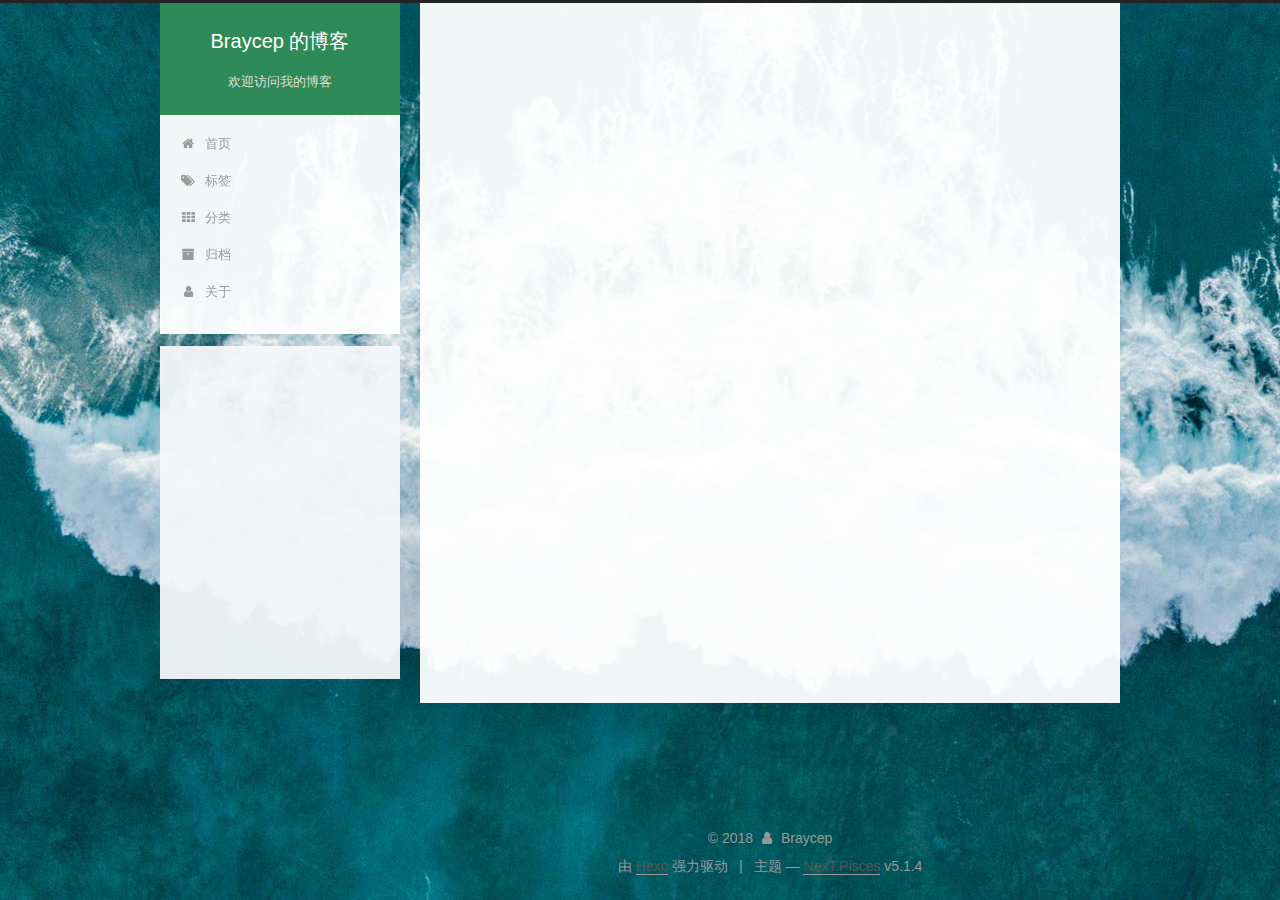
<file: index.html>
<!DOCTYPE html>



  


<html class="theme-next pisces use-motion" lang="zh-Hans">
<head>
  <meta charset="UTF-8"/>
<meta http-equiv="X-UA-Compatible" content="IE=edge" />
<meta name="viewport" content="width=device-width, initial-scale=1, maximum-scale=1"/>
<meta name="theme-color" content="#222">









<meta http-equiv="Cache-Control" content="no-transform" />
<meta http-equiv="Cache-Control" content="no-siteapp" />
















  
  
  <link href="/lib/fancybox/source/jquery.fancybox.css?v=2.1.5" rel="stylesheet" type="text/css" />







<link href="/lib/font-awesome/css/font-awesome.min.css?v=4.6.2" rel="stylesheet" type="text/css" />

<link href="/css/main.css?v=5.1.4" rel="stylesheet" type="text/css" />


  <link rel="apple-touch-icon" sizes="180x180" href="/images/apple-touch-icon-next.png?v=5.1.4">


  <link rel="icon" type="image/png" sizes="32x32" href="/images/favicon-32x32-next.png?v=5.1.4">


  <link rel="icon" type="image/png" sizes="16x16" href="/images/favicon-16x16-next.png?v=5.1.4">


  <link rel="mask-icon" href="/images/logo.svg?v=5.1.4" color="#222">





  <meta name="keywords" content="Hexo, NexT" />










<meta name="description" content="不积跬步无以至千里">
<meta name="keywords" content="Java, IDEA, 52破解">
<meta property="og:type" content="website">
<meta property="og:title" content="Braycep 的博客">
<meta property="og:url" content="http://braycep.github.io/index.html">
<meta property="og:site_name" content="Braycep 的博客">
<meta property="og:description" content="不积跬步无以至千里">
<meta property="og:locale" content="zh-Hans">
<meta name="twitter:card" content="summary">
<meta name="twitter:title" content="Braycep 的博客">
<meta name="twitter:description" content="不积跬步无以至千里">



<script type="text/javascript" id="hexo.configurations">
  var NexT = window.NexT || {};
  var CONFIG = {
    root: '/',
    scheme: 'Pisces',
    version: '5.1.4',
    sidebar: {"position":"left","display":"always","offset":12,"b2t":false,"scrollpercent":false,"onmobile":false},
    fancybox: true,
    tabs: true,
    motion: {"enable":true,"async":false,"transition":{"post_block":"fadeIn","post_header":"slideDownIn","post_body":"slideDownIn","coll_header":"slideLeftIn","sidebar":"slideUpIn"}},
    duoshuo: {
      userId: '0',
      author: '博主'
    },
    algolia: {
      applicationID: '',
      apiKey: '',
      indexName: '',
      hits: {"per_page":10},
      labels: {"input_placeholder":"Search for Posts","hits_empty":"We didn't find any results for the search: ${query}","hits_stats":"${hits} results found in ${time} ms"}
    }
  };
</script>



  <link rel="canonical" href="http://braycep.github.io/"/>





  <title>Braycep 的博客</title>
  





  <script type="text/javascript">
    var _hmt = _hmt || [];
    (function() {
      var hm = document.createElement("script");
      hm.src = "https://hm.baidu.com/hm.js?f0f0468c6e6f02e90c5fbc98c1a5ffa2";
      var s = document.getElementsByTagName("script")[0];
      s.parentNode.insertBefore(hm, s);
    })();
  </script>




</head>

<body itemscope itemtype="http://schema.org/WebPage" lang="zh-Hans">

  
  
    
  

  <div class="container sidebar-position-left 
  page-home">
    <div class="headband"></div>

    <header id="header" class="header" itemscope itemtype="http://schema.org/WPHeader">
      <div class="header-inner"><div class="site-brand-wrapper">
  <div class="site-meta ">
    

    <div class="custom-logo-site-title">
      <a href="/"  class="brand" rel="start">
        <span class="logo-line-before"><i></i></span>
        <span class="site-title">Braycep 的博客</span>
        <span class="logo-line-after"><i></i></span>
      </a>
    </div>
      
        <p class="site-subtitle">欢迎访问我的博客</p>
      
  </div>

  <div class="site-nav-toggle">
    <button>
      <span class="btn-bar"></span>
      <span class="btn-bar"></span>
      <span class="btn-bar"></span>
    </button>
  </div>
</div>

<nav class="site-nav">
  

  
    <ul id="menu" class="menu">
      
        
        <li class="menu-item menu-item-home">
          <a href="/" rel="section">
            
              <i class="menu-item-icon fa fa-fw fa-home"></i> <br />
            
            首页
          </a>
        </li>
      
        
        <li class="menu-item menu-item-tags">
          <a href="/tags/" rel="section">
            
              <i class="menu-item-icon fa fa-fw fa-tags"></i> <br />
            
            标签
          </a>
        </li>
      
        
        <li class="menu-item menu-item-categories">
          <a href="/categories/" rel="section">
            
              <i class="menu-item-icon fa fa-fw fa-th"></i> <br />
            
            分类
          </a>
        </li>
      
        
        <li class="menu-item menu-item-archives">
          <a href="/archives/" rel="section">
            
              <i class="menu-item-icon fa fa-fw fa-archive"></i> <br />
            
            归档
          </a>
        </li>
      
        
        <li class="menu-item menu-item-about">
          <a href="/about/" rel="section">
            
              <i class="menu-item-icon fa fa-fw fa-user"></i> <br />
            
            关于
          </a>
        </li>
      

      
    </ul>
  

  
</nav>



 </div>
    </header>

    <main id="main" class="main">
      <div class="main-inner">
        <div class="content-wrap">
          <div id="content" class="content">
            
  <section id="posts" class="posts-expand">
    
      

  

  
  
  

  <article class="post post-type-normal" itemscope itemtype="http://schema.org/Article">
  
  
  
  <div class="post-block">
    <link itemprop="mainEntityOfPage" href="http://braycep.github.io/2018/08/19/Hexo-博文测试/">

    <span hidden itemprop="author" itemscope itemtype="http://schema.org/Person">
      <meta itemprop="name" content="Braycep">
      <meta itemprop="description" content="">
      <meta itemprop="image" content="/images/braycep.jpg">
    </span>

    <span hidden itemprop="publisher" itemscope itemtype="http://schema.org/Organization">
      <meta itemprop="name" content="Braycep 的博客">
    </span>

    
      <header class="post-header">

        
        
          <h1 class="post-title" itemprop="name headline">
                
                <a class="post-title-link" href="/2018/08/19/Hexo-博文测试/" itemprop="url">Hexo 博文测试</a></h1>
        

        <div class="post-meta">
          <span class="post-time">
            
              <span class="post-meta-item-icon">
                <i class="fa fa-calendar-o"></i>
              </span>
              
                <span class="post-meta-item-text">发表于</span>
              
              <time title="创建于" itemprop="dateCreated datePublished" datetime="2018-08-19T15:33:58+08:00">
                2018-08-19
              </time>
            

            

            
          </span>

          
            <span class="post-category" >
            
              <span class="post-meta-divider">|</span>
            
              <span class="post-meta-item-icon">
                <i class="fa fa-folder-o"></i>
              </span>
              
                <span class="post-meta-item-text">分类于</span>
              
              
                <span itemprop="about" itemscope itemtype="http://schema.org/Thing">
                  <a href="/categories/博客搭建/" itemprop="url" rel="index">
                    <span itemprop="name">博客搭建</span>
                  </a>
                </span>

                
                
              
            </span>
          

          
            
          

          
          

          

          

          

        </div>
      </header>
    

    
    
    
    <div class="post-body" itemprop="articleBody">

      
      

      
        
          
          博文三级标题
引用


博文四级标题
无序列表
无序子列表
无序子列表





博文五级标题
有序列表

有序子列表

有序子列表2

行代码 java

块代码
12345class Demo&#123;    public static void main(String[] args)&#12
          ...
          <!--noindex-->
          <div class="post-button text-center">
            <a class="btn" href="/2018/08/19/Hexo-博文测试/#more" rel="contents">
              阅读全文 &raquo;
            </a>
          </div>
          <!--/noindex-->
        
      
    </div>
    
    
    

    

    

    

    <footer class="post-footer">
      

      

      

      
      
        <div class="post-eof"></div>
      
    </footer>
  </div>
  
  
  
  </article>


    
  </section>

  


          </div>
          


          

        </div>
        
          
  
  <div class="sidebar-toggle">
    <div class="sidebar-toggle-line-wrap">
      <span class="sidebar-toggle-line sidebar-toggle-line-first"></span>
      <span class="sidebar-toggle-line sidebar-toggle-line-middle"></span>
      <span class="sidebar-toggle-line sidebar-toggle-line-last"></span>
    </div>
  </div>

  <aside id="sidebar" class="sidebar">
    
    <div class="sidebar-inner">

      

      

      <section class="site-overview-wrap sidebar-panel sidebar-panel-active">
        <div class="site-overview">
          <div class="site-author motion-element" itemprop="author" itemscope itemtype="http://schema.org/Person">
            
              <img class="site-author-image" itemprop="image"
                src="/images/braycep.jpg"
                alt="Braycep" />
            
              <p class="site-author-name" itemprop="name">Braycep</p>
              <p class="site-description motion-element" itemprop="description">不积跬步无以至千里</p>
          </div>

          <nav class="site-state motion-element">

            
              <div class="site-state-item site-state-posts">
              
                <a href="/archives/">
              
                  <span class="site-state-item-count">1</span>
                  <span class="site-state-item-name">日志</span>
                </a>
              </div>
            

            
              
              
              <div class="site-state-item site-state-categories">
                <a href="/categories/index.html">
                  <span class="site-state-item-count">1</span>
                  <span class="site-state-item-name">分类</span>
                </a>
              </div>
            

            
              
              
              <div class="site-state-item site-state-tags">
                <a href="/tags/index.html">
                  <span class="site-state-item-count">2</span>
                  <span class="site-state-item-name">标签</span>
                </a>
              </div>
            

          </nav>

          

          
            <div class="links-of-author motion-element">
                
                  <span class="links-of-author-item">
                    <a href="https://github.com/braycep" target="_blank" title="GitHub">
                      
                        <i class="fa fa-fw fa-github"></i>GitHub</a>
                  </span>
                
                  <span class="links-of-author-item">
                    <a href="mailto:braycep@foxmail.com" target="_blank" title="E-Mail">
                      
                        <i class="fa fa-fw fa-envelope"></i>E-Mail</a>
                  </span>
                
            </div>
          

          
          

          
          

          

        </div>
      </section>

      

      

    </div>
  </aside>


        
      </div>
    </main>

    <footer id="footer" class="footer">
      <div class="footer-inner">
        <div class="copyright">&copy; <span itemprop="copyrightYear">2018</span>
  <span class="with-love">
    <i class="fa fa-user"></i>
  </span>
  <span class="author" itemprop="copyrightHolder">Braycep</span>

  
</div>


  <div class="powered-by">由 <a class="theme-link" target="_blank" href="https://hexo.io">Hexo</a> 强力驱动</div>



  <span class="post-meta-divider">|</span>



  <div class="theme-info">主题 &mdash; <a class="theme-link" target="_blank" href="https://github.com/iissnan/hexo-theme-next">NexT.Pisces</a> v5.1.4</div>




        







        
      </div>
    </footer>

    
      <div class="back-to-top">
        <i class="fa fa-arrow-up"></i>
        
      </div>
    

    

  </div>

  

<script type="text/javascript">
  if (Object.prototype.toString.call(window.Promise) !== '[object Function]') {
    window.Promise = null;
  }
</script>









  












  
  
    <script type="text/javascript" src="/lib/jquery/index.js?v=2.1.3"></script>
  

  
  
    <script type="text/javascript" src="/lib/fastclick/lib/fastclick.min.js?v=1.0.6"></script>
  

  
  
    <script type="text/javascript" src="/lib/jquery_lazyload/jquery.lazyload.js?v=1.9.7"></script>
  

  
  
    <script type="text/javascript" src="/lib/velocity/velocity.min.js?v=1.2.1"></script>
  

  
  
    <script type="text/javascript" src="/lib/velocity/velocity.ui.min.js?v=1.2.1"></script>
  

  
  
    <script type="text/javascript" src="/lib/fancybox/source/jquery.fancybox.pack.js?v=2.1.5"></script>
  


  


  <script type="text/javascript" src="/js/src/utils.js?v=5.1.4"></script>

  <script type="text/javascript" src="/js/src/motion.js?v=5.1.4"></script>



  
  


  <script type="text/javascript" src="/js/src/affix.js?v=5.1.4"></script>

  <script type="text/javascript" src="/js/src/schemes/pisces.js?v=5.1.4"></script>



  

  


  <script type="text/javascript" src="/js/src/bootstrap.js?v=5.1.4"></script>



  


  




	





  





  












  





  

  

  

  
  

  

  

  

</body>
</html>
</file>
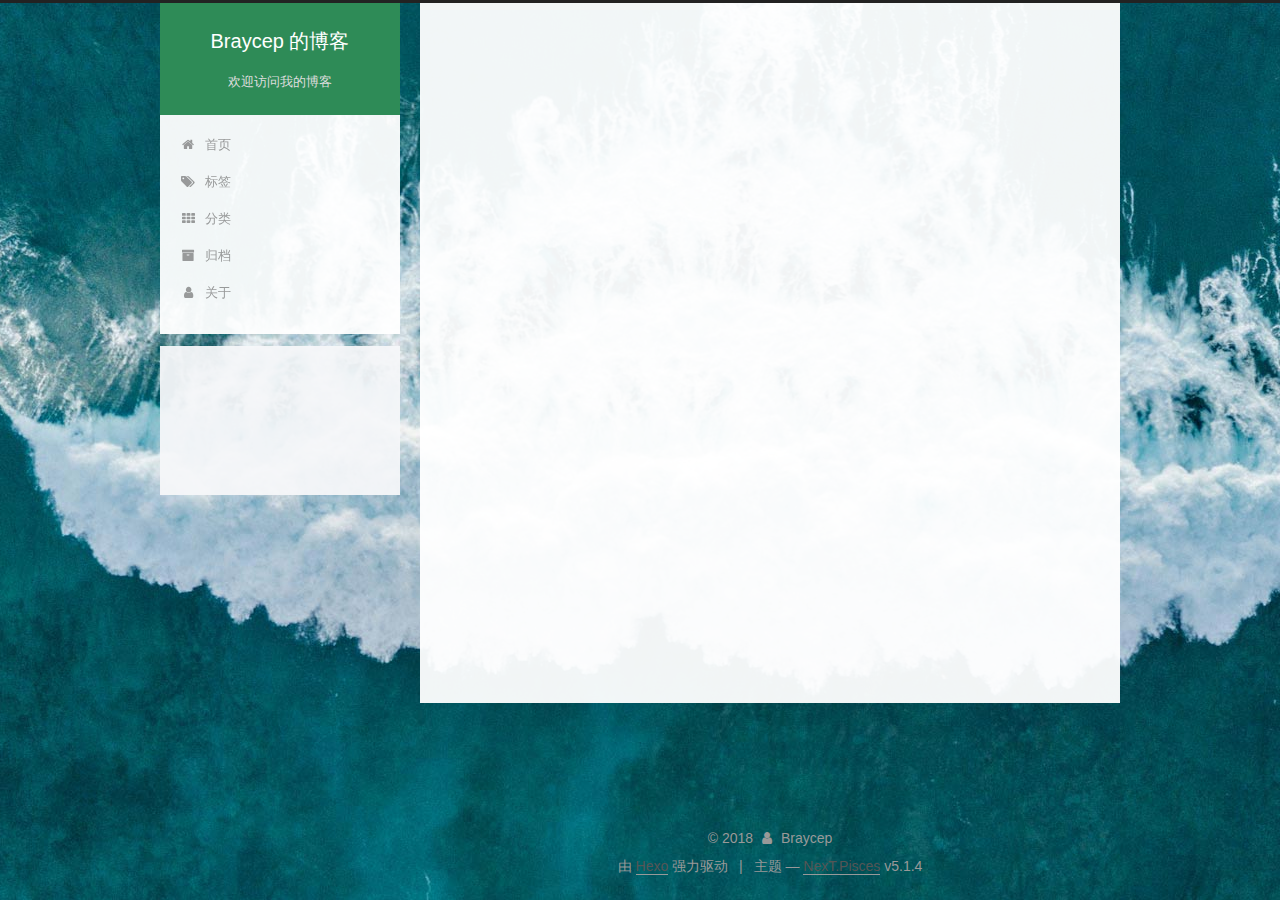
<file: about/index.html>
<!DOCTYPE html>



  


<html class="theme-next pisces use-motion" lang="zh-Hans">
<head>
  <meta charset="UTF-8"/>
<meta http-equiv="X-UA-Compatible" content="IE=edge" />
<meta name="viewport" content="width=device-width, initial-scale=1, maximum-scale=1"/>
<meta name="theme-color" content="#222">









<meta http-equiv="Cache-Control" content="no-transform" />
<meta http-equiv="Cache-Control" content="no-siteapp" />
















  
  
  <link href="/lib/fancybox/source/jquery.fancybox.css?v=2.1.5" rel="stylesheet" type="text/css" />







<link href="/lib/font-awesome/css/font-awesome.min.css?v=4.6.2" rel="stylesheet" type="text/css" />

<link href="/css/main.css?v=5.1.4" rel="stylesheet" type="text/css" />


  <link rel="apple-touch-icon" sizes="180x180" href="/images/apple-touch-icon-next.png?v=5.1.4">


  <link rel="icon" type="image/png" sizes="32x32" href="/images/favicon-32x32-next.png?v=5.1.4">


  <link rel="icon" type="image/png" sizes="16x16" href="/images/favicon-16x16-next.png?v=5.1.4">


  <link rel="mask-icon" href="/images/logo.svg?v=5.1.4" color="#222">





  <meta name="keywords" content="Hexo, NexT" />










<meta name="description" content="关于 不积跬步无以至千里  声明 博客使用 Hexo 以及其对应的主题 Next 搭建 工具包括，Git 和 Node.js">
<meta name="keywords" content="Java, IDEA, 52破解">
<meta property="og:type" content="website">
<meta property="og:title" content="关于">
<meta property="og:url" content="http://braycep.github.io/about/index.html">
<meta property="og:site_name" content="Braycep 的博客">
<meta property="og:description" content="关于 不积跬步无以至千里  声明 博客使用 Hexo 以及其对应的主题 Next 搭建 工具包括，Git 和 Node.js">
<meta property="og:locale" content="zh-Hans">
<meta property="og:updated_time" content="2018-08-19T07:51:17.973Z">
<meta name="twitter:card" content="summary">
<meta name="twitter:title" content="关于">
<meta name="twitter:description" content="关于 不积跬步无以至千里  声明 博客使用 Hexo 以及其对应的主题 Next 搭建 工具包括，Git 和 Node.js">



<script type="text/javascript" id="hexo.configurations">
  var NexT = window.NexT || {};
  var CONFIG = {
    root: '/',
    scheme: 'Pisces',
    version: '5.1.4',
    sidebar: {"position":"left","display":"always","offset":12,"b2t":false,"scrollpercent":false,"onmobile":false},
    fancybox: true,
    tabs: true,
    motion: {"enable":true,"async":false,"transition":{"post_block":"fadeIn","post_header":"slideDownIn","post_body":"slideDownIn","coll_header":"slideLeftIn","sidebar":"slideUpIn"}},
    duoshuo: {
      userId: '0',
      author: '博主'
    },
    algolia: {
      applicationID: '',
      apiKey: '',
      indexName: '',
      hits: {"per_page":10},
      labels: {"input_placeholder":"Search for Posts","hits_empty":"We didn't find any results for the search: ${query}","hits_stats":"${hits} results found in ${time} ms"}
    }
  };
</script>



  <link rel="canonical" href="http://braycep.github.io/about/"/>





  <title>关于 | Braycep 的博客</title>
  





  <script type="text/javascript">
    var _hmt = _hmt || [];
    (function() {
      var hm = document.createElement("script");
      hm.src = "https://hm.baidu.com/hm.js?f0f0468c6e6f02e90c5fbc98c1a5ffa2";
      var s = document.getElementsByTagName("script")[0];
      s.parentNode.insertBefore(hm, s);
    })();
  </script>




</head>

<body itemscope itemtype="http://schema.org/WebPage" lang="zh-Hans">

  
  
    
  

  <div class="container sidebar-position-left page-post-detail">
    <div class="headband"></div>

    <header id="header" class="header" itemscope itemtype="http://schema.org/WPHeader">
      <div class="header-inner"><div class="site-brand-wrapper">
  <div class="site-meta ">
    

    <div class="custom-logo-site-title">
      <a href="/"  class="brand" rel="start">
        <span class="logo-line-before"><i></i></span>
        <span class="site-title">Braycep 的博客</span>
        <span class="logo-line-after"><i></i></span>
      </a>
    </div>
      
        <p class="site-subtitle">欢迎访问我的博客</p>
      
  </div>

  <div class="site-nav-toggle">
    <button>
      <span class="btn-bar"></span>
      <span class="btn-bar"></span>
      <span class="btn-bar"></span>
    </button>
  </div>
</div>

<nav class="site-nav">
  

  
    <ul id="menu" class="menu">
      
        
        <li class="menu-item menu-item-home">
          <a href="/" rel="section">
            
              <i class="menu-item-icon fa fa-fw fa-home"></i> <br />
            
            首页
          </a>
        </li>
      
        
        <li class="menu-item menu-item-tags">
          <a href="/tags/" rel="section">
            
              <i class="menu-item-icon fa fa-fw fa-tags"></i> <br />
            
            标签
          </a>
        </li>
      
        
        <li class="menu-item menu-item-categories">
          <a href="/categories/" rel="section">
            
              <i class="menu-item-icon fa fa-fw fa-th"></i> <br />
            
            分类
          </a>
        </li>
      
        
        <li class="menu-item menu-item-archives">
          <a href="/archives/" rel="section">
            
              <i class="menu-item-icon fa fa-fw fa-archive"></i> <br />
            
            归档
          </a>
        </li>
      
        
        <li class="menu-item menu-item-about">
          <a href="/about/" rel="section">
            
              <i class="menu-item-icon fa fa-fw fa-user"></i> <br />
            
            关于
          </a>
        </li>
      

      
    </ul>
  

  
</nav>



 </div>
    </header>

    <main id="main" class="main">
      <div class="main-inner">
        <div class="content-wrap">
          <div id="content" class="content">
            

  <div id="posts" class="posts-expand">
    
    
    
    <div class="post-block page">
      <header class="post-header">

	<h1 class="post-title" itemprop="name headline">关于</h1>



</header>

      
      
      
      <div class="post-body">
        
        
          <h3 id="关于"><a href="#关于" class="headerlink" title="关于"></a>关于</h3><blockquote>
<p>不积跬步无以至千里</p>
</blockquote>
<h4 id="声明"><a href="#声明" class="headerlink" title="声明"></a>声明</h4><ul>
<li>博客使用 <code>Hexo</code> 以及其对应的主题 <code>Next</code> 搭建</li>
<li>工具包括，<code>Git</code> 和 <code>Node.js</code></li>
</ul>

        
      </div>
      
      
      
    </div>
    
    
    
  </div>


          </div>
          


          

  



        </div>
        
          
  
  <div class="sidebar-toggle">
    <div class="sidebar-toggle-line-wrap">
      <span class="sidebar-toggle-line sidebar-toggle-line-first"></span>
      <span class="sidebar-toggle-line sidebar-toggle-line-middle"></span>
      <span class="sidebar-toggle-line sidebar-toggle-line-last"></span>
    </div>
  </div>

  <aside id="sidebar" class="sidebar">
    
    <div class="sidebar-inner">

      

      
        <ul class="sidebar-nav motion-element">
          <li class="sidebar-nav-toc sidebar-nav-active" data-target="post-toc-wrap">
            文章目录
          </li>
          <li class="sidebar-nav-overview" data-target="site-overview-wrap">
            站点概览
          </li>
        </ul>
      

      <section class="site-overview-wrap sidebar-panel">
        <div class="site-overview">
          <div class="site-author motion-element" itemprop="author" itemscope itemtype="http://schema.org/Person">
            
              <img class="site-author-image" itemprop="image"
                src="/images/braycep.jpg"
                alt="Braycep" />
            
              <p class="site-author-name" itemprop="name">Braycep</p>
              <p class="site-description motion-element" itemprop="description">不积跬步无以至千里</p>
          </div>

          <nav class="site-state motion-element">

            
              <div class="site-state-item site-state-posts">
              
                <a href="/archives/">
              
                  <span class="site-state-item-count">1</span>
                  <span class="site-state-item-name">日志</span>
                </a>
              </div>
            

            
              
              
              <div class="site-state-item site-state-categories">
                <a href="/categories/index.html">
                  <span class="site-state-item-count">1</span>
                  <span class="site-state-item-name">分类</span>
                </a>
              </div>
            

            
              
              
              <div class="site-state-item site-state-tags">
                <a href="/tags/index.html">
                  <span class="site-state-item-count">2</span>
                  <span class="site-state-item-name">标签</span>
                </a>
              </div>
            

          </nav>

          

          
            <div class="links-of-author motion-element">
                
                  <span class="links-of-author-item">
                    <a href="https://github.com/braycep" target="_blank" title="GitHub">
                      
                        <i class="fa fa-fw fa-github"></i>GitHub</a>
                  </span>
                
                  <span class="links-of-author-item">
                    <a href="mailto:braycep@foxmail.com" target="_blank" title="E-Mail">
                      
                        <i class="fa fa-fw fa-envelope"></i>E-Mail</a>
                  </span>
                
            </div>
          

          
          

          
          

          

        </div>
      </section>

      
      <!--noindex-->
        <section class="post-toc-wrap motion-element sidebar-panel sidebar-panel-active">
          <div class="post-toc">

            
              
            

            
              <div class="post-toc-content"><ol class="nav"><li class="nav-item nav-level-3"><a class="nav-link" href="#关于"><span class="nav-number">1.</span> <span class="nav-text">关于</span></a><ol class="nav-child"><li class="nav-item nav-level-4"><a class="nav-link" href="#声明"><span class="nav-number">1.1.</span> <span class="nav-text">声明</span></a></li></ol></li></ol></div>
            

          </div>
        </section>
      <!--/noindex-->
      

      

    </div>
  </aside>


        
      </div>
    </main>

    <footer id="footer" class="footer">
      <div class="footer-inner">
        <div class="copyright">&copy; <span itemprop="copyrightYear">2018</span>
  <span class="with-love">
    <i class="fa fa-user"></i>
  </span>
  <span class="author" itemprop="copyrightHolder">Braycep</span>

  
</div>


  <div class="powered-by">由 <a class="theme-link" target="_blank" href="https://hexo.io">Hexo</a> 强力驱动</div>



  <span class="post-meta-divider">|</span>



  <div class="theme-info">主题 &mdash; <a class="theme-link" target="_blank" href="https://github.com/iissnan/hexo-theme-next">NexT.Pisces</a> v5.1.4</div>




        







        
      </div>
    </footer>

    
      <div class="back-to-top">
        <i class="fa fa-arrow-up"></i>
        
      </div>
    

    

  </div>

  

<script type="text/javascript">
  if (Object.prototype.toString.call(window.Promise) !== '[object Function]') {
    window.Promise = null;
  }
</script>









  












  
  
    <script type="text/javascript" src="/lib/jquery/index.js?v=2.1.3"></script>
  

  
  
    <script type="text/javascript" src="/lib/fastclick/lib/fastclick.min.js?v=1.0.6"></script>
  

  
  
    <script type="text/javascript" src="/lib/jquery_lazyload/jquery.lazyload.js?v=1.9.7"></script>
  

  
  
    <script type="text/javascript" src="/lib/velocity/velocity.min.js?v=1.2.1"></script>
  

  
  
    <script type="text/javascript" src="/lib/velocity/velocity.ui.min.js?v=1.2.1"></script>
  

  
  
    <script type="text/javascript" src="/lib/fancybox/source/jquery.fancybox.pack.js?v=2.1.5"></script>
  


  


  <script type="text/javascript" src="/js/src/utils.js?v=5.1.4"></script>

  <script type="text/javascript" src="/js/src/motion.js?v=5.1.4"></script>



  
  


  <script type="text/javascript" src="/js/src/affix.js?v=5.1.4"></script>

  <script type="text/javascript" src="/js/src/schemes/pisces.js?v=5.1.4"></script>



  
  <script type="text/javascript" src="/js/src/scrollspy.js?v=5.1.4"></script>
<script type="text/javascript" src="/js/src/post-details.js?v=5.1.4"></script>



  


  <script type="text/javascript" src="/js/src/bootstrap.js?v=5.1.4"></script>



  


  




	





  





  












  





  

  

  

  
  

  

  

  

</body>
</html>
</file>
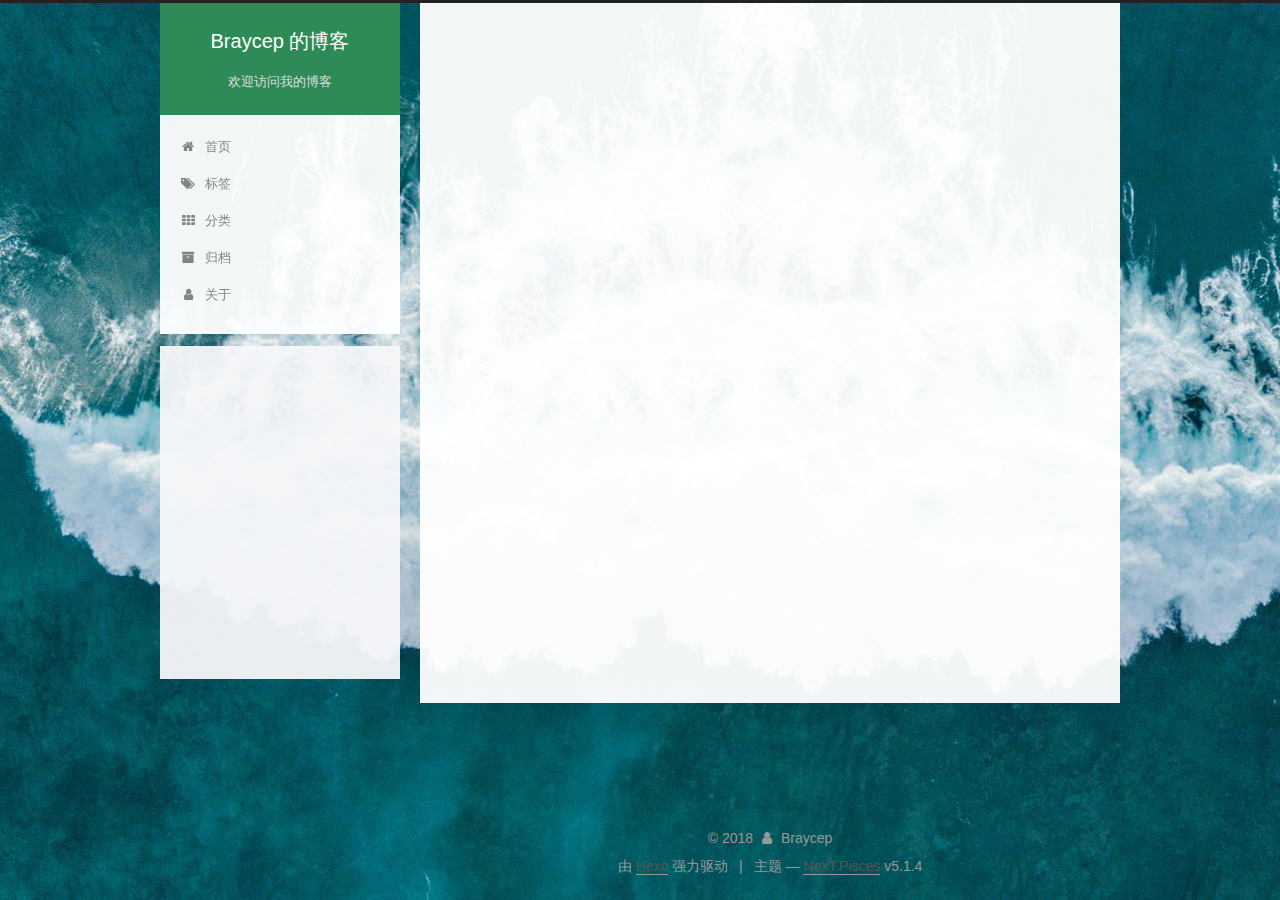
<file: archives/index.html>
<!DOCTYPE html>



  


<html class="theme-next pisces use-motion" lang="zh-Hans">
<head>
  <meta charset="UTF-8"/>
<meta http-equiv="X-UA-Compatible" content="IE=edge" />
<meta name="viewport" content="width=device-width, initial-scale=1, maximum-scale=1"/>
<meta name="theme-color" content="#222">









<meta http-equiv="Cache-Control" content="no-transform" />
<meta http-equiv="Cache-Control" content="no-siteapp" />
















  
  
  <link href="/lib/fancybox/source/jquery.fancybox.css?v=2.1.5" rel="stylesheet" type="text/css" />







<link href="/lib/font-awesome/css/font-awesome.min.css?v=4.6.2" rel="stylesheet" type="text/css" />

<link href="/css/main.css?v=5.1.4" rel="stylesheet" type="text/css" />


  <link rel="apple-touch-icon" sizes="180x180" href="/images/apple-touch-icon-next.png?v=5.1.4">


  <link rel="icon" type="image/png" sizes="32x32" href="/images/favicon-32x32-next.png?v=5.1.4">


  <link rel="icon" type="image/png" sizes="16x16" href="/images/favicon-16x16-next.png?v=5.1.4">


  <link rel="mask-icon" href="/images/logo.svg?v=5.1.4" color="#222">





  <meta name="keywords" content="Hexo, NexT" />










<meta name="description" content="不积跬步无以至千里">
<meta name="keywords" content="Java, IDEA, 52破解">
<meta property="og:type" content="website">
<meta property="og:title" content="Braycep 的博客">
<meta property="og:url" content="http://braycep.github.io/archives/index.html">
<meta property="og:site_name" content="Braycep 的博客">
<meta property="og:description" content="不积跬步无以至千里">
<meta property="og:locale" content="zh-Hans">
<meta name="twitter:card" content="summary">
<meta name="twitter:title" content="Braycep 的博客">
<meta name="twitter:description" content="不积跬步无以至千里">



<script type="text/javascript" id="hexo.configurations">
  var NexT = window.NexT || {};
  var CONFIG = {
    root: '/',
    scheme: 'Pisces',
    version: '5.1.4',
    sidebar: {"position":"left","display":"always","offset":12,"b2t":false,"scrollpercent":false,"onmobile":false},
    fancybox: true,
    tabs: true,
    motion: {"enable":true,"async":false,"transition":{"post_block":"fadeIn","post_header":"slideDownIn","post_body":"slideDownIn","coll_header":"slideLeftIn","sidebar":"slideUpIn"}},
    duoshuo: {
      userId: '0',
      author: '博主'
    },
    algolia: {
      applicationID: '',
      apiKey: '',
      indexName: '',
      hits: {"per_page":10},
      labels: {"input_placeholder":"Search for Posts","hits_empty":"We didn't find any results for the search: ${query}","hits_stats":"${hits} results found in ${time} ms"}
    }
  };
</script>



  <link rel="canonical" href="http://braycep.github.io/archives/"/>





  <title>归档 | Braycep 的博客</title>
  





  <script type="text/javascript">
    var _hmt = _hmt || [];
    (function() {
      var hm = document.createElement("script");
      hm.src = "https://hm.baidu.com/hm.js?f0f0468c6e6f02e90c5fbc98c1a5ffa2";
      var s = document.getElementsByTagName("script")[0];
      s.parentNode.insertBefore(hm, s);
    })();
  </script>




</head>

<body itemscope itemtype="http://schema.org/WebPage" lang="zh-Hans">

  
  
    
  

  <div class="container sidebar-position-left page-archive">
    <div class="headband"></div>

    <header id="header" class="header" itemscope itemtype="http://schema.org/WPHeader">
      <div class="header-inner"><div class="site-brand-wrapper">
  <div class="site-meta ">
    

    <div class="custom-logo-site-title">
      <a href="/"  class="brand" rel="start">
        <span class="logo-line-before"><i></i></span>
        <span class="site-title">Braycep 的博客</span>
        <span class="logo-line-after"><i></i></span>
      </a>
    </div>
      
        <p class="site-subtitle">欢迎访问我的博客</p>
      
  </div>

  <div class="site-nav-toggle">
    <button>
      <span class="btn-bar"></span>
      <span class="btn-bar"></span>
      <span class="btn-bar"></span>
    </button>
  </div>
</div>

<nav class="site-nav">
  

  
    <ul id="menu" class="menu">
      
        
        <li class="menu-item menu-item-home">
          <a href="/" rel="section">
            
              <i class="menu-item-icon fa fa-fw fa-home"></i> <br />
            
            首页
          </a>
        </li>
      
        
        <li class="menu-item menu-item-tags">
          <a href="/tags/" rel="section">
            
              <i class="menu-item-icon fa fa-fw fa-tags"></i> <br />
            
            标签
          </a>
        </li>
      
        
        <li class="menu-item menu-item-categories">
          <a href="/categories/" rel="section">
            
              <i class="menu-item-icon fa fa-fw fa-th"></i> <br />
            
            分类
          </a>
        </li>
      
        
        <li class="menu-item menu-item-archives">
          <a href="/archives/" rel="section">
            
              <i class="menu-item-icon fa fa-fw fa-archive"></i> <br />
            
            归档
          </a>
        </li>
      
        
        <li class="menu-item menu-item-about">
          <a href="/about/" rel="section">
            
              <i class="menu-item-icon fa fa-fw fa-user"></i> <br />
            
            关于
          </a>
        </li>
      

      
    </ul>
  

  
</nav>



 </div>
    </header>

    <main id="main" class="main">
      <div class="main-inner">
        <div class="content-wrap">
          <div id="content" class="content">
            

  
  
  
  <div class="post-block archive">
    <div id="posts" class="posts-collapse">
      <span class="archive-move-on"></span>

      <span class="archive-page-counter">
        
        
        
          
        
        嗯..! 目前共计 1 篇日志。 继续努力。
      </span>

      

        
        
        

        
          
          <div class="collection-title">
            <h1 class="archive-year" id="archive-year-2018">2018</h1>
          </div>
        
        

        

  <article class="post post-type-normal" itemscope itemtype="http://schema.org/Article">
    <header class="post-header">

      <h2 class="post-title">
        
            <a class="post-title-link" href="/2018/08/19/Hexo-博文测试/" itemprop="url">
              
                <span itemprop="name">Hexo 博文测试</span>
              
            </a>
        
      </h2>

      <div class="post-meta">
        <time class="post-time" itemprop="dateCreated"
              datetime="2018-08-19T15:33:58+08:00"
              content="2018-08-19" >
          08-19
        </time>
      </div>

    </header>
  </article>



      

    </div>
  </div>
  
  
  

  



          </div>
          


          

        </div>
        
          
  
  <div class="sidebar-toggle">
    <div class="sidebar-toggle-line-wrap">
      <span class="sidebar-toggle-line sidebar-toggle-line-first"></span>
      <span class="sidebar-toggle-line sidebar-toggle-line-middle"></span>
      <span class="sidebar-toggle-line sidebar-toggle-line-last"></span>
    </div>
  </div>

  <aside id="sidebar" class="sidebar">
    
    <div class="sidebar-inner">

      

      

      <section class="site-overview-wrap sidebar-panel sidebar-panel-active">
        <div class="site-overview">
          <div class="site-author motion-element" itemprop="author" itemscope itemtype="http://schema.org/Person">
            
              <img class="site-author-image" itemprop="image"
                src="/images/braycep.jpg"
                alt="Braycep" />
            
              <p class="site-author-name" itemprop="name">Braycep</p>
              <p class="site-description motion-element" itemprop="description">不积跬步无以至千里</p>
          </div>

          <nav class="site-state motion-element">

            
              <div class="site-state-item site-state-posts">
              
                <a href="/archives/">
              
                  <span class="site-state-item-count">1</span>
                  <span class="site-state-item-name">日志</span>
                </a>
              </div>
            

            
              
              
              <div class="site-state-item site-state-categories">
                <a href="/categories/index.html">
                  <span class="site-state-item-count">1</span>
                  <span class="site-state-item-name">分类</span>
                </a>
              </div>
            

            
              
              
              <div class="site-state-item site-state-tags">
                <a href="/tags/index.html">
                  <span class="site-state-item-count">2</span>
                  <span class="site-state-item-name">标签</span>
                </a>
              </div>
            

          </nav>

          

          
            <div class="links-of-author motion-element">
                
                  <span class="links-of-author-item">
                    <a href="https://github.com/braycep" target="_blank" title="GitHub">
                      
                        <i class="fa fa-fw fa-github"></i>GitHub</a>
                  </span>
                
                  <span class="links-of-author-item">
                    <a href="mailto:braycep@foxmail.com" target="_blank" title="E-Mail">
                      
                        <i class="fa fa-fw fa-envelope"></i>E-Mail</a>
                  </span>
                
            </div>
          

          
          

          
          

          

        </div>
      </section>

      

      

    </div>
  </aside>


        
      </div>
    </main>

    <footer id="footer" class="footer">
      <div class="footer-inner">
        <div class="copyright">&copy; <span itemprop="copyrightYear">2018</span>
  <span class="with-love">
    <i class="fa fa-user"></i>
  </span>
  <span class="author" itemprop="copyrightHolder">Braycep</span>

  
</div>


  <div class="powered-by">由 <a class="theme-link" target="_blank" href="https://hexo.io">Hexo</a> 强力驱动</div>



  <span class="post-meta-divider">|</span>



  <div class="theme-info">主题 &mdash; <a class="theme-link" target="_blank" href="https://github.com/iissnan/hexo-theme-next">NexT.Pisces</a> v5.1.4</div>




        







        
      </div>
    </footer>

    
      <div class="back-to-top">
        <i class="fa fa-arrow-up"></i>
        
      </div>
    

    

  </div>

  

<script type="text/javascript">
  if (Object.prototype.toString.call(window.Promise) !== '[object Function]') {
    window.Promise = null;
  }
</script>









  












  
  
    <script type="text/javascript" src="/lib/jquery/index.js?v=2.1.3"></script>
  

  
  
    <script type="text/javascript" src="/lib/fastclick/lib/fastclick.min.js?v=1.0.6"></script>
  

  
  
    <script type="text/javascript" src="/lib/jquery_lazyload/jquery.lazyload.js?v=1.9.7"></script>
  

  
  
    <script type="text/javascript" src="/lib/velocity/velocity.min.js?v=1.2.1"></script>
  

  
  
    <script type="text/javascript" src="/lib/velocity/velocity.ui.min.js?v=1.2.1"></script>
  

  
  
    <script type="text/javascript" src="/lib/fancybox/source/jquery.fancybox.pack.js?v=2.1.5"></script>
  


  


  <script type="text/javascript" src="/js/src/utils.js?v=5.1.4"></script>

  <script type="text/javascript" src="/js/src/motion.js?v=5.1.4"></script>



  
  


  <script type="text/javascript" src="/js/src/affix.js?v=5.1.4"></script>

  <script type="text/javascript" src="/js/src/schemes/pisces.js?v=5.1.4"></script>



  

  


  <script type="text/javascript" src="/js/src/bootstrap.js?v=5.1.4"></script>



  


  




	





  





  












  





  

  

  

  
  

  

  

  

</body>
</html>
</file>
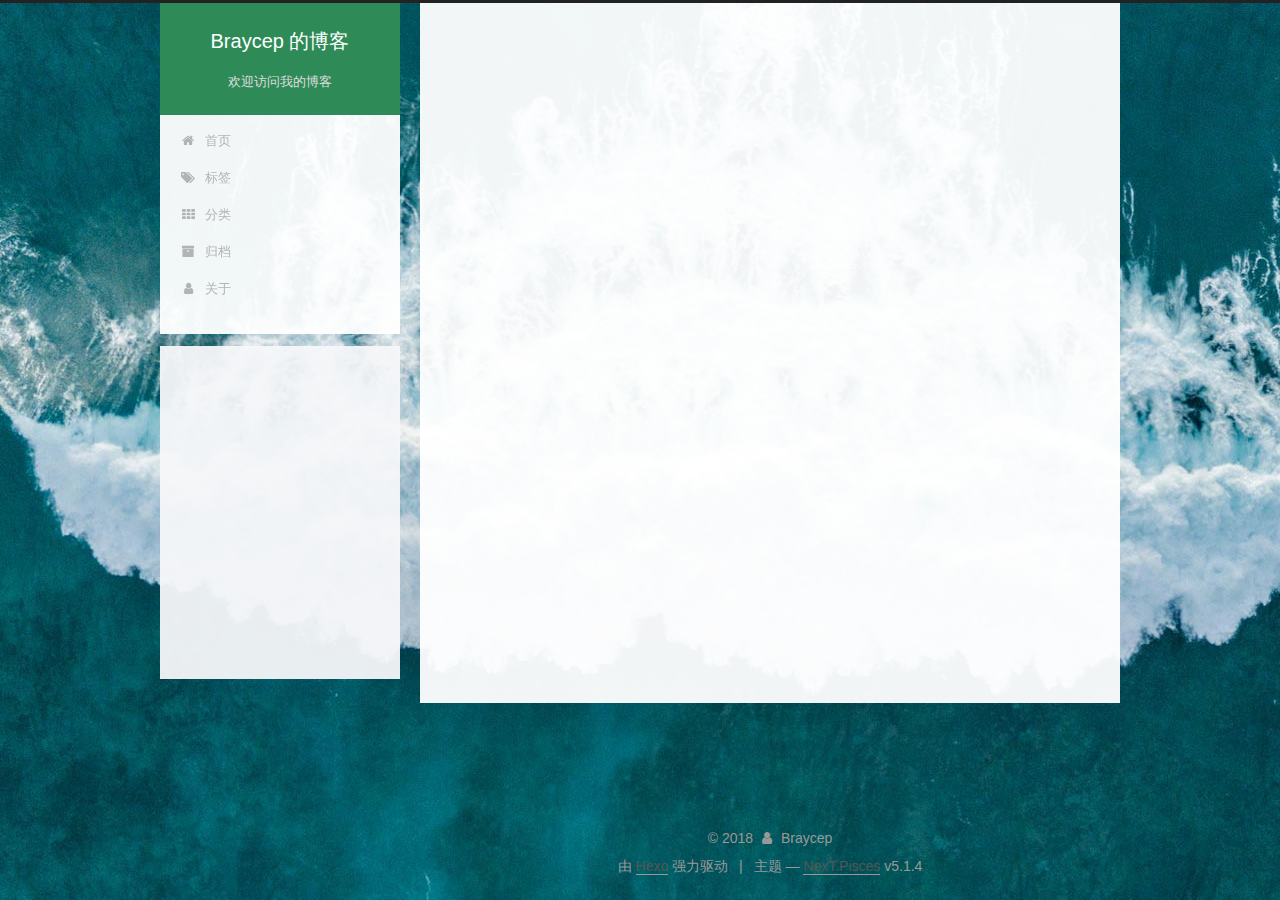
<file: categories/index.html>
<!DOCTYPE html>



  


<html class="theme-next pisces use-motion" lang="zh-Hans">
<head>
  <meta charset="UTF-8"/>
<meta http-equiv="X-UA-Compatible" content="IE=edge" />
<meta name="viewport" content="width=device-width, initial-scale=1, maximum-scale=1"/>
<meta name="theme-color" content="#222">









<meta http-equiv="Cache-Control" content="no-transform" />
<meta http-equiv="Cache-Control" content="no-siteapp" />
















  
  
  <link href="/lib/fancybox/source/jquery.fancybox.css?v=2.1.5" rel="stylesheet" type="text/css" />







<link href="/lib/font-awesome/css/font-awesome.min.css?v=4.6.2" rel="stylesheet" type="text/css" />

<link href="/css/main.css?v=5.1.4" rel="stylesheet" type="text/css" />


  <link rel="apple-touch-icon" sizes="180x180" href="/images/apple-touch-icon-next.png?v=5.1.4">


  <link rel="icon" type="image/png" sizes="32x32" href="/images/favicon-32x32-next.png?v=5.1.4">


  <link rel="icon" type="image/png" sizes="16x16" href="/images/favicon-16x16-next.png?v=5.1.4">


  <link rel="mask-icon" href="/images/logo.svg?v=5.1.4" color="#222">





  <meta name="keywords" content="Hexo, NexT" />










<meta name="description" content="不积跬步无以至千里">
<meta name="keywords" content="Java, IDEA, 52破解">
<meta property="og:type" content="website">
<meta property="og:title" content="博文分类">
<meta property="og:url" content="http://braycep.github.io/categories/index.html">
<meta property="og:site_name" content="Braycep 的博客">
<meta property="og:description" content="不积跬步无以至千里">
<meta property="og:locale" content="zh-Hans">
<meta property="og:updated_time" content="2018-08-19T07:46:19.107Z">
<meta name="twitter:card" content="summary">
<meta name="twitter:title" content="博文分类">
<meta name="twitter:description" content="不积跬步无以至千里">



<script type="text/javascript" id="hexo.configurations">
  var NexT = window.NexT || {};
  var CONFIG = {
    root: '/',
    scheme: 'Pisces',
    version: '5.1.4',
    sidebar: {"position":"left","display":"always","offset":12,"b2t":false,"scrollpercent":false,"onmobile":false},
    fancybox: true,
    tabs: true,
    motion: {"enable":true,"async":false,"transition":{"post_block":"fadeIn","post_header":"slideDownIn","post_body":"slideDownIn","coll_header":"slideLeftIn","sidebar":"slideUpIn"}},
    duoshuo: {
      userId: '0',
      author: '博主'
    },
    algolia: {
      applicationID: '',
      apiKey: '',
      indexName: '',
      hits: {"per_page":10},
      labels: {"input_placeholder":"Search for Posts","hits_empty":"We didn't find any results for the search: ${query}","hits_stats":"${hits} results found in ${time} ms"}
    }
  };
</script>



  <link rel="canonical" href="http://braycep.github.io/categories/"/>





  <title>博文分类 | Braycep 的博客</title>
  





  <script type="text/javascript">
    var _hmt = _hmt || [];
    (function() {
      var hm = document.createElement("script");
      hm.src = "https://hm.baidu.com/hm.js?f0f0468c6e6f02e90c5fbc98c1a5ffa2";
      var s = document.getElementsByTagName("script")[0];
      s.parentNode.insertBefore(hm, s);
    })();
  </script>




</head>

<body itemscope itemtype="http://schema.org/WebPage" lang="zh-Hans">

  
  
    
  

  <div class="container sidebar-position-left page-post-detail">
    <div class="headband"></div>

    <header id="header" class="header" itemscope itemtype="http://schema.org/WPHeader">
      <div class="header-inner"><div class="site-brand-wrapper">
  <div class="site-meta ">
    

    <div class="custom-logo-site-title">
      <a href="/"  class="brand" rel="start">
        <span class="logo-line-before"><i></i></span>
        <span class="site-title">Braycep 的博客</span>
        <span class="logo-line-after"><i></i></span>
      </a>
    </div>
      
        <p class="site-subtitle">欢迎访问我的博客</p>
      
  </div>

  <div class="site-nav-toggle">
    <button>
      <span class="btn-bar"></span>
      <span class="btn-bar"></span>
      <span class="btn-bar"></span>
    </button>
  </div>
</div>

<nav class="site-nav">
  

  
    <ul id="menu" class="menu">
      
        
        <li class="menu-item menu-item-home">
          <a href="/" rel="section">
            
              <i class="menu-item-icon fa fa-fw fa-home"></i> <br />
            
            首页
          </a>
        </li>
      
        
        <li class="menu-item menu-item-tags">
          <a href="/tags/" rel="section">
            
              <i class="menu-item-icon fa fa-fw fa-tags"></i> <br />
            
            标签
          </a>
        </li>
      
        
        <li class="menu-item menu-item-categories">
          <a href="/categories/" rel="section">
            
              <i class="menu-item-icon fa fa-fw fa-th"></i> <br />
            
            分类
          </a>
        </li>
      
        
        <li class="menu-item menu-item-archives">
          <a href="/archives/" rel="section">
            
              <i class="menu-item-icon fa fa-fw fa-archive"></i> <br />
            
            归档
          </a>
        </li>
      
        
        <li class="menu-item menu-item-about">
          <a href="/about/" rel="section">
            
              <i class="menu-item-icon fa fa-fw fa-user"></i> <br />
            
            关于
          </a>
        </li>
      

      
    </ul>
  

  
</nav>



 </div>
    </header>

    <main id="main" class="main">
      <div class="main-inner">
        <div class="content-wrap">
          <div id="content" class="content">
            

  <div id="posts" class="posts-expand">
    
    
    
    <div class="post-block page">
      <header class="post-header">

	<h1 class="post-title" itemprop="name headline">博文分类</h1>



</header>

      
      
      
      <div class="post-body">
        
        
          <div class="category-all-page">
            <div class="category-all-title">
                目前共计 1 个分类
            </div>
            <div class="category-all">
              <ul class="category-list"><li class="category-list-item"><a class="category-list-link" href="/categories/博客搭建/">博客搭建</a><span class="category-list-count">1</span></li></ul>
            </div>
          </div>
        
      </div>
      
      
      
    </div>
    
    
    
  </div>


          </div>
          


          

  



        </div>
        
          
  
  <div class="sidebar-toggle">
    <div class="sidebar-toggle-line-wrap">
      <span class="sidebar-toggle-line sidebar-toggle-line-first"></span>
      <span class="sidebar-toggle-line sidebar-toggle-line-middle"></span>
      <span class="sidebar-toggle-line sidebar-toggle-line-last"></span>
    </div>
  </div>

  <aside id="sidebar" class="sidebar">
    
    <div class="sidebar-inner">

      

      

      <section class="site-overview-wrap sidebar-panel sidebar-panel-active">
        <div class="site-overview">
          <div class="site-author motion-element" itemprop="author" itemscope itemtype="http://schema.org/Person">
            
              <img class="site-author-image" itemprop="image"
                src="/images/braycep.jpg"
                alt="Braycep" />
            
              <p class="site-author-name" itemprop="name">Braycep</p>
              <p class="site-description motion-element" itemprop="description">不积跬步无以至千里</p>
          </div>

          <nav class="site-state motion-element">

            
              <div class="site-state-item site-state-posts">
              
                <a href="/archives/">
              
                  <span class="site-state-item-count">1</span>
                  <span class="site-state-item-name">日志</span>
                </a>
              </div>
            

            
              
              
              <div class="site-state-item site-state-categories">
                <a href="/categories/index.html">
                  <span class="site-state-item-count">1</span>
                  <span class="site-state-item-name">分类</span>
                </a>
              </div>
            

            
              
              
              <div class="site-state-item site-state-tags">
                <a href="/tags/index.html">
                  <span class="site-state-item-count">2</span>
                  <span class="site-state-item-name">标签</span>
                </a>
              </div>
            

          </nav>

          

          
            <div class="links-of-author motion-element">
                
                  <span class="links-of-author-item">
                    <a href="https://github.com/braycep" target="_blank" title="GitHub">
                      
                        <i class="fa fa-fw fa-github"></i>GitHub</a>
                  </span>
                
                  <span class="links-of-author-item">
                    <a href="mailto:braycep@foxmail.com" target="_blank" title="E-Mail">
                      
                        <i class="fa fa-fw fa-envelope"></i>E-Mail</a>
                  </span>
                
            </div>
          

          
          

          
          

          

        </div>
      </section>

      

      

    </div>
  </aside>


        
      </div>
    </main>

    <footer id="footer" class="footer">
      <div class="footer-inner">
        <div class="copyright">&copy; <span itemprop="copyrightYear">2018</span>
  <span class="with-love">
    <i class="fa fa-user"></i>
  </span>
  <span class="author" itemprop="copyrightHolder">Braycep</span>

  
</div>


  <div class="powered-by">由 <a class="theme-link" target="_blank" href="https://hexo.io">Hexo</a> 强力驱动</div>



  <span class="post-meta-divider">|</span>



  <div class="theme-info">主题 &mdash; <a class="theme-link" target="_blank" href="https://github.com/iissnan/hexo-theme-next">NexT.Pisces</a> v5.1.4</div>




        







        
      </div>
    </footer>

    
      <div class="back-to-top">
        <i class="fa fa-arrow-up"></i>
        
      </div>
    

    

  </div>

  

<script type="text/javascript">
  if (Object.prototype.toString.call(window.Promise) !== '[object Function]') {
    window.Promise = null;
  }
</script>









  












  
  
    <script type="text/javascript" src="/lib/jquery/index.js?v=2.1.3"></script>
  

  
  
    <script type="text/javascript" src="/lib/fastclick/lib/fastclick.min.js?v=1.0.6"></script>
  

  
  
    <script type="text/javascript" src="/lib/jquery_lazyload/jquery.lazyload.js?v=1.9.7"></script>
  

  
  
    <script type="text/javascript" src="/lib/velocity/velocity.min.js?v=1.2.1"></script>
  

  
  
    <script type="text/javascript" src="/lib/velocity/velocity.ui.min.js?v=1.2.1"></script>
  

  
  
    <script type="text/javascript" src="/lib/fancybox/source/jquery.fancybox.pack.js?v=2.1.5"></script>
  


  


  <script type="text/javascript" src="/js/src/utils.js?v=5.1.4"></script>

  <script type="text/javascript" src="/js/src/motion.js?v=5.1.4"></script>



  
  


  <script type="text/javascript" src="/js/src/affix.js?v=5.1.4"></script>

  <script type="text/javascript" src="/js/src/schemes/pisces.js?v=5.1.4"></script>



  
  <script type="text/javascript" src="/js/src/scrollspy.js?v=5.1.4"></script>
<script type="text/javascript" src="/js/src/post-details.js?v=5.1.4"></script>



  


  <script type="text/javascript" src="/js/src/bootstrap.js?v=5.1.4"></script>



  


  




	





  





  












  





  

  

  

  
  

  

  

  

</body>
</html>
</file>
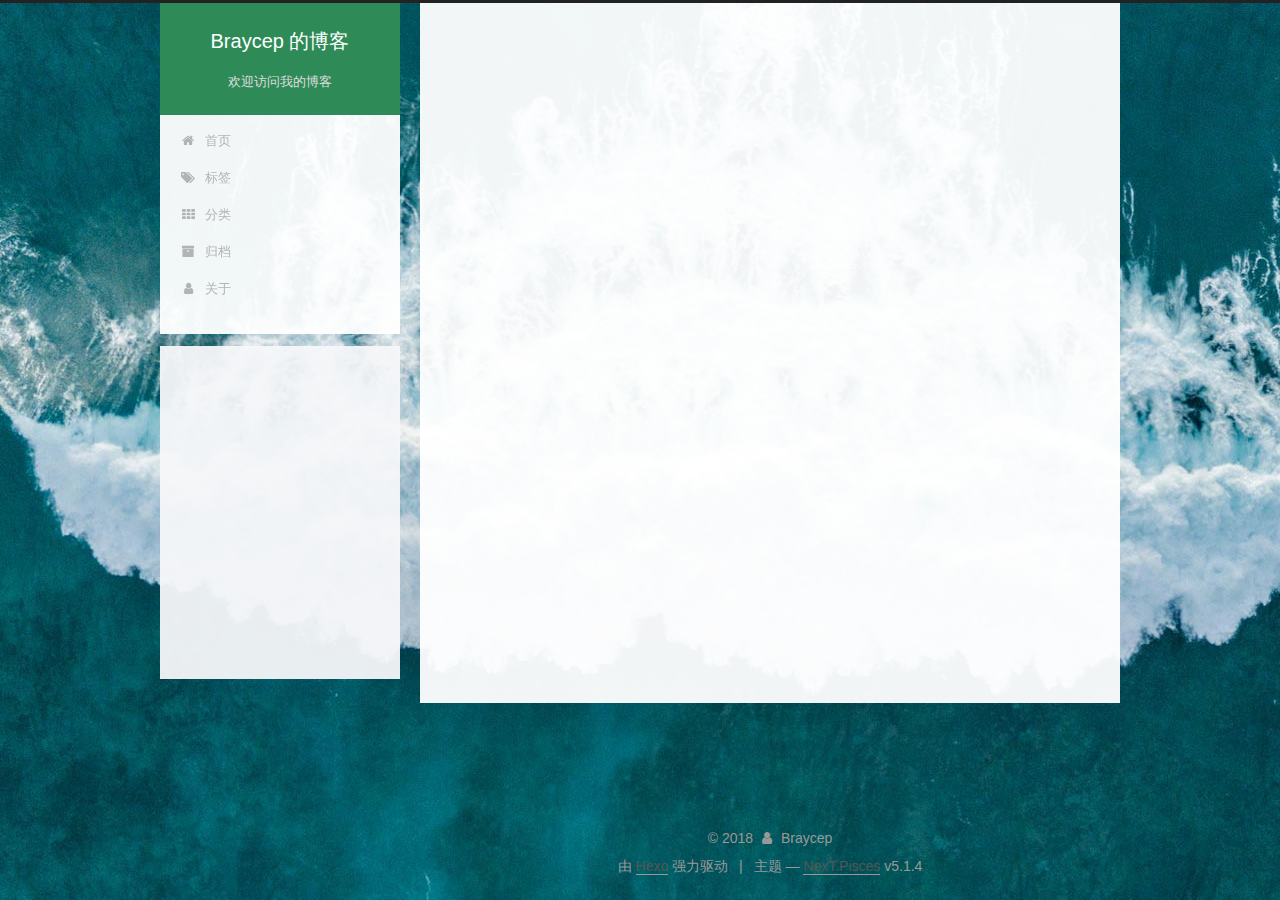
<file: tags/index.html>
<!DOCTYPE html>



  


<html class="theme-next pisces use-motion" lang="zh-Hans">
<head>
  <meta charset="UTF-8"/>
<meta http-equiv="X-UA-Compatible" content="IE=edge" />
<meta name="viewport" content="width=device-width, initial-scale=1, maximum-scale=1"/>
<meta name="theme-color" content="#222">









<meta http-equiv="Cache-Control" content="no-transform" />
<meta http-equiv="Cache-Control" content="no-siteapp" />
















  
  
  <link href="/lib/fancybox/source/jquery.fancybox.css?v=2.1.5" rel="stylesheet" type="text/css" />







<link href="/lib/font-awesome/css/font-awesome.min.css?v=4.6.2" rel="stylesheet" type="text/css" />

<link href="/css/main.css?v=5.1.4" rel="stylesheet" type="text/css" />


  <link rel="apple-touch-icon" sizes="180x180" href="/images/apple-touch-icon-next.png?v=5.1.4">


  <link rel="icon" type="image/png" sizes="32x32" href="/images/favicon-32x32-next.png?v=5.1.4">


  <link rel="icon" type="image/png" sizes="16x16" href="/images/favicon-16x16-next.png?v=5.1.4">


  <link rel="mask-icon" href="/images/logo.svg?v=5.1.4" color="#222">





  <meta name="keywords" content="Hexo, NexT" />










<meta name="description" content="不积跬步无以至千里">
<meta name="keywords" content="Java, IDEA, 52破解">
<meta property="og:type" content="website">
<meta property="og:title" content="标签">
<meta property="og:url" content="http://braycep.github.io/tags/index.html">
<meta property="og:site_name" content="Braycep 的博客">
<meta property="og:description" content="不积跬步无以至千里">
<meta property="og:locale" content="zh-Hans">
<meta property="og:updated_time" content="2018-08-19T07:47:09.512Z">
<meta name="twitter:card" content="summary">
<meta name="twitter:title" content="标签">
<meta name="twitter:description" content="不积跬步无以至千里">



<script type="text/javascript" id="hexo.configurations">
  var NexT = window.NexT || {};
  var CONFIG = {
    root: '/',
    scheme: 'Pisces',
    version: '5.1.4',
    sidebar: {"position":"left","display":"always","offset":12,"b2t":false,"scrollpercent":false,"onmobile":false},
    fancybox: true,
    tabs: true,
    motion: {"enable":true,"async":false,"transition":{"post_block":"fadeIn","post_header":"slideDownIn","post_body":"slideDownIn","coll_header":"slideLeftIn","sidebar":"slideUpIn"}},
    duoshuo: {
      userId: '0',
      author: '博主'
    },
    algolia: {
      applicationID: '',
      apiKey: '',
      indexName: '',
      hits: {"per_page":10},
      labels: {"input_placeholder":"Search for Posts","hits_empty":"We didn't find any results for the search: ${query}","hits_stats":"${hits} results found in ${time} ms"}
    }
  };
</script>



  <link rel="canonical" href="http://braycep.github.io/tags/"/>





  <title>标签 | Braycep 的博客</title>
  





  <script type="text/javascript">
    var _hmt = _hmt || [];
    (function() {
      var hm = document.createElement("script");
      hm.src = "https://hm.baidu.com/hm.js?f0f0468c6e6f02e90c5fbc98c1a5ffa2";
      var s = document.getElementsByTagName("script")[0];
      s.parentNode.insertBefore(hm, s);
    })();
  </script>




</head>

<body itemscope itemtype="http://schema.org/WebPage" lang="zh-Hans">

  
  
    
  

  <div class="container sidebar-position-left page-post-detail">
    <div class="headband"></div>

    <header id="header" class="header" itemscope itemtype="http://schema.org/WPHeader">
      <div class="header-inner"><div class="site-brand-wrapper">
  <div class="site-meta ">
    

    <div class="custom-logo-site-title">
      <a href="/"  class="brand" rel="start">
        <span class="logo-line-before"><i></i></span>
        <span class="site-title">Braycep 的博客</span>
        <span class="logo-line-after"><i></i></span>
      </a>
    </div>
      
        <p class="site-subtitle">欢迎访问我的博客</p>
      
  </div>

  <div class="site-nav-toggle">
    <button>
      <span class="btn-bar"></span>
      <span class="btn-bar"></span>
      <span class="btn-bar"></span>
    </button>
  </div>
</div>

<nav class="site-nav">
  

  
    <ul id="menu" class="menu">
      
        
        <li class="menu-item menu-item-home">
          <a href="/" rel="section">
            
              <i class="menu-item-icon fa fa-fw fa-home"></i> <br />
            
            首页
          </a>
        </li>
      
        
        <li class="menu-item menu-item-tags">
          <a href="/tags/" rel="section">
            
              <i class="menu-item-icon fa fa-fw fa-tags"></i> <br />
            
            标签
          </a>
        </li>
      
        
        <li class="menu-item menu-item-categories">
          <a href="/categories/" rel="section">
            
              <i class="menu-item-icon fa fa-fw fa-th"></i> <br />
            
            分类
          </a>
        </li>
      
        
        <li class="menu-item menu-item-archives">
          <a href="/archives/" rel="section">
            
              <i class="menu-item-icon fa fa-fw fa-archive"></i> <br />
            
            归档
          </a>
        </li>
      
        
        <li class="menu-item menu-item-about">
          <a href="/about/" rel="section">
            
              <i class="menu-item-icon fa fa-fw fa-user"></i> <br />
            
            关于
          </a>
        </li>
      

      
    </ul>
  

  
</nav>



 </div>
    </header>

    <main id="main" class="main">
      <div class="main-inner">
        <div class="content-wrap">
          <div id="content" class="content">
            

  <div id="posts" class="posts-expand">
    
    
    
    <div class="post-block page">
      <header class="post-header">

	<h1 class="post-title" itemprop="name headline">标签</h1>



</header>

      
      
      
      <div class="post-body">
        
        
          <div class="tag-cloud">
            <div class="tag-cloud-title">
                目前共计 2 个标签
            </div>
            <div class="tag-cloud-tags">
              <a href="/tags/Hexo/" style="font-size: 12px; color: #ccc">Hexo</a> <a href="/tags/博客/" style="font-size: 12px; color: #ccc">博客</a>
            </div>
          </div>
        
      </div>
      
      
      
    </div>
    
    
    
  </div>


          </div>
          


          

  



        </div>
        
          
  
  <div class="sidebar-toggle">
    <div class="sidebar-toggle-line-wrap">
      <span class="sidebar-toggle-line sidebar-toggle-line-first"></span>
      <span class="sidebar-toggle-line sidebar-toggle-line-middle"></span>
      <span class="sidebar-toggle-line sidebar-toggle-line-last"></span>
    </div>
  </div>

  <aside id="sidebar" class="sidebar">
    
    <div class="sidebar-inner">

      

      

      <section class="site-overview-wrap sidebar-panel sidebar-panel-active">
        <div class="site-overview">
          <div class="site-author motion-element" itemprop="author" itemscope itemtype="http://schema.org/Person">
            
              <img class="site-author-image" itemprop="image"
                src="/images/braycep.jpg"
                alt="Braycep" />
            
              <p class="site-author-name" itemprop="name">Braycep</p>
              <p class="site-description motion-element" itemprop="description">不积跬步无以至千里</p>
          </div>

          <nav class="site-state motion-element">

            
              <div class="site-state-item site-state-posts">
              
                <a href="/archives/">
              
                  <span class="site-state-item-count">1</span>
                  <span class="site-state-item-name">日志</span>
                </a>
              </div>
            

            
              
              
              <div class="site-state-item site-state-categories">
                <a href="/categories/index.html">
                  <span class="site-state-item-count">1</span>
                  <span class="site-state-item-name">分类</span>
                </a>
              </div>
            

            
              
              
              <div class="site-state-item site-state-tags">
                <a href="/tags/index.html">
                  <span class="site-state-item-count">2</span>
                  <span class="site-state-item-name">标签</span>
                </a>
              </div>
            

          </nav>

          

          
            <div class="links-of-author motion-element">
                
                  <span class="links-of-author-item">
                    <a href="https://github.com/braycep" target="_blank" title="GitHub">
                      
                        <i class="fa fa-fw fa-github"></i>GitHub</a>
                  </span>
                
                  <span class="links-of-author-item">
                    <a href="mailto:braycep@foxmail.com" target="_blank" title="E-Mail">
                      
                        <i class="fa fa-fw fa-envelope"></i>E-Mail</a>
                  </span>
                
            </div>
          

          
          

          
          

          

        </div>
      </section>

      

      

    </div>
  </aside>


        
      </div>
    </main>

    <footer id="footer" class="footer">
      <div class="footer-inner">
        <div class="copyright">&copy; <span itemprop="copyrightYear">2018</span>
  <span class="with-love">
    <i class="fa fa-user"></i>
  </span>
  <span class="author" itemprop="copyrightHolder">Braycep</span>

  
</div>


  <div class="powered-by">由 <a class="theme-link" target="_blank" href="https://hexo.io">Hexo</a> 强力驱动</div>



  <span class="post-meta-divider">|</span>



  <div class="theme-info">主题 &mdash; <a class="theme-link" target="_blank" href="https://github.com/iissnan/hexo-theme-next">NexT.Pisces</a> v5.1.4</div>




        







        
      </div>
    </footer>

    
      <div class="back-to-top">
        <i class="fa fa-arrow-up"></i>
        
      </div>
    

    

  </div>

  

<script type="text/javascript">
  if (Object.prototype.toString.call(window.Promise) !== '[object Function]') {
    window.Promise = null;
  }
</script>









  












  
  
    <script type="text/javascript" src="/lib/jquery/index.js?v=2.1.3"></script>
  

  
  
    <script type="text/javascript" src="/lib/fastclick/lib/fastclick.min.js?v=1.0.6"></script>
  

  
  
    <script type="text/javascript" src="/lib/jquery_lazyload/jquery.lazyload.js?v=1.9.7"></script>
  

  
  
    <script type="text/javascript" src="/lib/velocity/velocity.min.js?v=1.2.1"></script>
  

  
  
    <script type="text/javascript" src="/lib/velocity/velocity.ui.min.js?v=1.2.1"></script>
  

  
  
    <script type="text/javascript" src="/lib/fancybox/source/jquery.fancybox.pack.js?v=2.1.5"></script>
  


  


  <script type="text/javascript" src="/js/src/utils.js?v=5.1.4"></script>

  <script type="text/javascript" src="/js/src/motion.js?v=5.1.4"></script>



  
  


  <script type="text/javascript" src="/js/src/affix.js?v=5.1.4"></script>

  <script type="text/javascript" src="/js/src/schemes/pisces.js?v=5.1.4"></script>



  
  <script type="text/javascript" src="/js/src/scrollspy.js?v=5.1.4"></script>
<script type="text/javascript" src="/js/src/post-details.js?v=5.1.4"></script>



  


  <script type="text/javascript" src="/js/src/bootstrap.js?v=5.1.4"></script>



  


  




	





  





  












  





  

  

  

  
  

  

  

  

</body>
</html>
</file>
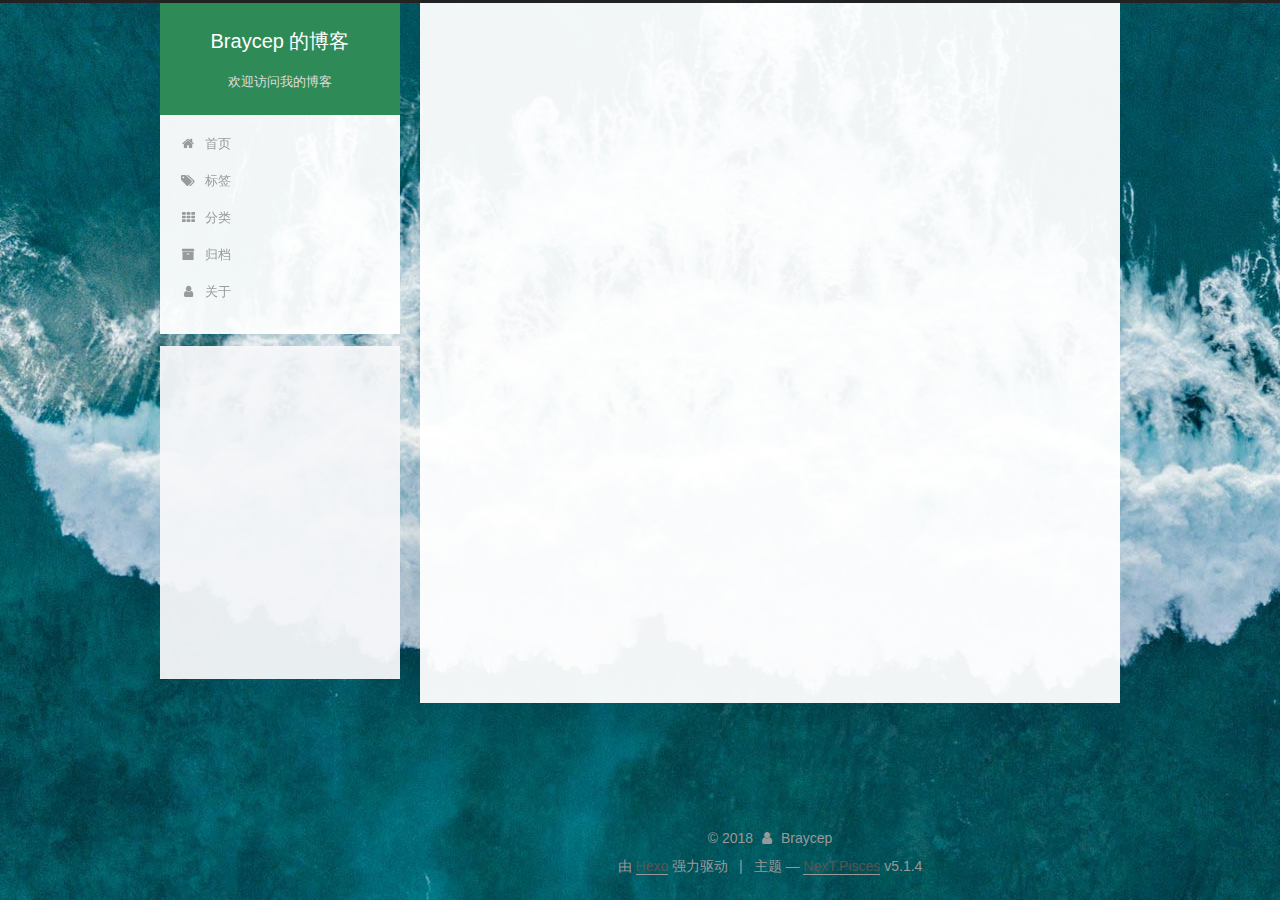
<file: archives/2018/index.html>
<!DOCTYPE html>



  


<html class="theme-next pisces use-motion" lang="zh-Hans">
<head>
  <meta charset="UTF-8"/>
<meta http-equiv="X-UA-Compatible" content="IE=edge" />
<meta name="viewport" content="width=device-width, initial-scale=1, maximum-scale=1"/>
<meta name="theme-color" content="#222">









<meta http-equiv="Cache-Control" content="no-transform" />
<meta http-equiv="Cache-Control" content="no-siteapp" />
















  
  
  <link href="/lib/fancybox/source/jquery.fancybox.css?v=2.1.5" rel="stylesheet" type="text/css" />







<link href="/lib/font-awesome/css/font-awesome.min.css?v=4.6.2" rel="stylesheet" type="text/css" />

<link href="/css/main.css?v=5.1.4" rel="stylesheet" type="text/css" />


  <link rel="apple-touch-icon" sizes="180x180" href="/images/apple-touch-icon-next.png?v=5.1.4">


  <link rel="icon" type="image/png" sizes="32x32" href="/images/favicon-32x32-next.png?v=5.1.4">


  <link rel="icon" type="image/png" sizes="16x16" href="/images/favicon-16x16-next.png?v=5.1.4">


  <link rel="mask-icon" href="/images/logo.svg?v=5.1.4" color="#222">





  <meta name="keywords" content="Hexo, NexT" />










<meta name="description" content="不积跬步无以至千里">
<meta name="keywords" content="Java, IDEA, 52破解">
<meta property="og:type" content="website">
<meta property="og:title" content="Braycep 的博客">
<meta property="og:url" content="http://braycep.github.io/archives/2018/index.html">
<meta property="og:site_name" content="Braycep 的博客">
<meta property="og:description" content="不积跬步无以至千里">
<meta property="og:locale" content="zh-Hans">
<meta name="twitter:card" content="summary">
<meta name="twitter:title" content="Braycep 的博客">
<meta name="twitter:description" content="不积跬步无以至千里">



<script type="text/javascript" id="hexo.configurations">
  var NexT = window.NexT || {};
  var CONFIG = {
    root: '/',
    scheme: 'Pisces',
    version: '5.1.4',
    sidebar: {"position":"left","display":"always","offset":12,"b2t":false,"scrollpercent":false,"onmobile":false},
    fancybox: true,
    tabs: true,
    motion: {"enable":true,"async":false,"transition":{"post_block":"fadeIn","post_header":"slideDownIn","post_body":"slideDownIn","coll_header":"slideLeftIn","sidebar":"slideUpIn"}},
    duoshuo: {
      userId: '0',
      author: '博主'
    },
    algolia: {
      applicationID: '',
      apiKey: '',
      indexName: '',
      hits: {"per_page":10},
      labels: {"input_placeholder":"Search for Posts","hits_empty":"We didn't find any results for the search: ${query}","hits_stats":"${hits} results found in ${time} ms"}
    }
  };
</script>



  <link rel="canonical" href="http://braycep.github.io/archives/2018/"/>





  <title>归档 | Braycep 的博客</title>
  





  <script type="text/javascript">
    var _hmt = _hmt || [];
    (function() {
      var hm = document.createElement("script");
      hm.src = "https://hm.baidu.com/hm.js?f0f0468c6e6f02e90c5fbc98c1a5ffa2";
      var s = document.getElementsByTagName("script")[0];
      s.parentNode.insertBefore(hm, s);
    })();
  </script>




</head>

<body itemscope itemtype="http://schema.org/WebPage" lang="zh-Hans">

  
  
    
  

  <div class="container sidebar-position-left page-archive">
    <div class="headband"></div>

    <header id="header" class="header" itemscope itemtype="http://schema.org/WPHeader">
      <div class="header-inner"><div class="site-brand-wrapper">
  <div class="site-meta ">
    

    <div class="custom-logo-site-title">
      <a href="/"  class="brand" rel="start">
        <span class="logo-line-before"><i></i></span>
        <span class="site-title">Braycep 的博客</span>
        <span class="logo-line-after"><i></i></span>
      </a>
    </div>
      
        <p class="site-subtitle">欢迎访问我的博客</p>
      
  </div>

  <div class="site-nav-toggle">
    <button>
      <span class="btn-bar"></span>
      <span class="btn-bar"></span>
      <span class="btn-bar"></span>
    </button>
  </div>
</div>

<nav class="site-nav">
  

  
    <ul id="menu" class="menu">
      
        
        <li class="menu-item menu-item-home">
          <a href="/" rel="section">
            
              <i class="menu-item-icon fa fa-fw fa-home"></i> <br />
            
            首页
          </a>
        </li>
      
        
        <li class="menu-item menu-item-tags">
          <a href="/tags/" rel="section">
            
              <i class="menu-item-icon fa fa-fw fa-tags"></i> <br />
            
            标签
          </a>
        </li>
      
        
        <li class="menu-item menu-item-categories">
          <a href="/categories/" rel="section">
            
              <i class="menu-item-icon fa fa-fw fa-th"></i> <br />
            
            分类
          </a>
        </li>
      
        
        <li class="menu-item menu-item-archives">
          <a href="/archives/" rel="section">
            
              <i class="menu-item-icon fa fa-fw fa-archive"></i> <br />
            
            归档
          </a>
        </li>
      
        
        <li class="menu-item menu-item-about">
          <a href="/about/" rel="section">
            
              <i class="menu-item-icon fa fa-fw fa-user"></i> <br />
            
            关于
          </a>
        </li>
      

      
    </ul>
  

  
</nav>



 </div>
    </header>

    <main id="main" class="main">
      <div class="main-inner">
        <div class="content-wrap">
          <div id="content" class="content">
            

  
  
  
  <div class="post-block archive">
    <div id="posts" class="posts-collapse">
      <span class="archive-move-on"></span>

      <span class="archive-page-counter">
        
        
        
          
        
        嗯..! 目前共计 1 篇日志。 继续努力。
      </span>

      

        
        
        

        
          
          <div class="collection-title">
            <h1 class="archive-year" id="archive-year-2018">2018</h1>
          </div>
        
        

        

  <article class="post post-type-normal" itemscope itemtype="http://schema.org/Article">
    <header class="post-header">

      <h2 class="post-title">
        
            <a class="post-title-link" href="/2018/08/19/Hexo-博文测试/" itemprop="url">
              
                <span itemprop="name">Hexo 博文测试</span>
              
            </a>
        
      </h2>

      <div class="post-meta">
        <time class="post-time" itemprop="dateCreated"
              datetime="2018-08-19T15:33:58+08:00"
              content="2018-08-19" >
          08-19
        </time>
      </div>

    </header>
  </article>



      

    </div>
  </div>
  
  
  

  



          </div>
          


          

        </div>
        
          
  
  <div class="sidebar-toggle">
    <div class="sidebar-toggle-line-wrap">
      <span class="sidebar-toggle-line sidebar-toggle-line-first"></span>
      <span class="sidebar-toggle-line sidebar-toggle-line-middle"></span>
      <span class="sidebar-toggle-line sidebar-toggle-line-last"></span>
    </div>
  </div>

  <aside id="sidebar" class="sidebar">
    
    <div class="sidebar-inner">

      

      

      <section class="site-overview-wrap sidebar-panel sidebar-panel-active">
        <div class="site-overview">
          <div class="site-author motion-element" itemprop="author" itemscope itemtype="http://schema.org/Person">
            
              <img class="site-author-image" itemprop="image"
                src="/images/braycep.jpg"
                alt="Braycep" />
            
              <p class="site-author-name" itemprop="name">Braycep</p>
              <p class="site-description motion-element" itemprop="description">不积跬步无以至千里</p>
          </div>

          <nav class="site-state motion-element">

            
              <div class="site-state-item site-state-posts">
              
                <a href="/archives/">
              
                  <span class="site-state-item-count">1</span>
                  <span class="site-state-item-name">日志</span>
                </a>
              </div>
            

            
              
              
              <div class="site-state-item site-state-categories">
                <a href="/categories/index.html">
                  <span class="site-state-item-count">1</span>
                  <span class="site-state-item-name">分类</span>
                </a>
              </div>
            

            
              
              
              <div class="site-state-item site-state-tags">
                <a href="/tags/index.html">
                  <span class="site-state-item-count">2</span>
                  <span class="site-state-item-name">标签</span>
                </a>
              </div>
            

          </nav>

          

          
            <div class="links-of-author motion-element">
                
                  <span class="links-of-author-item">
                    <a href="https://github.com/braycep" target="_blank" title="GitHub">
                      
                        <i class="fa fa-fw fa-github"></i>GitHub</a>
                  </span>
                
                  <span class="links-of-author-item">
                    <a href="mailto:braycep@foxmail.com" target="_blank" title="E-Mail">
                      
                        <i class="fa fa-fw fa-envelope"></i>E-Mail</a>
                  </span>
                
            </div>
          

          
          

          
          

          

        </div>
      </section>

      

      

    </div>
  </aside>


        
      </div>
    </main>

    <footer id="footer" class="footer">
      <div class="footer-inner">
        <div class="copyright">&copy; <span itemprop="copyrightYear">2018</span>
  <span class="with-love">
    <i class="fa fa-user"></i>
  </span>
  <span class="author" itemprop="copyrightHolder">Braycep</span>

  
</div>


  <div class="powered-by">由 <a class="theme-link" target="_blank" href="https://hexo.io">Hexo</a> 强力驱动</div>



  <span class="post-meta-divider">|</span>



  <div class="theme-info">主题 &mdash; <a class="theme-link" target="_blank" href="https://github.com/iissnan/hexo-theme-next">NexT.Pisces</a> v5.1.4</div>




        







        
      </div>
    </footer>

    
      <div class="back-to-top">
        <i class="fa fa-arrow-up"></i>
        
      </div>
    

    

  </div>

  

<script type="text/javascript">
  if (Object.prototype.toString.call(window.Promise) !== '[object Function]') {
    window.Promise = null;
  }
</script>









  












  
  
    <script type="text/javascript" src="/lib/jquery/index.js?v=2.1.3"></script>
  

  
  
    <script type="text/javascript" src="/lib/fastclick/lib/fastclick.min.js?v=1.0.6"></script>
  

  
  
    <script type="text/javascript" src="/lib/jquery_lazyload/jquery.lazyload.js?v=1.9.7"></script>
  

  
  
    <script type="text/javascript" src="/lib/velocity/velocity.min.js?v=1.2.1"></script>
  

  
  
    <script type="text/javascript" src="/lib/velocity/velocity.ui.min.js?v=1.2.1"></script>
  

  
  
    <script type="text/javascript" src="/lib/fancybox/source/jquery.fancybox.pack.js?v=2.1.5"></script>
  


  


  <script type="text/javascript" src="/js/src/utils.js?v=5.1.4"></script>

  <script type="text/javascript" src="/js/src/motion.js?v=5.1.4"></script>



  
  


  <script type="text/javascript" src="/js/src/affix.js?v=5.1.4"></script>

  <script type="text/javascript" src="/js/src/schemes/pisces.js?v=5.1.4"></script>



  

  


  <script type="text/javascript" src="/js/src/bootstrap.js?v=5.1.4"></script>



  


  




	





  





  












  





  

  

  

  
  

  

  

  

</body>
</html>
</file>
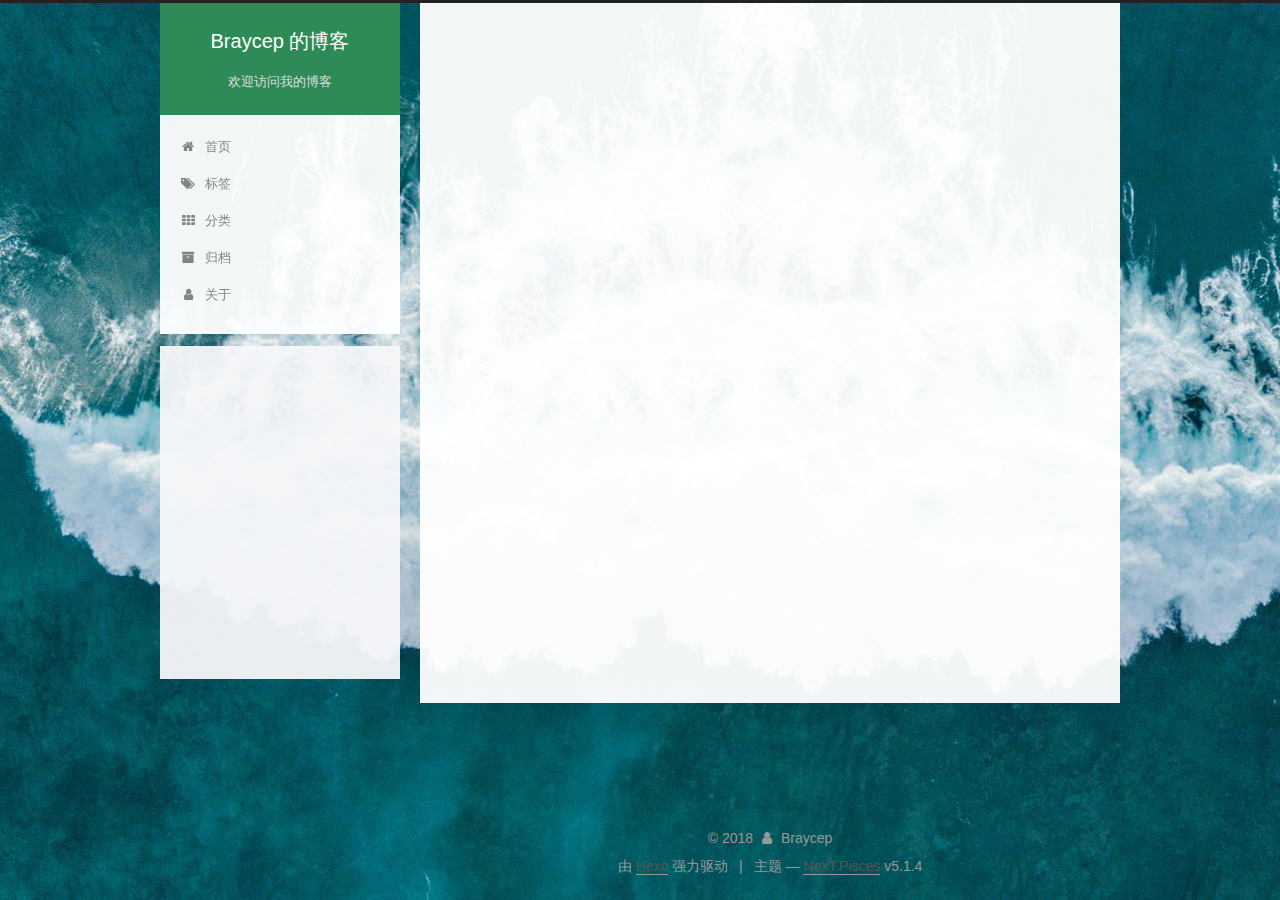
<file: categories/博客搭建/index.html>
<!DOCTYPE html>



  


<html class="theme-next pisces use-motion" lang="zh-Hans">
<head>
  <meta charset="UTF-8"/>
<meta http-equiv="X-UA-Compatible" content="IE=edge" />
<meta name="viewport" content="width=device-width, initial-scale=1, maximum-scale=1"/>
<meta name="theme-color" content="#222">









<meta http-equiv="Cache-Control" content="no-transform" />
<meta http-equiv="Cache-Control" content="no-siteapp" />
















  
  
  <link href="/lib/fancybox/source/jquery.fancybox.css?v=2.1.5" rel="stylesheet" type="text/css" />







<link href="/lib/font-awesome/css/font-awesome.min.css?v=4.6.2" rel="stylesheet" type="text/css" />

<link href="/css/main.css?v=5.1.4" rel="stylesheet" type="text/css" />


  <link rel="apple-touch-icon" sizes="180x180" href="/images/apple-touch-icon-next.png?v=5.1.4">


  <link rel="icon" type="image/png" sizes="32x32" href="/images/favicon-32x32-next.png?v=5.1.4">


  <link rel="icon" type="image/png" sizes="16x16" href="/images/favicon-16x16-next.png?v=5.1.4">


  <link rel="mask-icon" href="/images/logo.svg?v=5.1.4" color="#222">





  <meta name="keywords" content="Hexo, NexT" />










<meta name="description" content="不积跬步无以至千里">
<meta name="keywords" content="Java, IDEA, 52破解">
<meta property="og:type" content="website">
<meta property="og:title" content="Braycep 的博客">
<meta property="og:url" content="http://braycep.github.io/categories/博客搭建/index.html">
<meta property="og:site_name" content="Braycep 的博客">
<meta property="og:description" content="不积跬步无以至千里">
<meta property="og:locale" content="zh-Hans">
<meta name="twitter:card" content="summary">
<meta name="twitter:title" content="Braycep 的博客">
<meta name="twitter:description" content="不积跬步无以至千里">



<script type="text/javascript" id="hexo.configurations">
  var NexT = window.NexT || {};
  var CONFIG = {
    root: '/',
    scheme: 'Pisces',
    version: '5.1.4',
    sidebar: {"position":"left","display":"always","offset":12,"b2t":false,"scrollpercent":false,"onmobile":false},
    fancybox: true,
    tabs: true,
    motion: {"enable":true,"async":false,"transition":{"post_block":"fadeIn","post_header":"slideDownIn","post_body":"slideDownIn","coll_header":"slideLeftIn","sidebar":"slideUpIn"}},
    duoshuo: {
      userId: '0',
      author: '博主'
    },
    algolia: {
      applicationID: '',
      apiKey: '',
      indexName: '',
      hits: {"per_page":10},
      labels: {"input_placeholder":"Search for Posts","hits_empty":"We didn't find any results for the search: ${query}","hits_stats":"${hits} results found in ${time} ms"}
    }
  };
</script>



  <link rel="canonical" href="http://braycep.github.io/categories/博客搭建/"/>





  <title>分类: 博客搭建 | Braycep 的博客</title>
  





  <script type="text/javascript">
    var _hmt = _hmt || [];
    (function() {
      var hm = document.createElement("script");
      hm.src = "https://hm.baidu.com/hm.js?f0f0468c6e6f02e90c5fbc98c1a5ffa2";
      var s = document.getElementsByTagName("script")[0];
      s.parentNode.insertBefore(hm, s);
    })();
  </script>




</head>

<body itemscope itemtype="http://schema.org/WebPage" lang="zh-Hans">

  
  
    
  

  <div class="container sidebar-position-left ">
    <div class="headband"></div>

    <header id="header" class="header" itemscope itemtype="http://schema.org/WPHeader">
      <div class="header-inner"><div class="site-brand-wrapper">
  <div class="site-meta ">
    

    <div class="custom-logo-site-title">
      <a href="/"  class="brand" rel="start">
        <span class="logo-line-before"><i></i></span>
        <span class="site-title">Braycep 的博客</span>
        <span class="logo-line-after"><i></i></span>
      </a>
    </div>
      
        <p class="site-subtitle">欢迎访问我的博客</p>
      
  </div>

  <div class="site-nav-toggle">
    <button>
      <span class="btn-bar"></span>
      <span class="btn-bar"></span>
      <span class="btn-bar"></span>
    </button>
  </div>
</div>

<nav class="site-nav">
  

  
    <ul id="menu" class="menu">
      
        
        <li class="menu-item menu-item-home">
          <a href="/" rel="section">
            
              <i class="menu-item-icon fa fa-fw fa-home"></i> <br />
            
            首页
          </a>
        </li>
      
        
        <li class="menu-item menu-item-tags">
          <a href="/tags/" rel="section">
            
              <i class="menu-item-icon fa fa-fw fa-tags"></i> <br />
            
            标签
          </a>
        </li>
      
        
        <li class="menu-item menu-item-categories">
          <a href="/categories/" rel="section">
            
              <i class="menu-item-icon fa fa-fw fa-th"></i> <br />
            
            分类
          </a>
        </li>
      
        
        <li class="menu-item menu-item-archives">
          <a href="/archives/" rel="section">
            
              <i class="menu-item-icon fa fa-fw fa-archive"></i> <br />
            
            归档
          </a>
        </li>
      
        
        <li class="menu-item menu-item-about">
          <a href="/about/" rel="section">
            
              <i class="menu-item-icon fa fa-fw fa-user"></i> <br />
            
            关于
          </a>
        </li>
      

      
    </ul>
  

  
</nav>



 </div>
    </header>

    <main id="main" class="main">
      <div class="main-inner">
        <div class="content-wrap">
          <div id="content" class="content">
            

  
  
  
  <div class="post-block category">

    <div id="posts" class="posts-collapse">
      <div class="collection-title">
        <h1>博客搭建<small>分类</small>
        </h1>
      </div>

      
        

  <article class="post post-type-normal" itemscope itemtype="http://schema.org/Article">
    <header class="post-header">

      <h2 class="post-title">
        
            <a class="post-title-link" href="/2018/08/19/Hexo-博文测试/" itemprop="url">
              
                <span itemprop="name">Hexo 博文测试</span>
              
            </a>
        
      </h2>

      <div class="post-meta">
        <time class="post-time" itemprop="dateCreated"
              datetime="2018-08-19T15:33:58+08:00"
              content="2018-08-19" >
          08-19
        </time>
      </div>

    </header>
  </article>


      
    </div>

  </div>
  
  
  

  



          </div>
          


          

        </div>
        
          
  
  <div class="sidebar-toggle">
    <div class="sidebar-toggle-line-wrap">
      <span class="sidebar-toggle-line sidebar-toggle-line-first"></span>
      <span class="sidebar-toggle-line sidebar-toggle-line-middle"></span>
      <span class="sidebar-toggle-line sidebar-toggle-line-last"></span>
    </div>
  </div>

  <aside id="sidebar" class="sidebar">
    
    <div class="sidebar-inner">

      

      

      <section class="site-overview-wrap sidebar-panel sidebar-panel-active">
        <div class="site-overview">
          <div class="site-author motion-element" itemprop="author" itemscope itemtype="http://schema.org/Person">
            
              <img class="site-author-image" itemprop="image"
                src="/images/braycep.jpg"
                alt="Braycep" />
            
              <p class="site-author-name" itemprop="name">Braycep</p>
              <p class="site-description motion-element" itemprop="description">不积跬步无以至千里</p>
          </div>

          <nav class="site-state motion-element">

            
              <div class="site-state-item site-state-posts">
              
                <a href="/archives/">
              
                  <span class="site-state-item-count">1</span>
                  <span class="site-state-item-name">日志</span>
                </a>
              </div>
            

            
              
              
              <div class="site-state-item site-state-categories">
                <a href="/categories/index.html">
                  <span class="site-state-item-count">1</span>
                  <span class="site-state-item-name">分类</span>
                </a>
              </div>
            

            
              
              
              <div class="site-state-item site-state-tags">
                <a href="/tags/index.html">
                  <span class="site-state-item-count">2</span>
                  <span class="site-state-item-name">标签</span>
                </a>
              </div>
            

          </nav>

          

          
            <div class="links-of-author motion-element">
                
                  <span class="links-of-author-item">
                    <a href="https://github.com/braycep" target="_blank" title="GitHub">
                      
                        <i class="fa fa-fw fa-github"></i>GitHub</a>
                  </span>
                
                  <span class="links-of-author-item">
                    <a href="mailto:braycep@foxmail.com" target="_blank" title="E-Mail">
                      
                        <i class="fa fa-fw fa-envelope"></i>E-Mail</a>
                  </span>
                
            </div>
          

          
          

          
          

          

        </div>
      </section>

      

      

    </div>
  </aside>


        
      </div>
    </main>

    <footer id="footer" class="footer">
      <div class="footer-inner">
        <div class="copyright">&copy; <span itemprop="copyrightYear">2018</span>
  <span class="with-love">
    <i class="fa fa-user"></i>
  </span>
  <span class="author" itemprop="copyrightHolder">Braycep</span>

  
</div>


  <div class="powered-by">由 <a class="theme-link" target="_blank" href="https://hexo.io">Hexo</a> 强力驱动</div>



  <span class="post-meta-divider">|</span>



  <div class="theme-info">主题 &mdash; <a class="theme-link" target="_blank" href="https://github.com/iissnan/hexo-theme-next">NexT.Pisces</a> v5.1.4</div>




        







        
      </div>
    </footer>

    
      <div class="back-to-top">
        <i class="fa fa-arrow-up"></i>
        
      </div>
    

    

  </div>

  

<script type="text/javascript">
  if (Object.prototype.toString.call(window.Promise) !== '[object Function]') {
    window.Promise = null;
  }
</script>









  












  
  
    <script type="text/javascript" src="/lib/jquery/index.js?v=2.1.3"></script>
  

  
  
    <script type="text/javascript" src="/lib/fastclick/lib/fastclick.min.js?v=1.0.6"></script>
  

  
  
    <script type="text/javascript" src="/lib/jquery_lazyload/jquery.lazyload.js?v=1.9.7"></script>
  

  
  
    <script type="text/javascript" src="/lib/velocity/velocity.min.js?v=1.2.1"></script>
  

  
  
    <script type="text/javascript" src="/lib/velocity/velocity.ui.min.js?v=1.2.1"></script>
  

  
  
    <script type="text/javascript" src="/lib/fancybox/source/jquery.fancybox.pack.js?v=2.1.5"></script>
  


  


  <script type="text/javascript" src="/js/src/utils.js?v=5.1.4"></script>

  <script type="text/javascript" src="/js/src/motion.js?v=5.1.4"></script>



  
  


  <script type="text/javascript" src="/js/src/affix.js?v=5.1.4"></script>

  <script type="text/javascript" src="/js/src/schemes/pisces.js?v=5.1.4"></script>



  

  


  <script type="text/javascript" src="/js/src/bootstrap.js?v=5.1.4"></script>



  


  




	





  





  












  





  

  

  

  
  

  

  

  

</body>
</html>
</file>
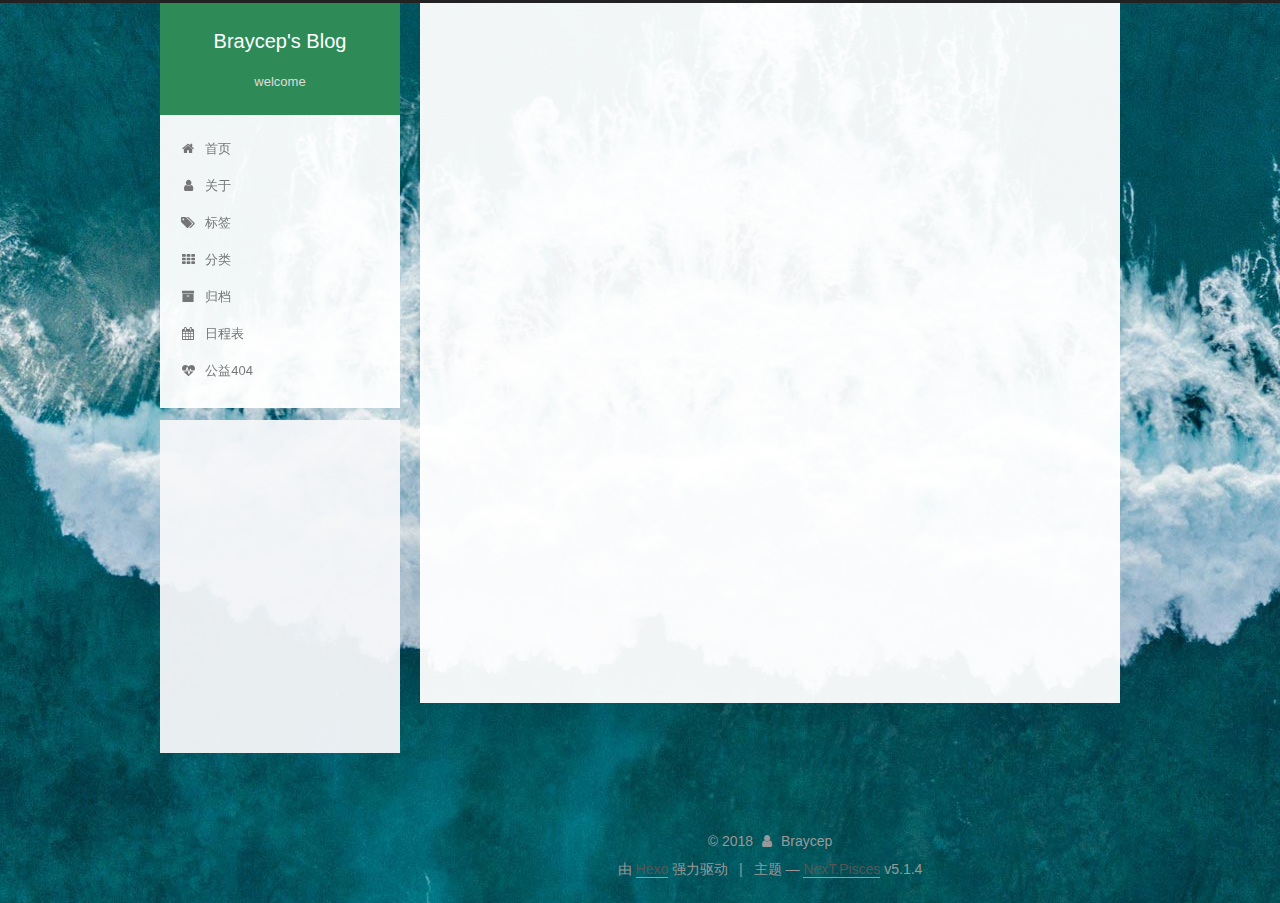
<file: tags/Blog/index.html>
<!DOCTYPE html>



  


<html class="theme-next pisces use-motion" lang="zh-Hans">
<head>
  <meta charset="UTF-8"/>
<meta http-equiv="X-UA-Compatible" content="IE=edge" />
<meta name="viewport" content="width=device-width, initial-scale=1, maximum-scale=1"/>
<meta name="theme-color" content="#222">









<meta http-equiv="Cache-Control" content="no-transform" />
<meta http-equiv="Cache-Control" content="no-siteapp" />
















  
  
  <link href="/lib/fancybox/source/jquery.fancybox.css?v=2.1.5" rel="stylesheet" type="text/css" />







<link href="/lib/font-awesome/css/font-awesome.min.css?v=4.6.2" rel="stylesheet" type="text/css" />

<link href="/css/main.css?v=5.1.4" rel="stylesheet" type="text/css" />


  <link rel="apple-touch-icon" sizes="180x180" href="/images/apple-touch-icon-next.png?v=5.1.4">


  <link rel="icon" type="image/png" sizes="32x32" href="/images/favicon-32x32-next.png?v=5.1.4">


  <link rel="icon" type="image/png" sizes="16x16" href="/images/favicon-16x16-next.png?v=5.1.4">


  <link rel="mask-icon" href="/images/logo.svg?v=5.1.4" color="#222">





  <meta name="keywords" content="Hexo, NexT" />










<meta name="description" content="不积跬步无以至千里">
<meta name="keywords" content="Java, IDEA, 52破解">
<meta property="og:type" content="website">
<meta property="og:title" content="Braycep&#39;s Blog">
<meta property="og:url" content="http://braycep.top/tags/Blog/index.html">
<meta property="og:site_name" content="Braycep&#39;s Blog">
<meta property="og:description" content="不积跬步无以至千里">
<meta property="og:locale" content="zh-Hans">
<meta name="twitter:card" content="summary">
<meta name="twitter:title" content="Braycep&#39;s Blog">
<meta name="twitter:description" content="不积跬步无以至千里">



<script type="text/javascript" id="hexo.configurations">
  var NexT = window.NexT || {};
  var CONFIG = {
    root: '/',
    scheme: 'Pisces',
    version: '5.1.4',
    sidebar: {"position":"left","display":"always","offset":12,"b2t":false,"scrollpercent":false,"onmobile":false},
    fancybox: true,
    tabs: true,
    motion: {"enable":true,"async":false,"transition":{"post_block":"fadeIn","post_header":"slideDownIn","post_body":"slideDownIn","coll_header":"slideLeftIn","sidebar":"slideUpIn"}},
    duoshuo: {
      userId: '0',
      author: '博主'
    },
    algolia: {
      applicationID: '',
      apiKey: '',
      indexName: '',
      hits: {"per_page":10},
      labels: {"input_placeholder":"Search for Posts","hits_empty":"We didn't find any results for the search: ${query}","hits_stats":"${hits} results found in ${time} ms"}
    }
  };
</script>



  <link rel="canonical" href="http://braycep.top/tags/Blog/"/>





  <title>标签: Blog | Braycep's Blog</title>
  





  <script type="text/javascript">
    var _hmt = _hmt || [];
    (function() {
      var hm = document.createElement("script");
      hm.src = "https://hm.baidu.com/hm.js?f0f0468c6e6f02e90c5fbc98c1a5ffa2";
      var s = document.getElementsByTagName("script")[0];
      s.parentNode.insertBefore(hm, s);
    })();
  </script>




</head>

<body itemscope itemtype="http://schema.org/WebPage" lang="zh-Hans">

  
  
    
  

  <div class="container sidebar-position-left ">
    <div class="headband"></div>

    <header id="header" class="header" itemscope itemtype="http://schema.org/WPHeader">
      <div class="header-inner"><div class="site-brand-wrapper">
  <div class="site-meta ">
    

    <div class="custom-logo-site-title">
      <a href="/"  class="brand" rel="start">
        <span class="logo-line-before"><i></i></span>
        <span class="site-title">Braycep's Blog</span>
        <span class="logo-line-after"><i></i></span>
      </a>
    </div>
      
        <p class="site-subtitle">welcome</p>
      
  </div>

  <div class="site-nav-toggle">
    <button>
      <span class="btn-bar"></span>
      <span class="btn-bar"></span>
      <span class="btn-bar"></span>
    </button>
  </div>
</div>

<nav class="site-nav">
  

  
    <ul id="menu" class="menu">
      
        
        <li class="menu-item menu-item-home">
          <a href="/" rel="section">
            
              <i class="menu-item-icon fa fa-fw fa-home"></i> <br />
            
            首页
          </a>
        </li>
      
        
        <li class="menu-item menu-item-about">
          <a href="/about/" rel="section">
            
              <i class="menu-item-icon fa fa-fw fa-user"></i> <br />
            
            关于
          </a>
        </li>
      
        
        <li class="menu-item menu-item-tags">
          <a href="/tags/" rel="section">
            
              <i class="menu-item-icon fa fa-fw fa-tags"></i> <br />
            
            标签
          </a>
        </li>
      
        
        <li class="menu-item menu-item-categories">
          <a href="/categories/" rel="section">
            
              <i class="menu-item-icon fa fa-fw fa-th"></i> <br />
            
            分类
          </a>
        </li>
      
        
        <li class="menu-item menu-item-archives">
          <a href="/archives/" rel="section">
            
              <i class="menu-item-icon fa fa-fw fa-archive"></i> <br />
            
            归档
          </a>
        </li>
      
        
        <li class="menu-item menu-item-schedule">
          <a href="/schedule/" rel="section">
            
              <i class="menu-item-icon fa fa-fw fa-calendar"></i> <br />
            
            日程表
          </a>
        </li>
      
        
        <li class="menu-item menu-item-commonweal">
          <a href="/404/" rel="section">
            
              <i class="menu-item-icon fa fa-fw fa-heartbeat"></i> <br />
            
            公益404
          </a>
        </li>
      

      
    </ul>
  

  
</nav>



 </div>
    </header>

    <main id="main" class="main">
      <div class="main-inner">
        <div class="content-wrap">
          <div id="content" class="content">
            

  
  
  
  <div class="post-block tag">

    <div id="posts" class="posts-collapse">
      <div class="collection-title">
        <h1>Blog<small>标签</small>
        </h1>
      </div>

      
        

  <article class="post post-type-normal" itemscope itemtype="http://schema.org/Article">
    <header class="post-header">

      <h2 class="post-title">
        
            <a class="post-title-link" href="/2018/08/19/Hexo-博文测试/" itemprop="url">
              
                <span itemprop="name">Hexo 博文测试</span>
              
            </a>
        
      </h2>

      <div class="post-meta">
        <time class="post-time" itemprop="dateCreated"
              datetime="2018-08-19T15:33:58+08:00"
              content="2018-08-19" >
          08-19
        </time>
      </div>

    </header>
  </article>


      
    </div>

  </div>
  
  
  

  


          </div>
          


          

        </div>
        
          
  
  <div class="sidebar-toggle">
    <div class="sidebar-toggle-line-wrap">
      <span class="sidebar-toggle-line sidebar-toggle-line-first"></span>
      <span class="sidebar-toggle-line sidebar-toggle-line-middle"></span>
      <span class="sidebar-toggle-line sidebar-toggle-line-last"></span>
    </div>
  </div>

  <aside id="sidebar" class="sidebar">
    
    <div class="sidebar-inner">

      

      

      <section class="site-overview-wrap sidebar-panel sidebar-panel-active">
        <div class="site-overview">
          <div class="site-author motion-element" itemprop="author" itemscope itemtype="http://schema.org/Person">
            
              <img class="site-author-image" itemprop="image"
                src="/images/braycep.jpg"
                alt="Braycep" />
            
              <p class="site-author-name" itemprop="name">Braycep</p>
              <p class="site-description motion-element" itemprop="description">不积跬步无以至千里</p>
          </div>

          <nav class="site-state motion-element">

            
              <div class="site-state-item site-state-posts">
              
                <a href="/archives/">
              
                  <span class="site-state-item-count">3</span>
                  <span class="site-state-item-name">日志</span>
                </a>
              </div>
            

            
              
              
              <div class="site-state-item site-state-categories">
                
                  <span class="site-state-item-count">1</span>
                  <span class="site-state-item-name">分类</span>
                
              </div>
            

            
              
              
              <div class="site-state-item site-state-tags">
                
                  <span class="site-state-item-count">2</span>
                  <span class="site-state-item-name">标签</span>
                
              </div>
            

          </nav>

          

          
            <div class="links-of-author motion-element">
                
                  <span class="links-of-author-item">
                    <a href="https://github.com/braycep" target="_blank" title="GitHub">
                      
                        <i class="fa fa-fw fa-github"></i>GitHub</a>
                  </span>
                
                  <span class="links-of-author-item">
                    <a href="mailto:braycep@foxmail.com" target="_blank" title="E-Mail">
                      
                        <i class="fa fa-fw fa-envelope"></i>E-Mail</a>
                  </span>
                
            </div>
          

          
          

          
          

          

        </div>
      </section>

      

      

    </div>
  </aside>


        
      </div>
    </main>

    <footer id="footer" class="footer">
      <div class="footer-inner">
        <div class="copyright">&copy; <span itemprop="copyrightYear">2018</span>
  <span class="with-love">
    <i class="fa fa-user"></i>
  </span>
  <span class="author" itemprop="copyrightHolder">Braycep</span>

  
</div>


  <div class="powered-by">由 <a class="theme-link" target="_blank" href="https://hexo.io">Hexo</a> 强力驱动</div>



  <span class="post-meta-divider">|</span>



  <div class="theme-info">主题 &mdash; <a class="theme-link" target="_blank" href="https://github.com/iissnan/hexo-theme-next">NexT.Pisces</a> v5.1.4</div>




        







        
      </div>
    </footer>

    
      <div class="back-to-top">
        <i class="fa fa-arrow-up"></i>
        
      </div>
    

    

  </div>

  

<script type="text/javascript">
  if (Object.prototype.toString.call(window.Promise) !== '[object Function]') {
    window.Promise = null;
  }
</script>









  












  
  
    <script type="text/javascript" src="/lib/jquery/index.js?v=2.1.3"></script>
  

  
  
    <script type="text/javascript" src="/lib/fastclick/lib/fastclick.min.js?v=1.0.6"></script>
  

  
  
    <script type="text/javascript" src="/lib/jquery_lazyload/jquery.lazyload.js?v=1.9.7"></script>
  

  
  
    <script type="text/javascript" src="/lib/velocity/velocity.min.js?v=1.2.1"></script>
  

  
  
    <script type="text/javascript" src="/lib/velocity/velocity.ui.min.js?v=1.2.1"></script>
  

  
  
    <script type="text/javascript" src="/lib/fancybox/source/jquery.fancybox.pack.js?v=2.1.5"></script>
  


  


  <script type="text/javascript" src="/js/src/utils.js?v=5.1.4"></script>

  <script type="text/javascript" src="/js/src/motion.js?v=5.1.4"></script>



  
  


  <script type="text/javascript" src="/js/src/affix.js?v=5.1.4"></script>

  <script type="text/javascript" src="/js/src/schemes/pisces.js?v=5.1.4"></script>



  

  


  <script type="text/javascript" src="/js/src/bootstrap.js?v=5.1.4"></script>



  


  




	





  





  












  





  

  

  

  
  

  

  

  

</body>
</html>
</file>
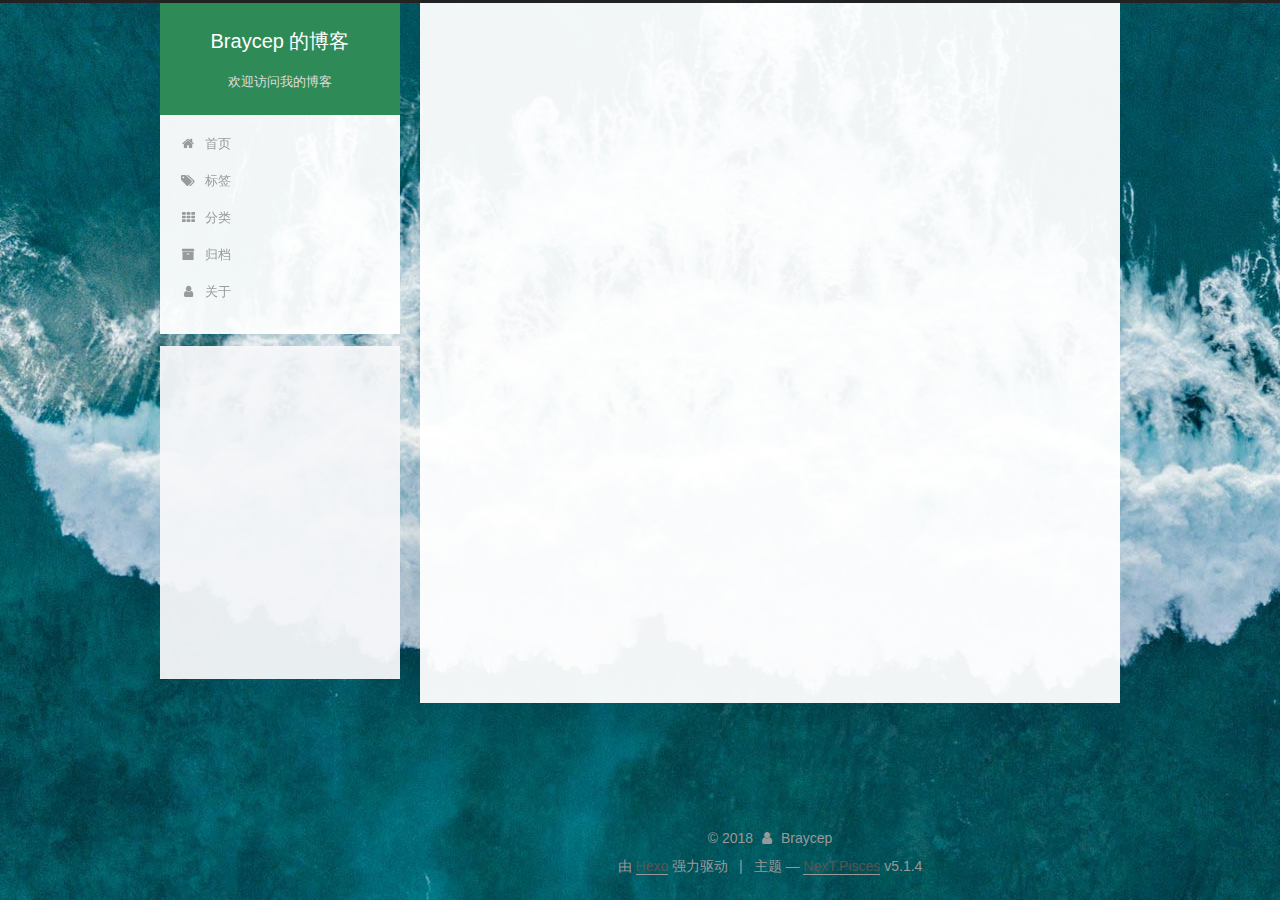
<file: tags/Hexo/index.html>
<!DOCTYPE html>



  


<html class="theme-next pisces use-motion" lang="zh-Hans">
<head>
  <meta charset="UTF-8"/>
<meta http-equiv="X-UA-Compatible" content="IE=edge" />
<meta name="viewport" content="width=device-width, initial-scale=1, maximum-scale=1"/>
<meta name="theme-color" content="#222">









<meta http-equiv="Cache-Control" content="no-transform" />
<meta http-equiv="Cache-Control" content="no-siteapp" />
















  
  
  <link href="/lib/fancybox/source/jquery.fancybox.css?v=2.1.5" rel="stylesheet" type="text/css" />







<link href="/lib/font-awesome/css/font-awesome.min.css?v=4.6.2" rel="stylesheet" type="text/css" />

<link href="/css/main.css?v=5.1.4" rel="stylesheet" type="text/css" />


  <link rel="apple-touch-icon" sizes="180x180" href="/images/apple-touch-icon-next.png?v=5.1.4">


  <link rel="icon" type="image/png" sizes="32x32" href="/images/favicon-32x32-next.png?v=5.1.4">


  <link rel="icon" type="image/png" sizes="16x16" href="/images/favicon-16x16-next.png?v=5.1.4">


  <link rel="mask-icon" href="/images/logo.svg?v=5.1.4" color="#222">





  <meta name="keywords" content="Hexo, NexT" />










<meta name="description" content="不积跬步无以至千里">
<meta name="keywords" content="Java, IDEA, 52破解">
<meta property="og:type" content="website">
<meta property="og:title" content="Braycep 的博客">
<meta property="og:url" content="http://braycep.github.io/tags/Hexo/index.html">
<meta property="og:site_name" content="Braycep 的博客">
<meta property="og:description" content="不积跬步无以至千里">
<meta property="og:locale" content="zh-Hans">
<meta name="twitter:card" content="summary">
<meta name="twitter:title" content="Braycep 的博客">
<meta name="twitter:description" content="不积跬步无以至千里">



<script type="text/javascript" id="hexo.configurations">
  var NexT = window.NexT || {};
  var CONFIG = {
    root: '/',
    scheme: 'Pisces',
    version: '5.1.4',
    sidebar: {"position":"left","display":"always","offset":12,"b2t":false,"scrollpercent":false,"onmobile":false},
    fancybox: true,
    tabs: true,
    motion: {"enable":true,"async":false,"transition":{"post_block":"fadeIn","post_header":"slideDownIn","post_body":"slideDownIn","coll_header":"slideLeftIn","sidebar":"slideUpIn"}},
    duoshuo: {
      userId: '0',
      author: '博主'
    },
    algolia: {
      applicationID: '',
      apiKey: '',
      indexName: '',
      hits: {"per_page":10},
      labels: {"input_placeholder":"Search for Posts","hits_empty":"We didn't find any results for the search: ${query}","hits_stats":"${hits} results found in ${time} ms"}
    }
  };
</script>



  <link rel="canonical" href="http://braycep.github.io/tags/Hexo/"/>





  <title>标签: Hexo | Braycep 的博客</title>
  





  <script type="text/javascript">
    var _hmt = _hmt || [];
    (function() {
      var hm = document.createElement("script");
      hm.src = "https://hm.baidu.com/hm.js?f0f0468c6e6f02e90c5fbc98c1a5ffa2";
      var s = document.getElementsByTagName("script")[0];
      s.parentNode.insertBefore(hm, s);
    })();
  </script>




</head>

<body itemscope itemtype="http://schema.org/WebPage" lang="zh-Hans">

  
  
    
  

  <div class="container sidebar-position-left ">
    <div class="headband"></div>

    <header id="header" class="header" itemscope itemtype="http://schema.org/WPHeader">
      <div class="header-inner"><div class="site-brand-wrapper">
  <div class="site-meta ">
    

    <div class="custom-logo-site-title">
      <a href="/"  class="brand" rel="start">
        <span class="logo-line-before"><i></i></span>
        <span class="site-title">Braycep 的博客</span>
        <span class="logo-line-after"><i></i></span>
      </a>
    </div>
      
        <p class="site-subtitle">欢迎访问我的博客</p>
      
  </div>

  <div class="site-nav-toggle">
    <button>
      <span class="btn-bar"></span>
      <span class="btn-bar"></span>
      <span class="btn-bar"></span>
    </button>
  </div>
</div>

<nav class="site-nav">
  

  
    <ul id="menu" class="menu">
      
        
        <li class="menu-item menu-item-home">
          <a href="/" rel="section">
            
              <i class="menu-item-icon fa fa-fw fa-home"></i> <br />
            
            首页
          </a>
        </li>
      
        
        <li class="menu-item menu-item-tags">
          <a href="/tags/" rel="section">
            
              <i class="menu-item-icon fa fa-fw fa-tags"></i> <br />
            
            标签
          </a>
        </li>
      
        
        <li class="menu-item menu-item-categories">
          <a href="/categories/" rel="section">
            
              <i class="menu-item-icon fa fa-fw fa-th"></i> <br />
            
            分类
          </a>
        </li>
      
        
        <li class="menu-item menu-item-archives">
          <a href="/archives/" rel="section">
            
              <i class="menu-item-icon fa fa-fw fa-archive"></i> <br />
            
            归档
          </a>
        </li>
      
        
        <li class="menu-item menu-item-about">
          <a href="/about/" rel="section">
            
              <i class="menu-item-icon fa fa-fw fa-user"></i> <br />
            
            关于
          </a>
        </li>
      

      
    </ul>
  

  
</nav>



 </div>
    </header>

    <main id="main" class="main">
      <div class="main-inner">
        <div class="content-wrap">
          <div id="content" class="content">
            

  
  
  
  <div class="post-block tag">

    <div id="posts" class="posts-collapse">
      <div class="collection-title">
        <h1>Hexo<small>标签</small>
        </h1>
      </div>

      
        

  <article class="post post-type-normal" itemscope itemtype="http://schema.org/Article">
    <header class="post-header">

      <h2 class="post-title">
        
            <a class="post-title-link" href="/2018/08/19/Hexo-博文测试/" itemprop="url">
              
                <span itemprop="name">Hexo 博文测试</span>
              
            </a>
        
      </h2>

      <div class="post-meta">
        <time class="post-time" itemprop="dateCreated"
              datetime="2018-08-19T15:33:58+08:00"
              content="2018-08-19" >
          08-19
        </time>
      </div>

    </header>
  </article>


      
    </div>

  </div>
  
  
  

  


          </div>
          


          

        </div>
        
          
  
  <div class="sidebar-toggle">
    <div class="sidebar-toggle-line-wrap">
      <span class="sidebar-toggle-line sidebar-toggle-line-first"></span>
      <span class="sidebar-toggle-line sidebar-toggle-line-middle"></span>
      <span class="sidebar-toggle-line sidebar-toggle-line-last"></span>
    </div>
  </div>

  <aside id="sidebar" class="sidebar">
    
    <div class="sidebar-inner">

      

      

      <section class="site-overview-wrap sidebar-panel sidebar-panel-active">
        <div class="site-overview">
          <div class="site-author motion-element" itemprop="author" itemscope itemtype="http://schema.org/Person">
            
              <img class="site-author-image" itemprop="image"
                src="/images/braycep.jpg"
                alt="Braycep" />
            
              <p class="site-author-name" itemprop="name">Braycep</p>
              <p class="site-description motion-element" itemprop="description">不积跬步无以至千里</p>
          </div>

          <nav class="site-state motion-element">

            
              <div class="site-state-item site-state-posts">
              
                <a href="/archives/">
              
                  <span class="site-state-item-count">1</span>
                  <span class="site-state-item-name">日志</span>
                </a>
              </div>
            

            
              
              
              <div class="site-state-item site-state-categories">
                <a href="/categories/index.html">
                  <span class="site-state-item-count">1</span>
                  <span class="site-state-item-name">分类</span>
                </a>
              </div>
            

            
              
              
              <div class="site-state-item site-state-tags">
                <a href="/tags/index.html">
                  <span class="site-state-item-count">2</span>
                  <span class="site-state-item-name">标签</span>
                </a>
              </div>
            

          </nav>

          

          
            <div class="links-of-author motion-element">
                
                  <span class="links-of-author-item">
                    <a href="https://github.com/braycep" target="_blank" title="GitHub">
                      
                        <i class="fa fa-fw fa-github"></i>GitHub</a>
                  </span>
                
                  <span class="links-of-author-item">
                    <a href="mailto:braycep@foxmail.com" target="_blank" title="E-Mail">
                      
                        <i class="fa fa-fw fa-envelope"></i>E-Mail</a>
                  </span>
                
            </div>
          

          
          

          
          

          

        </div>
      </section>

      

      

    </div>
  </aside>


        
      </div>
    </main>

    <footer id="footer" class="footer">
      <div class="footer-inner">
        <div class="copyright">&copy; <span itemprop="copyrightYear">2018</span>
  <span class="with-love">
    <i class="fa fa-user"></i>
  </span>
  <span class="author" itemprop="copyrightHolder">Braycep</span>

  
</div>


  <div class="powered-by">由 <a class="theme-link" target="_blank" href="https://hexo.io">Hexo</a> 强力驱动</div>



  <span class="post-meta-divider">|</span>



  <div class="theme-info">主题 &mdash; <a class="theme-link" target="_blank" href="https://github.com/iissnan/hexo-theme-next">NexT.Pisces</a> v5.1.4</div>




        







        
      </div>
    </footer>

    
      <div class="back-to-top">
        <i class="fa fa-arrow-up"></i>
        
      </div>
    

    

  </div>

  

<script type="text/javascript">
  if (Object.prototype.toString.call(window.Promise) !== '[object Function]') {
    window.Promise = null;
  }
</script>









  












  
  
    <script type="text/javascript" src="/lib/jquery/index.js?v=2.1.3"></script>
  

  
  
    <script type="text/javascript" src="/lib/fastclick/lib/fastclick.min.js?v=1.0.6"></script>
  

  
  
    <script type="text/javascript" src="/lib/jquery_lazyload/jquery.lazyload.js?v=1.9.7"></script>
  

  
  
    <script type="text/javascript" src="/lib/velocity/velocity.min.js?v=1.2.1"></script>
  

  
  
    <script type="text/javascript" src="/lib/velocity/velocity.ui.min.js?v=1.2.1"></script>
  

  
  
    <script type="text/javascript" src="/lib/fancybox/source/jquery.fancybox.pack.js?v=2.1.5"></script>
  


  


  <script type="text/javascript" src="/js/src/utils.js?v=5.1.4"></script>

  <script type="text/javascript" src="/js/src/motion.js?v=5.1.4"></script>



  
  


  <script type="text/javascript" src="/js/src/affix.js?v=5.1.4"></script>

  <script type="text/javascript" src="/js/src/schemes/pisces.js?v=5.1.4"></script>



  

  


  <script type="text/javascript" src="/js/src/bootstrap.js?v=5.1.4"></script>



  


  




	





  





  












  





  

  

  

  
  

  

  

  

</body>
</html>
</file>
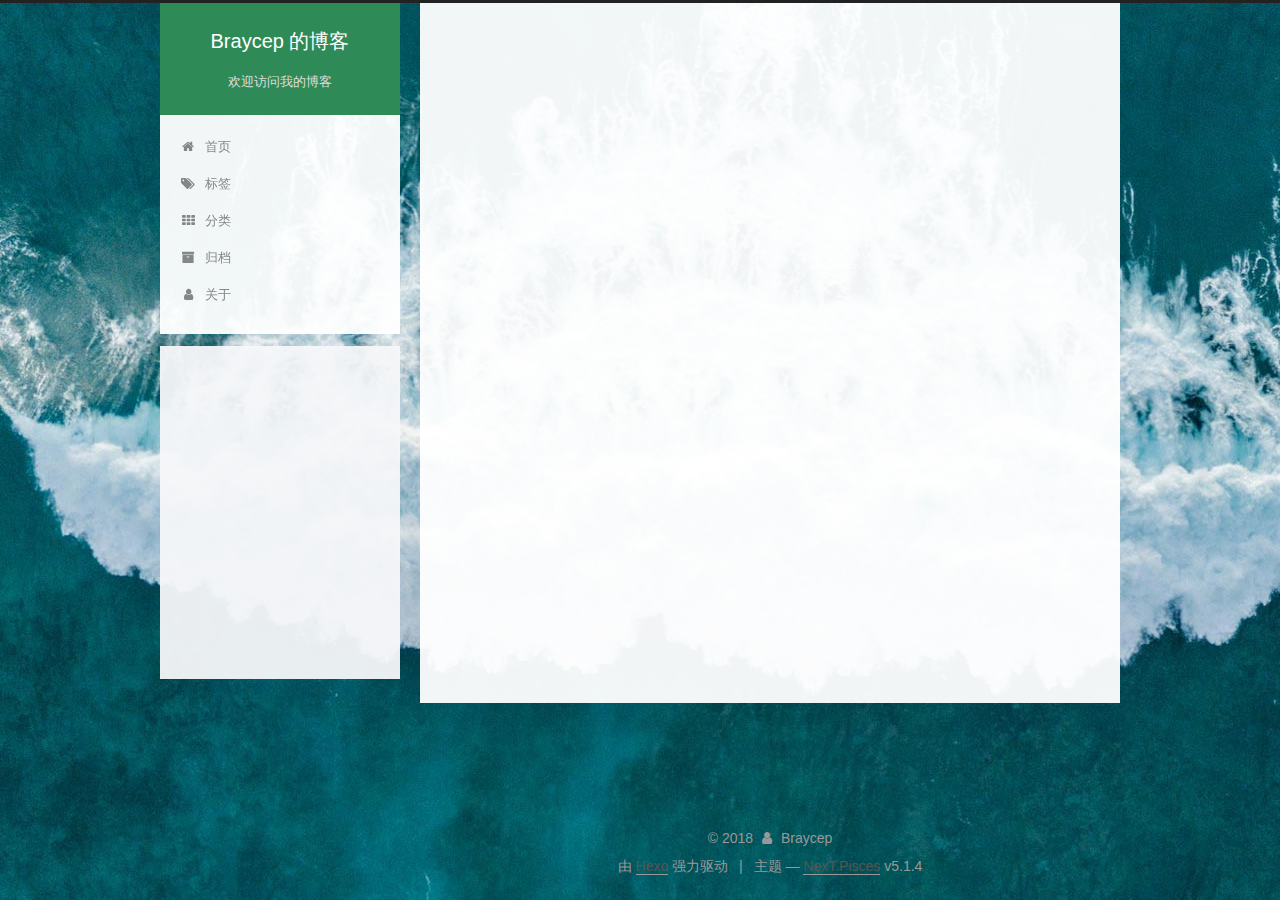
<file: tags/博客/index.html>
<!DOCTYPE html>



  


<html class="theme-next pisces use-motion" lang="zh-Hans">
<head>
  <meta charset="UTF-8"/>
<meta http-equiv="X-UA-Compatible" content="IE=edge" />
<meta name="viewport" content="width=device-width, initial-scale=1, maximum-scale=1"/>
<meta name="theme-color" content="#222">









<meta http-equiv="Cache-Control" content="no-transform" />
<meta http-equiv="Cache-Control" content="no-siteapp" />
















  
  
  <link href="/lib/fancybox/source/jquery.fancybox.css?v=2.1.5" rel="stylesheet" type="text/css" />







<link href="/lib/font-awesome/css/font-awesome.min.css?v=4.6.2" rel="stylesheet" type="text/css" />

<link href="/css/main.css?v=5.1.4" rel="stylesheet" type="text/css" />


  <link rel="apple-touch-icon" sizes="180x180" href="/images/apple-touch-icon-next.png?v=5.1.4">


  <link rel="icon" type="image/png" sizes="32x32" href="/images/favicon-32x32-next.png?v=5.1.4">


  <link rel="icon" type="image/png" sizes="16x16" href="/images/favicon-16x16-next.png?v=5.1.4">


  <link rel="mask-icon" href="/images/logo.svg?v=5.1.4" color="#222">





  <meta name="keywords" content="Hexo, NexT" />










<meta name="description" content="不积跬步无以至千里">
<meta name="keywords" content="Java, IDEA, 52破解">
<meta property="og:type" content="website">
<meta property="og:title" content="Braycep 的博客">
<meta property="og:url" content="http://braycep.github.io/tags/博客/index.html">
<meta property="og:site_name" content="Braycep 的博客">
<meta property="og:description" content="不积跬步无以至千里">
<meta property="og:locale" content="zh-Hans">
<meta name="twitter:card" content="summary">
<meta name="twitter:title" content="Braycep 的博客">
<meta name="twitter:description" content="不积跬步无以至千里">



<script type="text/javascript" id="hexo.configurations">
  var NexT = window.NexT || {};
  var CONFIG = {
    root: '/',
    scheme: 'Pisces',
    version: '5.1.4',
    sidebar: {"position":"left","display":"always","offset":12,"b2t":false,"scrollpercent":false,"onmobile":false},
    fancybox: true,
    tabs: true,
    motion: {"enable":true,"async":false,"transition":{"post_block":"fadeIn","post_header":"slideDownIn","post_body":"slideDownIn","coll_header":"slideLeftIn","sidebar":"slideUpIn"}},
    duoshuo: {
      userId: '0',
      author: '博主'
    },
    algolia: {
      applicationID: '',
      apiKey: '',
      indexName: '',
      hits: {"per_page":10},
      labels: {"input_placeholder":"Search for Posts","hits_empty":"We didn't find any results for the search: ${query}","hits_stats":"${hits} results found in ${time} ms"}
    }
  };
</script>



  <link rel="canonical" href="http://braycep.github.io/tags/博客/"/>





  <title>标签: 博客 | Braycep 的博客</title>
  





  <script type="text/javascript">
    var _hmt = _hmt || [];
    (function() {
      var hm = document.createElement("script");
      hm.src = "https://hm.baidu.com/hm.js?f0f0468c6e6f02e90c5fbc98c1a5ffa2";
      var s = document.getElementsByTagName("script")[0];
      s.parentNode.insertBefore(hm, s);
    })();
  </script>




</head>

<body itemscope itemtype="http://schema.org/WebPage" lang="zh-Hans">

  
  
    
  

  <div class="container sidebar-position-left ">
    <div class="headband"></div>

    <header id="header" class="header" itemscope itemtype="http://schema.org/WPHeader">
      <div class="header-inner"><div class="site-brand-wrapper">
  <div class="site-meta ">
    

    <div class="custom-logo-site-title">
      <a href="/"  class="brand" rel="start">
        <span class="logo-line-before"><i></i></span>
        <span class="site-title">Braycep 的博客</span>
        <span class="logo-line-after"><i></i></span>
      </a>
    </div>
      
        <p class="site-subtitle">欢迎访问我的博客</p>
      
  </div>

  <div class="site-nav-toggle">
    <button>
      <span class="btn-bar"></span>
      <span class="btn-bar"></span>
      <span class="btn-bar"></span>
    </button>
  </div>
</div>

<nav class="site-nav">
  

  
    <ul id="menu" class="menu">
      
        
        <li class="menu-item menu-item-home">
          <a href="/" rel="section">
            
              <i class="menu-item-icon fa fa-fw fa-home"></i> <br />
            
            首页
          </a>
        </li>
      
        
        <li class="menu-item menu-item-tags">
          <a href="/tags/" rel="section">
            
              <i class="menu-item-icon fa fa-fw fa-tags"></i> <br />
            
            标签
          </a>
        </li>
      
        
        <li class="menu-item menu-item-categories">
          <a href="/categories/" rel="section">
            
              <i class="menu-item-icon fa fa-fw fa-th"></i> <br />
            
            分类
          </a>
        </li>
      
        
        <li class="menu-item menu-item-archives">
          <a href="/archives/" rel="section">
            
              <i class="menu-item-icon fa fa-fw fa-archive"></i> <br />
            
            归档
          </a>
        </li>
      
        
        <li class="menu-item menu-item-about">
          <a href="/about/" rel="section">
            
              <i class="menu-item-icon fa fa-fw fa-user"></i> <br />
            
            关于
          </a>
        </li>
      

      
    </ul>
  

  
</nav>



 </div>
    </header>

    <main id="main" class="main">
      <div class="main-inner">
        <div class="content-wrap">
          <div id="content" class="content">
            

  
  
  
  <div class="post-block tag">

    <div id="posts" class="posts-collapse">
      <div class="collection-title">
        <h1>博客<small>标签</small>
        </h1>
      </div>

      
        

  <article class="post post-type-normal" itemscope itemtype="http://schema.org/Article">
    <header class="post-header">

      <h2 class="post-title">
        
            <a class="post-title-link" href="/2018/08/19/Hexo-博文测试/" itemprop="url">
              
                <span itemprop="name">Hexo 博文测试</span>
              
            </a>
        
      </h2>

      <div class="post-meta">
        <time class="post-time" itemprop="dateCreated"
              datetime="2018-08-19T15:33:58+08:00"
              content="2018-08-19" >
          08-19
        </time>
      </div>

    </header>
  </article>


      
    </div>

  </div>
  
  
  

  


          </div>
          


          

        </div>
        
          
  
  <div class="sidebar-toggle">
    <div class="sidebar-toggle-line-wrap">
      <span class="sidebar-toggle-line sidebar-toggle-line-first"></span>
      <span class="sidebar-toggle-line sidebar-toggle-line-middle"></span>
      <span class="sidebar-toggle-line sidebar-toggle-line-last"></span>
    </div>
  </div>

  <aside id="sidebar" class="sidebar">
    
    <div class="sidebar-inner">

      

      

      <section class="site-overview-wrap sidebar-panel sidebar-panel-active">
        <div class="site-overview">
          <div class="site-author motion-element" itemprop="author" itemscope itemtype="http://schema.org/Person">
            
              <img class="site-author-image" itemprop="image"
                src="/images/braycep.jpg"
                alt="Braycep" />
            
              <p class="site-author-name" itemprop="name">Braycep</p>
              <p class="site-description motion-element" itemprop="description">不积跬步无以至千里</p>
          </div>

          <nav class="site-state motion-element">

            
              <div class="site-state-item site-state-posts">
              
                <a href="/archives/">
              
                  <span class="site-state-item-count">1</span>
                  <span class="site-state-item-name">日志</span>
                </a>
              </div>
            

            
              
              
              <div class="site-state-item site-state-categories">
                <a href="/categories/index.html">
                  <span class="site-state-item-count">1</span>
                  <span class="site-state-item-name">分类</span>
                </a>
              </div>
            

            
              
              
              <div class="site-state-item site-state-tags">
                <a href="/tags/index.html">
                  <span class="site-state-item-count">2</span>
                  <span class="site-state-item-name">标签</span>
                </a>
              </div>
            

          </nav>

          

          
            <div class="links-of-author motion-element">
                
                  <span class="links-of-author-item">
                    <a href="https://github.com/braycep" target="_blank" title="GitHub">
                      
                        <i class="fa fa-fw fa-github"></i>GitHub</a>
                  </span>
                
                  <span class="links-of-author-item">
                    <a href="mailto:braycep@foxmail.com" target="_blank" title="E-Mail">
                      
                        <i class="fa fa-fw fa-envelope"></i>E-Mail</a>
                  </span>
                
            </div>
          

          
          

          
          

          

        </div>
      </section>

      

      

    </div>
  </aside>


        
      </div>
    </main>

    <footer id="footer" class="footer">
      <div class="footer-inner">
        <div class="copyright">&copy; <span itemprop="copyrightYear">2018</span>
  <span class="with-love">
    <i class="fa fa-user"></i>
  </span>
  <span class="author" itemprop="copyrightHolder">Braycep</span>

  
</div>


  <div class="powered-by">由 <a class="theme-link" target="_blank" href="https://hexo.io">Hexo</a> 强力驱动</div>



  <span class="post-meta-divider">|</span>



  <div class="theme-info">主题 &mdash; <a class="theme-link" target="_blank" href="https://github.com/iissnan/hexo-theme-next">NexT.Pisces</a> v5.1.4</div>




        







        
      </div>
    </footer>

    
      <div class="back-to-top">
        <i class="fa fa-arrow-up"></i>
        
      </div>
    

    

  </div>

  

<script type="text/javascript">
  if (Object.prototype.toString.call(window.Promise) !== '[object Function]') {
    window.Promise = null;
  }
</script>









  












  
  
    <script type="text/javascript" src="/lib/jquery/index.js?v=2.1.3"></script>
  

  
  
    <script type="text/javascript" src="/lib/fastclick/lib/fastclick.min.js?v=1.0.6"></script>
  

  
  
    <script type="text/javascript" src="/lib/jquery_lazyload/jquery.lazyload.js?v=1.9.7"></script>
  

  
  
    <script type="text/javascript" src="/lib/velocity/velocity.min.js?v=1.2.1"></script>
  

  
  
    <script type="text/javascript" src="/lib/velocity/velocity.ui.min.js?v=1.2.1"></script>
  

  
  
    <script type="text/javascript" src="/lib/fancybox/source/jquery.fancybox.pack.js?v=2.1.5"></script>
  


  


  <script type="text/javascript" src="/js/src/utils.js?v=5.1.4"></script>

  <script type="text/javascript" src="/js/src/motion.js?v=5.1.4"></script>



  
  


  <script type="text/javascript" src="/js/src/affix.js?v=5.1.4"></script>

  <script type="text/javascript" src="/js/src/schemes/pisces.js?v=5.1.4"></script>



  

  


  <script type="text/javascript" src="/js/src/bootstrap.js?v=5.1.4"></script>



  


  




	





  





  












  





  

  

  

  
  

  

  

  

</body>
</html>
</file>
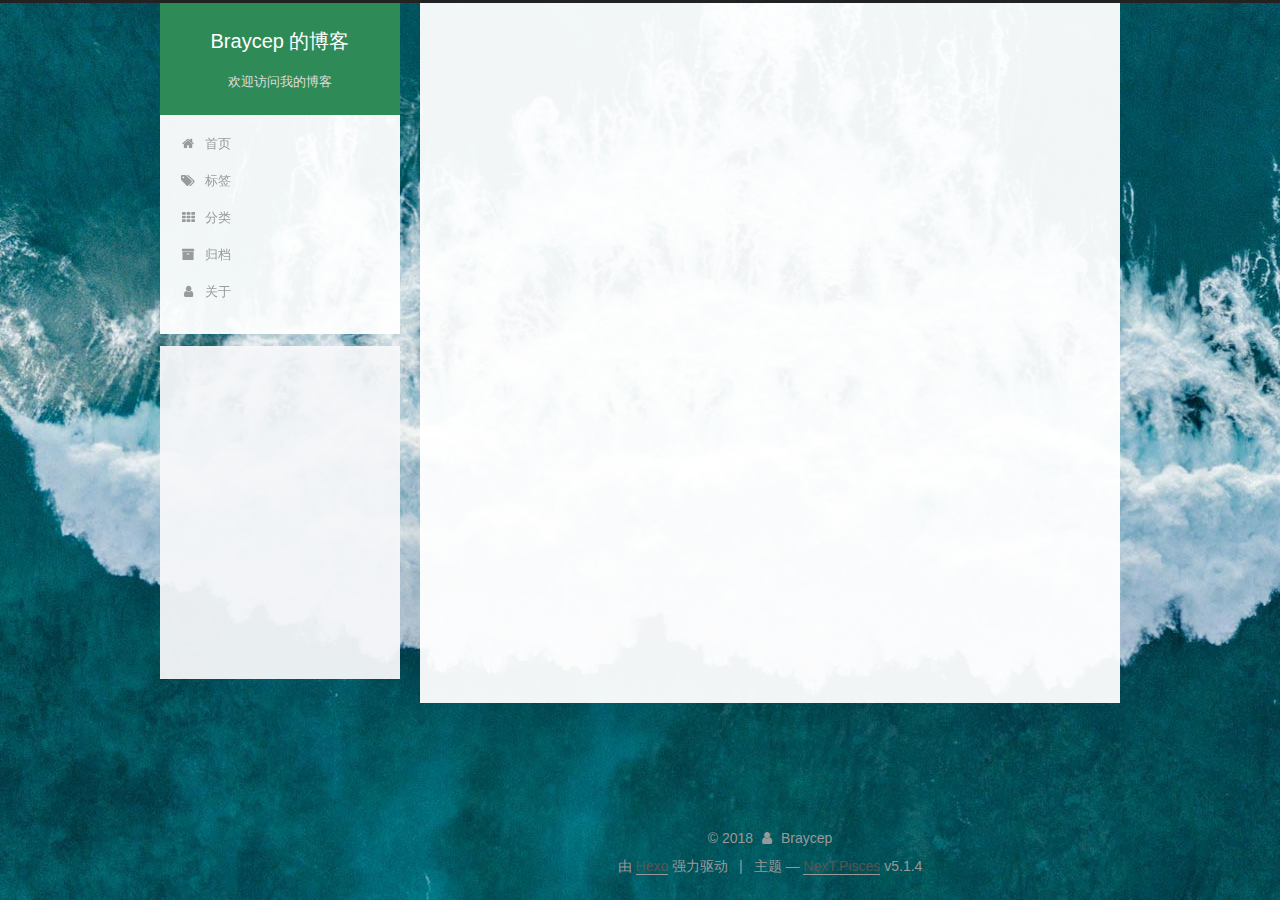
<file: archives/2018/08/index.html>
<!DOCTYPE html>



  


<html class="theme-next pisces use-motion" lang="zh-Hans">
<head>
  <meta charset="UTF-8"/>
<meta http-equiv="X-UA-Compatible" content="IE=edge" />
<meta name="viewport" content="width=device-width, initial-scale=1, maximum-scale=1"/>
<meta name="theme-color" content="#222">









<meta http-equiv="Cache-Control" content="no-transform" />
<meta http-equiv="Cache-Control" content="no-siteapp" />
















  
  
  <link href="/lib/fancybox/source/jquery.fancybox.css?v=2.1.5" rel="stylesheet" type="text/css" />







<link href="/lib/font-awesome/css/font-awesome.min.css?v=4.6.2" rel="stylesheet" type="text/css" />

<link href="/css/main.css?v=5.1.4" rel="stylesheet" type="text/css" />


  <link rel="apple-touch-icon" sizes="180x180" href="/images/apple-touch-icon-next.png?v=5.1.4">


  <link rel="icon" type="image/png" sizes="32x32" href="/images/favicon-32x32-next.png?v=5.1.4">


  <link rel="icon" type="image/png" sizes="16x16" href="/images/favicon-16x16-next.png?v=5.1.4">


  <link rel="mask-icon" href="/images/logo.svg?v=5.1.4" color="#222">





  <meta name="keywords" content="Hexo, NexT" />










<meta name="description" content="不积跬步无以至千里">
<meta name="keywords" content="Java, IDEA, 52破解">
<meta property="og:type" content="website">
<meta property="og:title" content="Braycep 的博客">
<meta property="og:url" content="http://braycep.github.io/archives/2018/08/index.html">
<meta property="og:site_name" content="Braycep 的博客">
<meta property="og:description" content="不积跬步无以至千里">
<meta property="og:locale" content="zh-Hans">
<meta name="twitter:card" content="summary">
<meta name="twitter:title" content="Braycep 的博客">
<meta name="twitter:description" content="不积跬步无以至千里">



<script type="text/javascript" id="hexo.configurations">
  var NexT = window.NexT || {};
  var CONFIG = {
    root: '/',
    scheme: 'Pisces',
    version: '5.1.4',
    sidebar: {"position":"left","display":"always","offset":12,"b2t":false,"scrollpercent":false,"onmobile":false},
    fancybox: true,
    tabs: true,
    motion: {"enable":true,"async":false,"transition":{"post_block":"fadeIn","post_header":"slideDownIn","post_body":"slideDownIn","coll_header":"slideLeftIn","sidebar":"slideUpIn"}},
    duoshuo: {
      userId: '0',
      author: '博主'
    },
    algolia: {
      applicationID: '',
      apiKey: '',
      indexName: '',
      hits: {"per_page":10},
      labels: {"input_placeholder":"Search for Posts","hits_empty":"We didn't find any results for the search: ${query}","hits_stats":"${hits} results found in ${time} ms"}
    }
  };
</script>



  <link rel="canonical" href="http://braycep.github.io/archives/2018/08/"/>





  <title>归档 | Braycep 的博客</title>
  





  <script type="text/javascript">
    var _hmt = _hmt || [];
    (function() {
      var hm = document.createElement("script");
      hm.src = "https://hm.baidu.com/hm.js?f0f0468c6e6f02e90c5fbc98c1a5ffa2";
      var s = document.getElementsByTagName("script")[0];
      s.parentNode.insertBefore(hm, s);
    })();
  </script>




</head>

<body itemscope itemtype="http://schema.org/WebPage" lang="zh-Hans">

  
  
    
  

  <div class="container sidebar-position-left page-archive">
    <div class="headband"></div>

    <header id="header" class="header" itemscope itemtype="http://schema.org/WPHeader">
      <div class="header-inner"><div class="site-brand-wrapper">
  <div class="site-meta ">
    

    <div class="custom-logo-site-title">
      <a href="/"  class="brand" rel="start">
        <span class="logo-line-before"><i></i></span>
        <span class="site-title">Braycep 的博客</span>
        <span class="logo-line-after"><i></i></span>
      </a>
    </div>
      
        <p class="site-subtitle">欢迎访问我的博客</p>
      
  </div>

  <div class="site-nav-toggle">
    <button>
      <span class="btn-bar"></span>
      <span class="btn-bar"></span>
      <span class="btn-bar"></span>
    </button>
  </div>
</div>

<nav class="site-nav">
  

  
    <ul id="menu" class="menu">
      
        
        <li class="menu-item menu-item-home">
          <a href="/" rel="section">
            
              <i class="menu-item-icon fa fa-fw fa-home"></i> <br />
            
            首页
          </a>
        </li>
      
        
        <li class="menu-item menu-item-tags">
          <a href="/tags/" rel="section">
            
              <i class="menu-item-icon fa fa-fw fa-tags"></i> <br />
            
            标签
          </a>
        </li>
      
        
        <li class="menu-item menu-item-categories">
          <a href="/categories/" rel="section">
            
              <i class="menu-item-icon fa fa-fw fa-th"></i> <br />
            
            分类
          </a>
        </li>
      
        
        <li class="menu-item menu-item-archives">
          <a href="/archives/" rel="section">
            
              <i class="menu-item-icon fa fa-fw fa-archive"></i> <br />
            
            归档
          </a>
        </li>
      
        
        <li class="menu-item menu-item-about">
          <a href="/about/" rel="section">
            
              <i class="menu-item-icon fa fa-fw fa-user"></i> <br />
            
            关于
          </a>
        </li>
      

      
    </ul>
  

  
</nav>



 </div>
    </header>

    <main id="main" class="main">
      <div class="main-inner">
        <div class="content-wrap">
          <div id="content" class="content">
            

  
  
  
  <div class="post-block archive">
    <div id="posts" class="posts-collapse">
      <span class="archive-move-on"></span>

      <span class="archive-page-counter">
        
        
        
          
        
        嗯..! 目前共计 1 篇日志。 继续努力。
      </span>

      

        
        
        

        
          
          <div class="collection-title">
            <h1 class="archive-year" id="archive-year-2018">2018</h1>
          </div>
        
        

        

  <article class="post post-type-normal" itemscope itemtype="http://schema.org/Article">
    <header class="post-header">

      <h2 class="post-title">
        
            <a class="post-title-link" href="/2018/08/19/Hexo-博文测试/" itemprop="url">
              
                <span itemprop="name">Hexo 博文测试</span>
              
            </a>
        
      </h2>

      <div class="post-meta">
        <time class="post-time" itemprop="dateCreated"
              datetime="2018-08-19T15:33:58+08:00"
              content="2018-08-19" >
          08-19
        </time>
      </div>

    </header>
  </article>



      

    </div>
  </div>
  
  
  

  



          </div>
          


          

        </div>
        
          
  
  <div class="sidebar-toggle">
    <div class="sidebar-toggle-line-wrap">
      <span class="sidebar-toggle-line sidebar-toggle-line-first"></span>
      <span class="sidebar-toggle-line sidebar-toggle-line-middle"></span>
      <span class="sidebar-toggle-line sidebar-toggle-line-last"></span>
    </div>
  </div>

  <aside id="sidebar" class="sidebar">
    
    <div class="sidebar-inner">

      

      

      <section class="site-overview-wrap sidebar-panel sidebar-panel-active">
        <div class="site-overview">
          <div class="site-author motion-element" itemprop="author" itemscope itemtype="http://schema.org/Person">
            
              <img class="site-author-image" itemprop="image"
                src="/images/braycep.jpg"
                alt="Braycep" />
            
              <p class="site-author-name" itemprop="name">Braycep</p>
              <p class="site-description motion-element" itemprop="description">不积跬步无以至千里</p>
          </div>

          <nav class="site-state motion-element">

            
              <div class="site-state-item site-state-posts">
              
                <a href="/archives/">
              
                  <span class="site-state-item-count">1</span>
                  <span class="site-state-item-name">日志</span>
                </a>
              </div>
            

            
              
              
              <div class="site-state-item site-state-categories">
                <a href="/categories/index.html">
                  <span class="site-state-item-count">1</span>
                  <span class="site-state-item-name">分类</span>
                </a>
              </div>
            

            
              
              
              <div class="site-state-item site-state-tags">
                <a href="/tags/index.html">
                  <span class="site-state-item-count">2</span>
                  <span class="site-state-item-name">标签</span>
                </a>
              </div>
            

          </nav>

          

          
            <div class="links-of-author motion-element">
                
                  <span class="links-of-author-item">
                    <a href="https://github.com/braycep" target="_blank" title="GitHub">
                      
                        <i class="fa fa-fw fa-github"></i>GitHub</a>
                  </span>
                
                  <span class="links-of-author-item">
                    <a href="mailto:braycep@foxmail.com" target="_blank" title="E-Mail">
                      
                        <i class="fa fa-fw fa-envelope"></i>E-Mail</a>
                  </span>
                
            </div>
          

          
          

          
          

          

        </div>
      </section>

      

      

    </div>
  </aside>


        
      </div>
    </main>

    <footer id="footer" class="footer">
      <div class="footer-inner">
        <div class="copyright">&copy; <span itemprop="copyrightYear">2018</span>
  <span class="with-love">
    <i class="fa fa-user"></i>
  </span>
  <span class="author" itemprop="copyrightHolder">Braycep</span>

  
</div>


  <div class="powered-by">由 <a class="theme-link" target="_blank" href="https://hexo.io">Hexo</a> 强力驱动</div>



  <span class="post-meta-divider">|</span>



  <div class="theme-info">主题 &mdash; <a class="theme-link" target="_blank" href="https://github.com/iissnan/hexo-theme-next">NexT.Pisces</a> v5.1.4</div>




        







        
      </div>
    </footer>

    
      <div class="back-to-top">
        <i class="fa fa-arrow-up"></i>
        
      </div>
    

    

  </div>

  

<script type="text/javascript">
  if (Object.prototype.toString.call(window.Promise) !== '[object Function]') {
    window.Promise = null;
  }
</script>









  












  
  
    <script type="text/javascript" src="/lib/jquery/index.js?v=2.1.3"></script>
  

  
  
    <script type="text/javascript" src="/lib/fastclick/lib/fastclick.min.js?v=1.0.6"></script>
  

  
  
    <script type="text/javascript" src="/lib/jquery_lazyload/jquery.lazyload.js?v=1.9.7"></script>
  

  
  
    <script type="text/javascript" src="/lib/velocity/velocity.min.js?v=1.2.1"></script>
  

  
  
    <script type="text/javascript" src="/lib/velocity/velocity.ui.min.js?v=1.2.1"></script>
  

  
  
    <script type="text/javascript" src="/lib/fancybox/source/jquery.fancybox.pack.js?v=2.1.5"></script>
  


  


  <script type="text/javascript" src="/js/src/utils.js?v=5.1.4"></script>

  <script type="text/javascript" src="/js/src/motion.js?v=5.1.4"></script>



  
  


  <script type="text/javascript" src="/js/src/affix.js?v=5.1.4"></script>

  <script type="text/javascript" src="/js/src/schemes/pisces.js?v=5.1.4"></script>



  

  


  <script type="text/javascript" src="/js/src/bootstrap.js?v=5.1.4"></script>



  


  




	





  





  












  





  

  

  

  
  

  

  

  

</body>
</html>
</file>
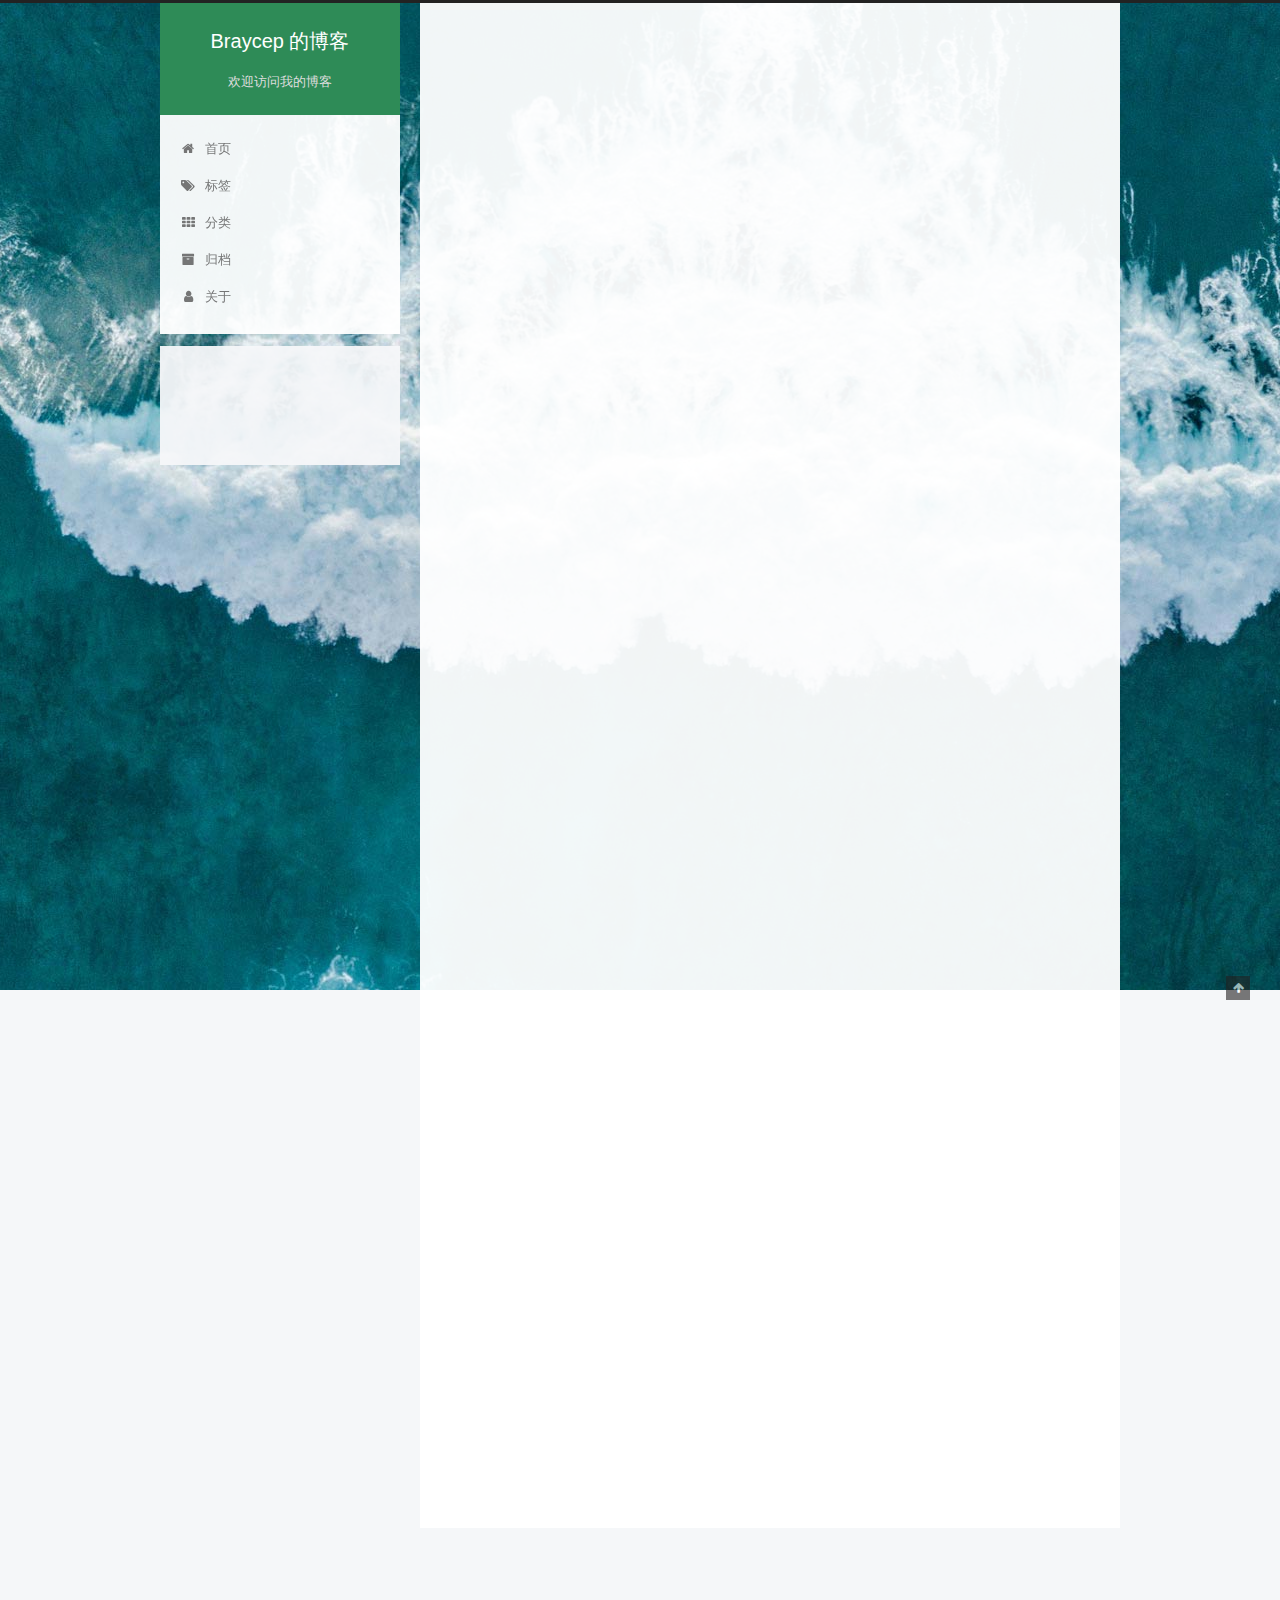
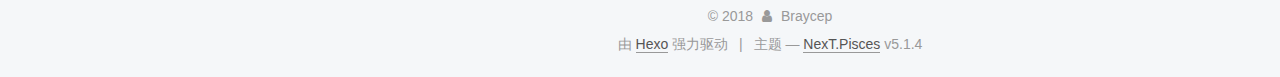
<file: 2018/08/19/Hexo-博文测试/index.html>
<!DOCTYPE html>



  


<html class="theme-next pisces use-motion" lang="zh-Hans">
<head>
  <meta charset="UTF-8"/>
<meta http-equiv="X-UA-Compatible" content="IE=edge" />
<meta name="viewport" content="width=device-width, initial-scale=1, maximum-scale=1"/>
<meta name="theme-color" content="#222">









<meta http-equiv="Cache-Control" content="no-transform" />
<meta http-equiv="Cache-Control" content="no-siteapp" />
















  
  
  <link href="/lib/fancybox/source/jquery.fancybox.css?v=2.1.5" rel="stylesheet" type="text/css" />







<link href="/lib/font-awesome/css/font-awesome.min.css?v=4.6.2" rel="stylesheet" type="text/css" />

<link href="/css/main.css?v=5.1.4" rel="stylesheet" type="text/css" />


  <link rel="apple-touch-icon" sizes="180x180" href="/images/apple-touch-icon-next.png?v=5.1.4">


  <link rel="icon" type="image/png" sizes="32x32" href="/images/favicon-32x32-next.png?v=5.1.4">


  <link rel="icon" type="image/png" sizes="16x16" href="/images/favicon-16x16-next.png?v=5.1.4">


  <link rel="mask-icon" href="/images/logo.svg?v=5.1.4" color="#222">





  <meta name="keywords" content="Hexo,博客," />










<meta name="description" content="博文三级标题 引用   博文四级标题 无序列表 无序子列表 无序子列表      博文五级标题 有序列表  有序子列表  有序子列表2  行代码 java  块代码 12345class Demo&amp;#123;    public static void main(String[] args)&amp;#123;            &amp;#125;&amp;#125;    网址：百度一下  图片：">
<meta name="keywords" content="Hexo,博客">
<meta property="og:type" content="article">
<meta property="og:title" content="Hexo 博文测试">
<meta property="og:url" content="http://braycep.github.io/2018/08/19/Hexo-博文测试/index.html">
<meta property="og:site_name" content="Braycep 的博客">
<meta property="og:description" content="博文三级标题 引用   博文四级标题 无序列表 无序子列表 无序子列表      博文五级标题 有序列表  有序子列表  有序子列表2  行代码 java  块代码 12345class Demo&amp;#123;    public static void main(String[] args)&amp;#123;            &amp;#125;&amp;#125;    网址：百度一下  图片：">
<meta property="og:locale" content="zh-Hans">
<meta property="og:image" content="http://braycep.github.io/images/braycep.jpg">
<meta property="og:updated_time" content="2018-08-19T08:04:41.009Z">
<meta name="twitter:card" content="summary">
<meta name="twitter:title" content="Hexo 博文测试">
<meta name="twitter:description" content="博文三级标题 引用   博文四级标题 无序列表 无序子列表 无序子列表      博文五级标题 有序列表  有序子列表  有序子列表2  行代码 java  块代码 12345class Demo&amp;#123;    public static void main(String[] args)&amp;#123;            &amp;#125;&amp;#125;    网址：百度一下  图片：">
<meta name="twitter:image" content="http://braycep.github.io/images/braycep.jpg">



<script type="text/javascript" id="hexo.configurations">
  var NexT = window.NexT || {};
  var CONFIG = {
    root: '/',
    scheme: 'Pisces',
    version: '5.1.4',
    sidebar: {"position":"left","display":"always","offset":12,"b2t":false,"scrollpercent":false,"onmobile":false},
    fancybox: true,
    tabs: true,
    motion: {"enable":true,"async":false,"transition":{"post_block":"fadeIn","post_header":"slideDownIn","post_body":"slideDownIn","coll_header":"slideLeftIn","sidebar":"slideUpIn"}},
    duoshuo: {
      userId: '0',
      author: '博主'
    },
    algolia: {
      applicationID: '',
      apiKey: '',
      indexName: '',
      hits: {"per_page":10},
      labels: {"input_placeholder":"Search for Posts","hits_empty":"We didn't find any results for the search: ${query}","hits_stats":"${hits} results found in ${time} ms"}
    }
  };
</script>



  <link rel="canonical" href="http://braycep.github.io/2018/08/19/Hexo-博文测试/"/>





  <title>Hexo 博文测试 | Braycep 的博客</title>
  





  <script type="text/javascript">
    var _hmt = _hmt || [];
    (function() {
      var hm = document.createElement("script");
      hm.src = "https://hm.baidu.com/hm.js?f0f0468c6e6f02e90c5fbc98c1a5ffa2";
      var s = document.getElementsByTagName("script")[0];
      s.parentNode.insertBefore(hm, s);
    })();
  </script>




</head>

<body itemscope itemtype="http://schema.org/WebPage" lang="zh-Hans">

  
  
    
  

  <div class="container sidebar-position-left page-post-detail">
    <div class="headband"></div>

    <header id="header" class="header" itemscope itemtype="http://schema.org/WPHeader">
      <div class="header-inner"><div class="site-brand-wrapper">
  <div class="site-meta ">
    

    <div class="custom-logo-site-title">
      <a href="/"  class="brand" rel="start">
        <span class="logo-line-before"><i></i></span>
        <span class="site-title">Braycep 的博客</span>
        <span class="logo-line-after"><i></i></span>
      </a>
    </div>
      
        <p class="site-subtitle">欢迎访问我的博客</p>
      
  </div>

  <div class="site-nav-toggle">
    <button>
      <span class="btn-bar"></span>
      <span class="btn-bar"></span>
      <span class="btn-bar"></span>
    </button>
  </div>
</div>

<nav class="site-nav">
  

  
    <ul id="menu" class="menu">
      
        
        <li class="menu-item menu-item-home">
          <a href="/" rel="section">
            
              <i class="menu-item-icon fa fa-fw fa-home"></i> <br />
            
            首页
          </a>
        </li>
      
        
        <li class="menu-item menu-item-tags">
          <a href="/tags/" rel="section">
            
              <i class="menu-item-icon fa fa-fw fa-tags"></i> <br />
            
            标签
          </a>
        </li>
      
        
        <li class="menu-item menu-item-categories">
          <a href="/categories/" rel="section">
            
              <i class="menu-item-icon fa fa-fw fa-th"></i> <br />
            
            分类
          </a>
        </li>
      
        
        <li class="menu-item menu-item-archives">
          <a href="/archives/" rel="section">
            
              <i class="menu-item-icon fa fa-fw fa-archive"></i> <br />
            
            归档
          </a>
        </li>
      
        
        <li class="menu-item menu-item-about">
          <a href="/about/" rel="section">
            
              <i class="menu-item-icon fa fa-fw fa-user"></i> <br />
            
            关于
          </a>
        </li>
      

      
    </ul>
  

  
</nav>



 </div>
    </header>

    <main id="main" class="main">
      <div class="main-inner">
        <div class="content-wrap">
          <div id="content" class="content">
            

  <div id="posts" class="posts-expand">
    

  

  
  
  

  <article class="post post-type-normal" itemscope itemtype="http://schema.org/Article">
  
  
  
  <div class="post-block">
    <link itemprop="mainEntityOfPage" href="http://braycep.github.io/2018/08/19/Hexo-博文测试/">

    <span hidden itemprop="author" itemscope itemtype="http://schema.org/Person">
      <meta itemprop="name" content="Braycep">
      <meta itemprop="description" content="">
      <meta itemprop="image" content="/images/braycep.jpg">
    </span>

    <span hidden itemprop="publisher" itemscope itemtype="http://schema.org/Organization">
      <meta itemprop="name" content="Braycep 的博客">
    </span>

    
      <header class="post-header">

        
        
          <h1 class="post-title" itemprop="name headline">Hexo 博文测试</h1>
        

        <div class="post-meta">
          <span class="post-time">
            
              <span class="post-meta-item-icon">
                <i class="fa fa-calendar-o"></i>
              </span>
              
                <span class="post-meta-item-text">发表于</span>
              
              <time title="创建于" itemprop="dateCreated datePublished" datetime="2018-08-19T15:33:58+08:00">
                2018-08-19
              </time>
            

            

            
          </span>

          
            <span class="post-category" >
            
              <span class="post-meta-divider">|</span>
            
              <span class="post-meta-item-icon">
                <i class="fa fa-folder-o"></i>
              </span>
              
                <span class="post-meta-item-text">分类于</span>
              
              
                <span itemprop="about" itemscope itemtype="http://schema.org/Thing">
                  <a href="/categories/博客搭建/" itemprop="url" rel="index">
                    <span itemprop="name">博客搭建</span>
                  </a>
                </span>

                
                
              
            </span>
          

          
            
          

          
          

          

          

          

        </div>
      </header>
    

    
    
    
    <div class="post-body" itemprop="articleBody">

      
      

      
        <h3 id="博文三级标题"><a href="#博文三级标题" class="headerlink" title="博文三级标题"></a>博文三级标题</h3><blockquote>
<p>引用</p>
<embed src="//music.163.com/style/swf/widget.swf?sid=1212320&type=2&auto=1&width=320&height=66" width="340" height="86" allownetworking="all">
</blockquote>
<h4 id="博文四级标题"><a href="#博文四级标题" class="headerlink" title="博文四级标题"></a>博文四级标题</h4><ul>
<li>无序列表<ul>
<li>无序子列表<ul>
<li>无序子列表</li>
</ul>
</li>
</ul>
</li>
</ul>
<h5 id="博文五级标题"><a href="#博文五级标题" class="headerlink" title="博文五级标题"></a>博文五级标题</h5><ol>
<li><p>有序列表</p>
<ol>
<li><p>有序子列表</p>
</li>
<li><p>有序子列表2</p>
</li>
<li><p><code>行代码</code> <code>java</code></p>
</li>
<li><p>块代码</p>
<figure class="highlight java"><table><tr><td class="gutter"><pre><span class="line">1</span><br><span class="line">2</span><br><span class="line">3</span><br><span class="line">4</span><br><span class="line">5</span><br></pre></td><td class="code"><pre><span class="line"><span class="class"><span class="keyword">class</span> <span class="title">Demo</span></span>&#123;</span><br><span class="line">    <span class="function"><span class="keyword">public</span> <span class="keyword">static</span> <span class="keyword">void</span> <span class="title">main</span><span class="params">(String[] args)</span></span>&#123;</span><br><span class="line">        </span><br><span class="line">    &#125;</span><br><span class="line">&#125;</span><br></pre></td></tr></table></figure>
</li>
</ol>
</li>
<li><p>网址：<a href="&quot;http://www.baidu.com&quot;">百度一下</a></p>
</li>
<li><p>图片：<img src="\images\braycep.jpg" alt=""></p>
</li>
</ol>
<hr>

      
    </div>
    
    
    

    

    

    

    <footer class="post-footer">
      
        <div class="post-tags">
          
            <a href="/tags/Hexo/" rel="tag"># Hexo</a>
          
            <a href="/tags/博客/" rel="tag"># 博客</a>
          
        </div>
      

      
      
      

      

      
      
    </footer>
  </div>
  
  
  
  </article>



    <div class="post-spread">
      
    </div>
  </div>


          </div>
          


          

  



        </div>
        
          
  
  <div class="sidebar-toggle">
    <div class="sidebar-toggle-line-wrap">
      <span class="sidebar-toggle-line sidebar-toggle-line-first"></span>
      <span class="sidebar-toggle-line sidebar-toggle-line-middle"></span>
      <span class="sidebar-toggle-line sidebar-toggle-line-last"></span>
    </div>
  </div>

  <aside id="sidebar" class="sidebar">
    
    <div class="sidebar-inner">

      

      
        <ul class="sidebar-nav motion-element">
          <li class="sidebar-nav-toc sidebar-nav-active" data-target="post-toc-wrap">
            文章目录
          </li>
          <li class="sidebar-nav-overview" data-target="site-overview-wrap">
            站点概览
          </li>
        </ul>
      

      <section class="site-overview-wrap sidebar-panel">
        <div class="site-overview">
          <div class="site-author motion-element" itemprop="author" itemscope itemtype="http://schema.org/Person">
            
              <img class="site-author-image" itemprop="image"
                src="/images/braycep.jpg"
                alt="Braycep" />
            
              <p class="site-author-name" itemprop="name">Braycep</p>
              <p class="site-description motion-element" itemprop="description">不积跬步无以至千里</p>
          </div>

          <nav class="site-state motion-element">

            
              <div class="site-state-item site-state-posts">
              
                <a href="/archives/">
              
                  <span class="site-state-item-count">1</span>
                  <span class="site-state-item-name">日志</span>
                </a>
              </div>
            

            
              
              
              <div class="site-state-item site-state-categories">
                <a href="/categories/index.html">
                  <span class="site-state-item-count">1</span>
                  <span class="site-state-item-name">分类</span>
                </a>
              </div>
            

            
              
              
              <div class="site-state-item site-state-tags">
                <a href="/tags/index.html">
                  <span class="site-state-item-count">2</span>
                  <span class="site-state-item-name">标签</span>
                </a>
              </div>
            

          </nav>

          

          
            <div class="links-of-author motion-element">
                
                  <span class="links-of-author-item">
                    <a href="https://github.com/braycep" target="_blank" title="GitHub">
                      
                        <i class="fa fa-fw fa-github"></i>GitHub</a>
                  </span>
                
                  <span class="links-of-author-item">
                    <a href="mailto:braycep@foxmail.com" target="_blank" title="E-Mail">
                      
                        <i class="fa fa-fw fa-envelope"></i>E-Mail</a>
                  </span>
                
            </div>
          

          
          

          
          

          

        </div>
      </section>

      
      <!--noindex-->
        <section class="post-toc-wrap motion-element sidebar-panel sidebar-panel-active">
          <div class="post-toc">

            
              
            

            
              <div class="post-toc-content"><ol class="nav"><li class="nav-item nav-level-3"><a class="nav-link" href="#博文三级标题"><span class="nav-number">1.</span> <span class="nav-text">博文三级标题</span></a><ol class="nav-child"><li class="nav-item nav-level-4"><a class="nav-link" href="#博文四级标题"><span class="nav-number">1.1.</span> <span class="nav-text">博文四级标题</span></a><ol class="nav-child"><li class="nav-item nav-level-5"><a class="nav-link" href="#博文五级标题"><span class="nav-number">1.1.1.</span> <span class="nav-text">博文五级标题</span></a></li></ol></li></ol></li></ol></div>
            

          </div>
        </section>
      <!--/noindex-->
      

      

    </div>
  </aside>


        
      </div>
    </main>

    <footer id="footer" class="footer">
      <div class="footer-inner">
        <div class="copyright">&copy; <span itemprop="copyrightYear">2018</span>
  <span class="with-love">
    <i class="fa fa-user"></i>
  </span>
  <span class="author" itemprop="copyrightHolder">Braycep</span>

  
</div>


  <div class="powered-by">由 <a class="theme-link" target="_blank" href="https://hexo.io">Hexo</a> 强力驱动</div>



  <span class="post-meta-divider">|</span>



  <div class="theme-info">主题 &mdash; <a class="theme-link" target="_blank" href="https://github.com/iissnan/hexo-theme-next">NexT.Pisces</a> v5.1.4</div>




        







        
      </div>
    </footer>

    
      <div class="back-to-top">
        <i class="fa fa-arrow-up"></i>
        
      </div>
    

    

  </div>

  

<script type="text/javascript">
  if (Object.prototype.toString.call(window.Promise) !== '[object Function]') {
    window.Promise = null;
  }
</script>









  












  
  
    <script type="text/javascript" src="/lib/jquery/index.js?v=2.1.3"></script>
  

  
  
    <script type="text/javascript" src="/lib/fastclick/lib/fastclick.min.js?v=1.0.6"></script>
  

  
  
    <script type="text/javascript" src="/lib/jquery_lazyload/jquery.lazyload.js?v=1.9.7"></script>
  

  
  
    <script type="text/javascript" src="/lib/velocity/velocity.min.js?v=1.2.1"></script>
  

  
  
    <script type="text/javascript" src="/lib/velocity/velocity.ui.min.js?v=1.2.1"></script>
  

  
  
    <script type="text/javascript" src="/lib/fancybox/source/jquery.fancybox.pack.js?v=2.1.5"></script>
  


  


  <script type="text/javascript" src="/js/src/utils.js?v=5.1.4"></script>

  <script type="text/javascript" src="/js/src/motion.js?v=5.1.4"></script>



  
  


  <script type="text/javascript" src="/js/src/affix.js?v=5.1.4"></script>

  <script type="text/javascript" src="/js/src/schemes/pisces.js?v=5.1.4"></script>



  
  <script type="text/javascript" src="/js/src/scrollspy.js?v=5.1.4"></script>
<script type="text/javascript" src="/js/src/post-details.js?v=5.1.4"></script>



  


  <script type="text/javascript" src="/js/src/bootstrap.js?v=5.1.4"></script>



  


  




	





  





  












  





  

  

  

  
  

  

  

  

</body>
</html>
</file>
<file: css/main.css>
/* normalize.css v3.0.2 | MIT License | git.io/normalize */
html {
  font-family: sans-serif; /* 1 */
  -ms-text-size-adjust: 100%; /* 2 */
  -webkit-text-size-adjust: 100%; /* 2 */
}
body {
  margin: 0;
}
article,
aside,
details,
figcaption,
figure,
footer,
header,
hgroup,
main,
menu,
nav,
section,
summary {
  display: block;
}
audio,
canvas,
progress,
video {
  display: inline-block; /* 1 */
  vertical-align: baseline; /* 2 */
}
audio:not([controls]) {
  display: none;
  height: 0;
}
[hidden],
template {
  display: none;
}
a {
  background-color: transparent;
}
a:active,
a:hover {
  outline: 0;
}
abbr[title] {
  border-bottom: 1px dotted;
}
b,
strong {
  font-weight: bold;
}
dfn {
  font-style: italic;
}
h1 {
  font-size: 2em;
  margin: 0.67em 0;
}
mark {
  background: #ff0;
  color: #000;
}
small {
  font-size: 80%;
}
sub,
sup {
  font-size: 75%;
  line-height: 0;
  position: relative;
  vertical-align: baseline;
}
sup {
  top: -0.5em;
}
sub {
  bottom: -0.25em;
}
img {
  border: 0;
}
svg:not(:root) {
  overflow: hidden;
}
figure {
  margin: 1em 40px;
}
hr {
  -moz-box-sizing: content-box;
  box-sizing: content-box;
  height: 0;
}
pre {
  overflow: auto;
}
code,
kbd,
pre,
samp {
  font-family: monospace, monospace;
  font-size: 1em;
}
button,
input,
optgroup,
select,
textarea {
  color: inherit; /* 1 */
  font: inherit; /* 2 */
  margin: 0; /* 3 */
}
button {
  overflow: visible;
}
button,
select {
  text-transform: none;
}
button,
html input[type="button"],
input[type="reset"],
input[type="submit"] {
  -webkit-appearance: button; /* 2 */
  cursor: pointer; /* 3 */
}
button[disabled],
html input[disabled] {
  cursor: default;
}
button::-moz-focus-inner,
input::-moz-focus-inner {
  border: 0;
  padding: 0;
}
input {
  line-height: normal;
}
input[type="checkbox"],
input[type="radio"] {
  box-sizing: border-box; /* 1 */
  padding: 0; /* 2 */
}
input[type="number"]::-webkit-inner-spin-button,
input[type="number"]::-webkit-outer-spin-button {
  height: auto;
}
input[type="search"] {
  -webkit-appearance: textfield; /* 1 */
  -moz-box-sizing: content-box;
  -webkit-box-sizing: content-box; /* 2 */
  box-sizing: content-box;
}
input[type="search"]::-webkit-search-cancel-button,
input[type="search"]::-webkit-search-decoration {
  -webkit-appearance: none;
}
fieldset {
  border: 1px solid #c0c0c0;
  margin: 0 2px;
  padding: 0.35em 0.625em 0.75em;
}
legend {
  border: 0; /* 1 */
  padding: 0; /* 2 */
}
textarea {
  overflow: auto;
}
optgroup {
  font-weight: bold;
}
table {
  border-collapse: collapse;
  border-spacing: 0;
}
td,
th {
  padding: 0;
}
::selection {
  background: #262a30;
  color: #fff;
}
body {
  position: relative;
  font-family: 'Lato', "PingFang SC", "Microsoft YaHei", sans-serif;
  font-size: 14px;
  line-height: 2;
  color: #555;
  background: #f5f7f9;
}
@media (max-width: 767px) {
  body {
    padding-right: 0 !important;
  }
}
@media (min-width: 768px) and (max-width: 991px) {
  body {
    padding-right: 0 !important;
  }
}
@media (min-width: 1600px) {
  body {
    font-size: 16px;
  }
}
h1,
h2,
h3,
h4,
h5,
h6 {
  margin: 0;
  padding: 0;
  font-weight: bold;
  line-height: 1.5;
  font-family: 'Lato', "PingFang SC", "Microsoft YaHei", sans-serif;
}
h2,
h3,
h4,
h5,
h6 {
  margin: 20px 0 15px;
}
h1 {
  font-size: 22px;
}
@media (max-width: 767px) {
  h1 {
    font-size: 18px;
  }
}
h2 {
  font-size: 20px;
}
@media (max-width: 767px) {
  h2 {
    font-size: 16px;
  }
}
h3 {
  font-size: 18px;
}
@media (max-width: 767px) {
  h3 {
    font-size: 14px;
  }
}
h4 {
  font-size: 16px;
}
@media (max-width: 767px) {
  h4 {
    font-size: 12px;
  }
}
h5 {
  font-size: 14px;
}
@media (max-width: 767px) {
  h5 {
    font-size: 10px;
  }
}
h6 {
  font-size: 12px;
}
@media (max-width: 767px) {
  h6 {
    font-size: 8px;
  }
}
p {
  margin: 0 0 20px 0;
}
a {
  color: #555;
  text-decoration: none;
  outline: none;
  border-bottom: 1px solid #999;
  word-wrap: break-word;
}
a:hover {
  color: #222;
  border-bottom-color: #222;
}
blockquote {
  margin: 0;
  padding: 0;
}
img {
  display: block;
  margin: auto;
  max-width: 100%;
  height: auto;
}
hr {
  margin: 40px 0;
  height: 3px;
  border: none;
  background-color: #ddd;
  background-image: repeating-linear-gradient(-45deg, #fff, #fff 4px, transparent 4px, transparent 8px);
}
blockquote {
  padding: 0 15px;
  color: #666;
  border-left: 4px solid #ddd;
}
blockquote cite::before {
  content: "-";
  padding: 0 5px;
}
dt {
  font-weight: 700;
}
dd {
  margin: 0;
  padding: 0;
}
kbd {
  border: 1px solid #ccc;
  border-radius: 0.2em;
  box-shadow: 0.1em 0.1em 0.2em rgba(0,0,0,0.1);
  background-color: #f9f9f9;
  font-family: inherit;
  background-image: -webkit-linear-gradient(top, #eee, #fff, #eee);
  padding: 0.1em 0.3em;
  white-space: nowrap;
}
.text-left {
  text-align: left;
}
.text-center {
  text-align: center;
}
.text-right {
  text-align: right;
}
.text-justify {
  text-align: justify;
}
.text-nowrap {
  white-space: nowrap;
}
.text-lowercase {
  text-transform: lowercase;
}
.text-uppercase {
  text-transform: uppercase;
}
.text-capitalize {
  text-transform: capitalize;
}
.center-block {
  display: block;
  margin-left: auto;
  margin-right: auto;
}
.clearfix:before,
.clearfix:after {
  content: " ";
  display: table;
}
.clearfix:after {
  clear: both;
}
.pullquote {
  width: 45%;
}
.pullquote.left {
  float: left;
  margin-left: 5px;
  margin-right: 10px;
}
.pullquote.right {
  float: right;
  margin-left: 10px;
  margin-right: 5px;
}
.affix.affix.affix {
  position: fixed;
}
.translation {
  margin-top: -20px;
  font-size: 14px;
  color: #999;
}
.scrollbar-measure {
  width: 100px;
  height: 100px;
  overflow: scroll;
  position: absolute;
  top: -9999px;
}
.use-motion .motion-element {
  opacity: 0;
}
table {
  margin: 20px 0;
  width: 100%;
  border-collapse: collapse;
  border-spacing: 0;
  border: 1px solid #ddd;
  font-size: 14px;
  table-layout: fixed;
  word-wrap: break-all;
}
table>tbody>tr:nth-of-type(odd) {
  background-color: #f9f9f9;
}
table>tbody>tr:hover {
  background-color: #f5f5f5;
}
caption,
th,
td {
  padding: 8px;
  text-align: left;
  vertical-align: middle;
  font-weight: normal;
}
th,
td {
  border-bottom: 3px solid #ddd;
  border-right: 1px solid #eee;
}
th {
  padding-bottom: 10px;
  font-weight: 700;
}
td {
  border-bottom-width: 1px;
}
html,
body {
  height: 100%;
}
.container {
  position: relative;
  min-height: 100%;
}
.header-inner {
  margin: 0 auto;
  padding: 100px 0 70px;
  width: 700px;
}
@media (min-width: 1600px) {
  .container .header-inner {
    width: 900px;
  }
}
.main {
  padding-bottom: 150px;
}
.main-inner {
  margin: 0 auto;
  width: 700px;
}
@media (min-width: 1600px) {
  .container .main-inner {
    width: 900px;
  }
}
.footer {
  position: absolute;
  left: 0;
  bottom: 0;
  width: 100%;
  min-height: 50px;
}
.footer-inner {
  box-sizing: border-box;
  margin: 20px auto;
  width: 700px;
}
@media (min-width: 1600px) {
  .container .footer-inner {
    width: 900px;
  }
}
pre,
.highlight {
  overflow: auto;
  margin: 20px 0;
  padding: 0;
  font-size: 13px;
  color: #4d4d4c;
  background: #f7f7f7;
  line-height: 1.6;
}
pre,
code {
  font-family: consolas, Menlo, "PingFang SC", "Microsoft YaHei", monospace;
}
code {
  padding: 2px 4px;
  word-wrap: break-word;
  color: #555;
  background: #eee;
  border-radius: 3px;
  font-size: 13px;
}
pre {
  padding: 10px;
}
pre code {
  padding: 0;
  color: #4d4d4c;
  background: none;
  text-shadow: none;
}
.highlight {
  border-radius: 1px;
}
.highlight pre {
  border: none;
  margin: 0;
  padding: 10px 0;
}
.highlight table {
  margin: 0;
  width: auto;
  border: none;
}
.highlight td {
  border: none;
  padding: 0;
}
.highlight figcaption {
  font-size: 1em;
  color: #4d4d4c;
  line-height: 1em;
  margin-bottom: 1em;
}
.highlight figcaption:before,
.highlight figcaption:after {
  content: " ";
  display: table;
}
.highlight figcaption:after {
  clear: both;
}
.highlight figcaption a {
  float: right;
  color: #4d4d4c;
}
.highlight figcaption a:hover {
  border-bottom-color: #4d4d4c;
}
.highlight .gutter pre {
  padding-left: 10px;
  padding-right: 10px;
  color: #869194;
  text-align: right;
  background-color: #eff2f3;
}
.highlight .code pre {
  width: 100%;
  padding-left: 10px;
  padding-right: 10px;
  background-color: #f7f7f7;
}
.highlight .line {
  height: 20px;
}
.gutter {
  -webkit-user-select: none;
  -moz-user-select: none;
  -ms-user-select: none;
  user-select: none;
}
.gist table {
  width: auto;
}
.gist table td {
  border: none;
}
pre .deletion {
  background: #fdd;
}
pre .addition {
  background: #dfd;
}
pre .meta {
  color: #8959a8;
}
pre .comment {
  color: #8e908c;
}
pre .variable,
pre .attribute,
pre .tag,
pre .regexp,
pre .ruby .constant,
pre .xml .tag .title,
pre .xml .pi,
pre .xml .doctype,
pre .html .doctype,
pre .css .id,
pre .css .class,
pre .css .pseudo {
  color: #c82829;
}
pre .number,
pre .preprocessor,
pre .built_in,
pre .literal,
pre .params,
pre .constant,
pre .command {
  color: #f5871f;
}
pre .ruby .class .title,
pre .css .rules .attribute,
pre .string,
pre .value,
pre .inheritance,
pre .header,
pre .ruby .symbol,
pre .xml .cdata,
pre .special,
pre .number,
pre .formula {
  color: #718c00;
}
pre .title,
pre .css .hexcolor {
  color: #3e999f;
}
pre .function,
pre .python .decorator,
pre .python .title,
pre .ruby .function .title,
pre .ruby .title .keyword,
pre .perl .sub,
pre .javascript .title,
pre .coffeescript .title {
  color: #4271ae;
}
pre .keyword,
pre .javascript .function {
  color: #8959a8;
}
.full-image.full-image.full-image.full-image {
  border: none;
  max-width: 100%;
  width: auto;
  margin: 20px auto 25px;
}
@media (min-width: 992px) {
  .full-image.full-image.full-image.full-image {
    max-width: none;
    width: 118%;
    margin: 0 -9%;
  }
}
.blockquote-center,
.page-home .post-type-quote blockquote,
.page-post-detail .post-type-quote blockquote {
  position: relative;
  margin: 40px 0;
  padding: 0;
  border-left: none;
  text-align: center;
}
.blockquote-center::before,
.page-home .post-type-quote blockquote::before,
.page-post-detail .post-type-quote blockquote::before,
.blockquote-center::after,
.page-home .post-type-quote blockquote::after,
.page-post-detail .post-type-quote blockquote::after {
  position: absolute;
  content: ' ';
  display: block;
  width: 100%;
  height: 24px;
  opacity: 0.2;
  background-repeat: no-repeat;
  background-position: 0 -6px;
  background-size: 22px 22px;
}
.blockquote-center::before,
.page-home .post-type-quote blockquote::before,
.page-post-detail .post-type-quote blockquote::before {
  top: -20px;
  background-image: url("../images/quote-l.svg");
  border-top: 1px solid #ccc;
}
.blockquote-center::after,
.page-home .post-type-quote blockquote::after,
.page-post-detail .post-type-quote blockquote::after {
  bottom: -20px;
  background-image: url("../images/quote-r.svg");
  border-bottom: 1px solid #ccc;
  background-position: 100% 8px;
}
.blockquote-center p,
.page-home .post-type-quote blockquote p,
.page-post-detail .post-type-quote blockquote p,
.blockquote-center div,
.page-home .post-type-quote blockquote div,
.page-post-detail .post-type-quote blockquote div {
  text-align: center;
}
.post .post-body .group-picture img {
  box-sizing: border-box;
  padding: 0 3px;
  border: none;
}
.post .group-picture-row {
  overflow: hidden;
  margin-top: 6px;
}
.post .group-picture-row:first-child {
  margin-top: 0;
}
.post .group-picture-column {
  float: left;
}
.page-post-detail .post-body .group-picture-column {
  float: none;
  margin-top: 10px;
  width: auto !important;
}
.page-post-detail .post-body .group-picture-column img {
  margin: 0 auto;
}
.page-archive .group-picture-container {
  overflow: hidden;
}
.page-archive .group-picture-row {
  float: left;
}
.page-archive .group-picture-row:first-child {
  margin-top: 6px;
}
.page-archive .group-picture-column {
  max-width: 150px;
  max-height: 150px;
}
.post-body .note {
  position: relative;
  padding: 15px;
  margin-bottom: 20px;
  border: 1px solid #eee;
  border-left-width: 5px;
  border-radius: 3px;
}
.post-body .note h2,
.post-body .note h3,
.post-body .note h4,
.post-body .note h5,
.post-body .note h6 {
  margin-top: 0;
  margin-bottom: 0;
  border-bottom: initial;
  padding-top: 0 !important;
}
.post-body .note p:first-child,
.post-body .note ul:first-child,
.post-body .note ol:first-child,
.post-body .note table:first-child,
.post-body .note pre:first-child,
.post-body .note blockquote:first-child {
  margin-top: 0;
}
.post-body .note p:last-child,
.post-body .note ul:last-child,
.post-body .note ol:last-child,
.post-body .note table:last-child,
.post-body .note pre:last-child,
.post-body .note blockquote:last-child {
  margin-bottom: 0;
}
.post-body .note.default {
  border-left-color: #777;
}
.post-body .note.default h2,
.post-body .note.default h3,
.post-body .note.default h4,
.post-body .note.default h5,
.post-body .note.default h6 {
  color: #777;
}
.post-body .note.primary {
  border-left-color: #6f42c1;
}
.post-body .note.primary h2,
.post-body .note.primary h3,
.post-body .note.primary h4,
.post-body .note.primary h5,
.post-body .note.primary h6 {
  color: #6f42c1;
}
.post-body .note.info {
  border-left-color: #428bca;
}
.post-body .note.info h2,
.post-body .note.info h3,
.post-body .note.info h4,
.post-body .note.info h5,
.post-body .note.info h6 {
  color: #428bca;
}
.post-body .note.success {
  border-left-color: #5cb85c;
}
.post-body .note.success h2,
.post-body .note.success h3,
.post-body .note.success h4,
.post-body .note.success h5,
.post-body .note.success h6 {
  color: #5cb85c;
}
.post-body .note.warning {
  border-left-color: #f0ad4e;
}
.post-body .note.warning h2,
.post-body .note.warning h3,
.post-body .note.warning h4,
.post-body .note.warning h5,
.post-body .note.warning h6 {
  color: #f0ad4e;
}
.post-body .note.danger {
  border-left-color: #d9534f;
}
.post-body .note.danger h2,
.post-body .note.danger h3,
.post-body .note.danger h4,
.post-body .note.danger h5,
.post-body .note.danger h6 {
  color: #d9534f;
}
.post-body .label {
  display: inline;
  padding: 0 2px;
  white-space: nowrap;
}
.post-body .label.default {
  background-color: #f0f0f0;
}
.post-body .label.primary {
  background-color: #efe6f7;
}
.post-body .label.info {
  background-color: #e5f2f8;
}
.post-body .label.success {
  background-color: #e7f4e9;
}
.post-body .label.warning {
  background-color: #fcf6e1;
}
.post-body .label.danger {
  background-color: #fae8eb;
}
.post-body .tabs {
  position: relative;
  display: block;
  margin-bottom: 20px;
  padding-top: 10px;
}
.post-body .tabs ul.nav-tabs {
  margin: 0;
  padding: 0;
  display: flex;
  margin-bottom: -1px;
}
@media (max-width: 413px) {
  .post-body .tabs ul.nav-tabs {
    display: block;
    margin-bottom: 5px;
  }
}
.post-body .tabs ul.nav-tabs li.tab {
  list-style-type: none !important;
  margin: 0 0.25em 0 0;
  border-top: 3px solid transparent;
  border-left: 1px solid transparent;
  border-right: 1px solid transparent;
}
@media (max-width: 413px) {
  .post-body .tabs ul.nav-tabs li.tab {
    margin: initial;
    border-top: 1px solid transparent;
    border-left: 3px solid transparent;
    border-right: 1px solid transparent;
    border-bottom: 1px solid transparent;
  }
}
.post-body .tabs ul.nav-tabs li.tab a {
  outline: 0;
  border-bottom: initial;
  display: block;
  line-height: 1.8em;
  padding: 0.25em 0.75em;
  transition-duration: 0.2s;
  transition-timing-function: ease-out;
  transition-delay: 0s;
}
.post-body .tabs ul.nav-tabs li.tab a i {
  width: 1.285714285714286em;
}
.post-body .tabs ul.nav-tabs li.tab.active {
  border-top: 3px solid #fc6423;
  border-left: 1px solid #ddd;
  border-right: 1px solid #ddd;
  background-color: #fff;
}
@media (max-width: 413px) {
  .post-body .tabs ul.nav-tabs li.tab.active {
    border-top: 1px solid #ddd;
    border-left: 3px solid #fc6423;
    border-right: 1px solid #ddd;
    border-bottom: 1px solid #ddd;
  }
}
.post-body .tabs ul.nav-tabs li.tab.active a {
  cursor: default;
  color: #555;
}
.post-body .tabs .tab-content {
  background-color: #fff;
}
.post-body .tabs .tab-content .tab-pane {
  border: 1px solid #ddd;
  padding: 20px 20px 0 20px;
}
.post-body .tabs .tab-content .tab-pane:not(.active) {
  display: none !important;
}
.post-body .tabs .tab-content .tab-pane.active {
  display: block !important;
}
.btn {
  display: inline-block;
  padding: 0 20px;
  font-size: 14px;
  color: #555;
  background: #fff;
  border: 2px solid #555;
  text-decoration: none;
  border-radius: 2px;
  transition-property: background-color;
  transition-duration: 0.2s;
  transition-timing-function: ease-in-out;
  transition-delay: 0s;
  line-height: 2;
}
.btn:hover {
  border-color: #222;
  color: #fff;
  background: #222;
}
.btn +.btn {
  margin: 0 0 8px 8px;
}
.btn .fa-fw {
  width: 1.285714285714286em;
  text-align: left;
}
.btn-bar {
  display: block;
  width: 22px;
  height: 2px;
  background: #555;
  border-radius: 1px;
}
.btn-bar+.btn-bar {
  margin-top: 4px;
}
.pagination {
  margin: 120px 0 40px;
  text-align: center;
  border-top: 1px solid #eee;
}
.page-number-basic,
.pagination .prev,
.pagination .next,
.pagination .page-number,
.pagination .space {
  display: inline-block;
  position: relative;
  top: -1px;
  margin: 0 10px;
  padding: 0 11px;
}
@media (max-width: 767px) {
  .page-number-basic,
  .pagination .prev,
  .pagination .next,
  .pagination .page-number,
  .pagination .space {
    margin: 0 5px;
  }
}
.pagination .prev,
.pagination .next,
.pagination .page-number {
  border-bottom: 0;
  border-top: 1px solid #eee;
  transition-property: border-color;
  transition-duration: 0.2s;
  transition-timing-function: ease-in-out;
  transition-delay: 0s;
}
.pagination .prev:hover,
.pagination .next:hover,
.pagination .page-number:hover {
  border-top-color: #222;
}
.pagination .space {
  padding: 0;
  margin: 0;
}
.pagination .prev {
  margin-left: 0;
}
.pagination .next {
  margin-right: 0;
}
.pagination .page-number.current {
  color: #fff;
  background: #ccc;
  border-top-color: #ccc;
}
@media (max-width: 767px) {
  .pagination {
    border-top: none;
  }
  .pagination .prev,
  .pagination .next,
  .pagination .page-number {
    margin-bottom: 10px;
    border-top: 0;
    border-bottom: 1px solid #eee;
    padding: 0 10px;
  }
  .pagination .prev:hover,
  .pagination .next:hover,
  .pagination .page-number:hover {
    border-bottom-color: #222;
  }
}
.comments {
  margin: 60px 20px 0;
}
.tag-cloud {
  text-align: center;
}
.tag-cloud a {
  display: inline-block;
  margin: 10px;
}
.back-to-top {
  box-sizing: border-box;
  position: fixed;
  bottom: -100px;
  right: 30px;
  z-index: 1050;
  padding: 0 6px;
  width: 24px;
  background: #222;
  font-size: 12px;
  opacity: 0.6;
  color: #fff;
  cursor: pointer;
  text-align: center;
  -webkit-transform: translateZ(0);
  transition-property: bottom;
  transition-duration: 0.2s;
  transition-timing-function: ease-in-out;
  transition-delay: 0s;
}
@media (min-width: 768px) and (max-width: 991px) {
  .back-to-top {
    display: none !important;
  }
}
@media (max-width: 767px) {
  .back-to-top {
    display: none !important;
  }
}
.back-to-top.back-to-top-on {
  bottom: 30px;
}
.header {
  background: transparent;
}
.header-inner {
  position: relative;
}
.headband {
  height: 3px;
  background: #222;
}
.site-meta {
  margin: 0;
  text-align: center;
}
@media (max-width: 767px) {
  .site-meta {
    text-align: center;
  }
}
.brand {
  position: relative;
  display: inline-block;
  padding: 0 40px;
  color: #fff;
  background: #222;
  border-bottom: none;
}
.brand:hover {
  color: #fff;
}
.logo {
  display: inline-block;
  margin-right: 5px;
  line-height: 36px;
  vertical-align: top;
}
.site-title {
  display: inline-block;
  vertical-align: top;
  line-height: 36px;
  font-size: 20px;
  font-weight: normal;
  font-family: 'Lato', "PingFang SC", "Microsoft YaHei", sans-serif;
}
.site-subtitle {
  margin-top: 10px;
  font-size: 13px;
  color: #ddd;
}
.use-motion .brand {
  opacity: 0;
}
.use-motion .logo,
.use-motion .site-title,
.use-motion .site-subtitle {
  opacity: 0;
  position: relative;
  top: -10px;
}
.site-nav-toggle {
  display: none;
  position: absolute;
  top: 10px;
  left: 10px;
}
@media (max-width: 767px) {
  .site-nav-toggle {
    display: block;
  }
}
.site-nav-toggle button {
  margin-top: 2px;
  padding: 9px 10px;
  background: transparent;
  border: none;
}
@media (max-width: 767px) {
  .site-nav {
    display: none;
    margin: 0 -10px;
    padding: 0 10px;
    clear: both;
    border-top: 1px solid #ddd;
  }
}
@media (min-width: 768px) and (max-width: 991px) {
  .site-nav {
    display: block !important;
  }
}
@media (min-width: 992px) {
  .site-nav {
    display: block !important;
  }
}
.menu {
  margin-top: 20px;
  padding-left: 0;
  text-align: center;
}
.menu .menu-item {
  display: inline-block;
  margin: 0 10px;
  list-style: none;
}
@media screen and (max-width: 767px) {
  .menu .menu-item {
    margin-top: 10px;
  }
}
.menu .menu-item a {
  display: block;
  font-size: 13px;
  line-height: inherit;
  border-bottom: 1px solid transparent;
  transition-property: border-color;
  transition-duration: 0.2s;
  transition-timing-function: ease-in-out;
  transition-delay: 0s;
}
.menu .menu-item a:hover,
.menu-item-active a {
  border-bottom-color: #222;
}
.menu .menu-item .fa {
  margin-right: 5px;
}
.use-motion .menu-item {
  opacity: 0;
}
.post-body {
  font-family: 'Lato', "PingFang SC", "Microsoft YaHei", sans-serif;
}
@media (max-width: 767px) {
  .post-body {
    word-break: break-word;
  }
}
.post-body .fancybox img {
  display: block !important;
  margin: 0 auto;
  cursor: pointer;
  cursor: zoom-in;
  cursor: -webkit-zoom-in;
}
.post-body .image-caption,
.post-body .figure .caption {
  margin: -20px auto 15px;
  text-align: center;
  font-size: 14px;
  color: #999;
  font-weight: bold;
  line-height: 1;
}
.post-sticky-flag {
  display: inline-block;
  font-size: 16px;
  -ms-transform: rotate(30deg);
  -webkit-transform: rotate(30deg);
  -moz-transform: rotate(30deg);
  -ms-transform: rotate(30deg);
  -o-transform: rotate(30deg);
  transform: rotate(30deg);
}
.use-motion .post-block,
.use-motion .pagination,
.use-motion .comments {
  opacity: 0;
}
.use-motion .post-header {
  opacity: 0;
}
.use-motion .post-body {
  opacity: 0;
}
.use-motion .collection-title {
  opacity: 0;
}
.posts-expand {
  padding-top: 40px;
}
@media (max-width: 767px) {
  .posts-expand {
    margin: 0 20px;
  }
  .post-body pre .gutter pre {
    padding-right: 10px;
  }
  .post-body .highlight {
    margin-left: 0px;
    margin-right: 0px;
    padding: 0;
  }
  .post-body .highlight .gutter pre {
    padding-right: 10px;
  }
}
@media (min-width: 992px) {
  .posts-expand .post-body {
    text-align: justify;
  }
}
.posts-expand .post-body h2,
.posts-expand .post-body h3,
.posts-expand .post-body h4,
.posts-expand .post-body h5,
.posts-expand .post-body h6 {
  padding-top: 10px;
}
.posts-expand .post-body h2 .header-anchor,
.posts-expand .post-body h3 .header-anchor,
.posts-expand .post-body h4 .header-anchor,
.posts-expand .post-body h5 .header-anchor,
.posts-expand .post-body h6 .header-anchor {
  float: right;
  margin-left: 10px;
  color: #ccc;
  border-bottom-style: none;
  visibility: hidden;
}
.posts-expand .post-body h2 .header-anchor:hover,
.posts-expand .post-body h3 .header-anchor:hover,
.posts-expand .post-body h4 .header-anchor:hover,
.posts-expand .post-body h5 .header-anchor:hover,
.posts-expand .post-body h6 .header-anchor:hover {
  color: inherit;
}
.posts-expand .post-body h2:hover .header-anchor,
.posts-expand .post-body h3:hover .header-anchor,
.posts-expand .post-body h4:hover .header-anchor,
.posts-expand .post-body h5:hover .header-anchor,
.posts-expand .post-body h6:hover .header-anchor {
  visibility: visible;
}
.posts-expand .post-body ul li {
  list-style: circle;
}
.posts-expand .post-body img {
  box-sizing: border-box;
  margin: auto;
  padding: 3px;
  border: 1px solid #ddd;
}
.posts-expand .post-body .fancybox img {
  margin: 0 auto 25px;
}
@media (max-width: 767px) {
  .posts-collapse {
    margin: 0 20px;
  }
  .posts-collapse .post-title,
  .posts-collapse .post-meta {
    display: block;
    width: auto;
    text-align: left;
  }
}
.posts-collapse {
  position: relative;
  z-index: 1010;
  margin-left: 55px;
}
.posts-collapse::after {
  content: " ";
  position: absolute;
  top: 20px;
  left: 0;
  margin-left: -2px;
  width: 4px;
  height: 100%;
  background: #f5f5f5;
  z-index: -1;
}
@media (max-width: 767px) {
  .posts-collapse {
    margin: 0 20px;
  }
}
.posts-collapse .collection-title {
  position: relative;
  margin: 60px 0;
}
.posts-collapse .collection-title h1,
.posts-collapse .collection-title h2 {
  margin-left: 20px;
}
.posts-collapse .collection-title small {
  color: #bbb;
  margin-left: 5px;
}
.posts-collapse .collection-title::before {
  content: " ";
  position: absolute;
  left: 0;
  top: 50%;
  margin-left: -4px;
  margin-top: -4px;
  width: 8px;
  height: 8px;
  background: #bbb;
  border-radius: 50%;
}
.posts-collapse .post {
  margin: 30px 0;
}
.posts-collapse .post-header {
  position: relative;
  transition-duration: 0.2s;
  transition-timing-function: ease-in-out;
  transition-delay: 0s;
  transition-property: border;
  border-bottom: 1px dashed #ccc;
}
.posts-collapse .post-header::before {
  content: " ";
  position: absolute;
  left: 0;
  top: 12px;
  width: 6px;
  height: 6px;
  margin-left: -4px;
  background: #bbb;
  border-radius: 50%;
  border: 1px solid #fff;
  transition-duration: 0.2s;
  transition-timing-function: ease-in-out;
  transition-delay: 0s;
  transition-property: background;
}
.posts-collapse .post-header:hover {
  border-bottom-color: #666;
}
.posts-collapse .post-header:hover::before {
  background: #222;
}
.posts-collapse .post-meta {
  position: absolute;
  font-size: 12px;
  left: 20px;
  top: 5px;
}
.posts-collapse .post-comments-count {
  display: none;
}
.posts-collapse .post-title {
  margin-left: 60px;
  font-size: 16px;
  font-weight: normal;
  line-height: inherit;
}
.posts-collapse .post-title::after {
  margin-left: 3px;
  opacity: 0.6;
}
.posts-collapse .post-title a {
  color: #666;
  border-bottom: none;
}
.page-home .post-type-quote .post-header,
.page-post-detail .post-type-quote .post-header,
.page-home .post-type-quote .post-tags,
.page-post-detail .post-type-quote .post-tags {
  display: none;
}
.posts-expand .post-title {
  text-align: center;
  word-break: break-word;
  font-weight: 400;
}
.posts-expand .post-title-link {
  display: inline-block;
  position: relative;
  color: #555;
  border-bottom: none;
  line-height: 1.2;
  vertical-align: top;
}
.posts-expand .post-title-link::before {
  content: "";
  position: absolute;
  width: 100%;
  height: 2px;
  bottom: 0;
  left: 0;
  background-color: #000;
  visibility: hidden;
  -webkit-transform: scaleX(0);
  -moz-transform: scaleX(0);
  -ms-transform: scaleX(0);
  -o-transform: scaleX(0);
  transform: scaleX(0);
  transition-duration: 0.2s;
  transition-timing-function: ease-in-out;
  transition-delay: 0s;
}
.posts-expand .post-title-link:hover::before {
  visibility: visible;
  -webkit-transform: scaleX(1);
  -moz-transform: scaleX(1);
  -ms-transform: scaleX(1);
  -o-transform: scaleX(1);
  transform: scaleX(1);
}
.posts-expand .post-title-link .fa {
  font-size: 16px;
}
.posts-expand .post-meta {
  margin: 3px 0 60px 0;
  color: #999;
  font-family: 'Lato', "PingFang SC", "Microsoft YaHei", sans-serif;
  font-size: 12px;
  text-align: center;
}
.posts-expand .post-meta .post-category-list {
  display: inline-block;
  margin: 0;
  padding: 3px;
}
.posts-expand .post-meta .post-category-list-link {
  color: #999;
}
.posts-expand .post-meta .post-description {
  font-size: 14px;
  margin-top: 2px;
}
.post-meta-divider {
  margin: 0 0.5em;
}
.post-meta-item-icon {
  margin-right: 3px;
}
@media (min-width: 768px) and (max-width: 991px) {
  .post-meta-item-icon {
    display: inline-block;
  }
}
@media (max-width: 767px) {
  .post-meta-item-icon {
    display: inline-block;
  }
}
@media (min-width: 768px) and (max-width: 991px) {
  .post-meta-item-text {
    display: none;
  }
}
@media (max-width: 767px) {
  .post-meta-item-text {
    display: none;
  }
}
@media (max-width: 767px) {
  .posts-expand .post-comments-count {
    display: none;
  }
}
.post-button {
  margin-top: 40px;
}
.posts-expand .post-tags {
  margin-top: 40px;
  text-align: center;
}
.posts-expand .post-tags a {
  display: inline-block;
  margin-right: 10px;
  font-size: 13px;
}
.post-nav {
  display: table;
  margin-top: 15px;
  width: 100%;
  border-top: 1px solid #eee;
}
.post-nav-divider {
  display: table-cell;
  width: 10%;
}
.post-nav-item {
  display: table-cell;
  padding: 10px 0 0 0;
  width: 45%;
  vertical-align: top;
}
.post-nav-item a {
  position: relative;
  display: block;
  line-height: 25px;
  font-size: 14px;
  color: #555;
  border-bottom: none;
}
.post-nav-item a:hover {
  color: #222;
  border-bottom: none;
}
.post-nav-item a:active {
  top: 2px;
}
.post-nav-item .fa {
  position: absolute;
  top: 8px;
  left: 0;
  font-size: 12px;
}
.post-nav-next a {
  padding-left: 15px;
}
.post-nav-prev {
  text-align: right;
}
.post-nav-prev a {
  padding-right: 15px;
}
.post-nav-prev .fa {
  right: 0;
  left: auto;
}
.posts-expand .post-eof {
  display: block;
  margin: 80px auto 60px;
  width: 8%;
  height: 1px;
  background: #ccc;
  text-align: center;
}
.post:last-child .post-eof.post-eof.post-eof {
  display: none;
}
.post-gallery {
  display: table;
  table-layout: fixed;
  width: 100%;
  border-collapse: separate;
}
.post-gallery-row {
  display: table-row;
}
.post-gallery .post-gallery-img {
  display: table-cell;
  text-align: center;
  vertical-align: middle;
  border: none;
}
.post-gallery .post-gallery-img img {
  max-width: 100%;
  max-height: 100%;
  border: none;
}
.fancybox-close,
.fancybox-close:hover {
  border: none;
}
.rtl.post-body p,
.rtl.post-body a,
.rtl.post-body h1,
.rtl.post-body h2,
.rtl.post-body h3,
.rtl.post-body h4,
.rtl.post-body h5,
.rtl.post-body h6,
.rtl.post-body li,
.rtl.post-body ul,
.rtl.post-body ol {
  direction: rtl;
  font-family: UKIJ Ekran;
}
.rtl.post-title {
  font-family: UKIJ Ekran;
}
.sidebar {
  position: fixed;
  right: 0;
  top: 0;
  bottom: 0;
  width: 0;
  z-index: 1040;
  box-shadow: inset 0 2px 6px #000;
  background: #222;
  -webkit-transform: translateZ(0);
}
.sidebar a {
  color: #999;
  border-bottom-color: #555;
}
.sidebar a:hover {
  color: #eee;
}
@media (min-width: 768px) and (max-width: 991px) {
  .sidebar {
    display: none !important;
  }
}
@media (max-width: 767px) {
  .sidebar {
    display: none !important;
  }
}
.sidebar-inner {
  position: relative;
  padding: 20px 10px;
  color: #999;
  text-align: center;
}
.site-overview-wrap {
  overflow: hidden;
}
.site-overview {
  overflow-y: auto;
  overflow-x: hidden;
}
.sidebar-toggle {
  position: fixed;
  right: 30px;
  bottom: 45px;
  width: 14px;
  height: 14px;
  padding: 5px;
  background: #222;
  line-height: 0;
  z-index: 1050;
  cursor: pointer;
  -webkit-transform: translateZ(0);
}
@media (min-width: 768px) and (max-width: 991px) {
  .sidebar-toggle {
    display: none !important;
  }
}
@media (max-width: 767px) {
  .sidebar-toggle {
    display: none !important;
  }
}
.sidebar-toggle-line {
  position: relative;
  display: inline-block;
  vertical-align: top;
  height: 2px;
  width: 100%;
  background: #fff;
  margin-top: 3px;
}
.sidebar-toggle-line:first-child {
  margin-top: 0;
}
.site-author-image {
  display: block;
  margin: 0 auto;
  padding: 2px;
  max-width: 120px;
  height: auto;
  border: 1px solid #eee;
}
.site-author-name {
  margin: 0;
  text-align: center;
  color: #222;
  font-weight: 600;
}
.site-description {
  margin-top: 0;
  text-align: center;
  font-size: 13px;
  color: #999;
}
.site-state {
  overflow: hidden;
  line-height: 1.4;
  white-space: nowrap;
  text-align: center;
}
.site-state-item {
  display: inline-block;
  padding: 0 15px;
  border-left: 1px solid #eee;
}
.site-state-item:first-child {
  border-left: none;
}
.site-state-item a {
  border-bottom: none;
}
.site-state-item-count {
  display: block;
  text-align: center;
  color: inherit;
  font-weight: 600;
  font-size: 16px;
}
.site-state-item-name {
  font-size: 13px;
  color: #999;
}
.feed-link {
  margin-top: 20px;
}
.feed-link a {
  display: inline-block;
  padding: 0 15px;
  color: #fc6423;
  border: 1px solid #fc6423;
  border-radius: 4px;
}
.feed-link a i {
  color: #fc6423;
  font-size: 14px;
}
.feed-link a:hover {
  color: #fff;
  background: #fc6423;
}
.feed-link a:hover i {
  color: #fff;
}
.links-of-author {
  margin-top: 20px;
}
.links-of-author a {
  display: inline-block;
  vertical-align: middle;
  margin-right: 10px;
  margin-bottom: 10px;
  border-bottom-color: #555;
  font-size: 13px;
}
.links-of-author a:before {
  display: inline-block;
  vertical-align: middle;
  margin-right: 3px;
  content: " ";
  width: 4px;
  height: 4px;
  border-radius: 50%;
  background: #98ff63;
}
.links-of-blogroll {
  font-size: 13px;
}
.links-of-blogroll-title {
  margin-top: 20px;
  font-size: 14px;
  font-weight: 600;
}
.links-of-blogroll-list {
  margin: 0;
  padding: 0;
  list-style: none;
}
.links-of-blogroll-item {
  padding: 2px 10px;
}
.links-of-blogroll-item a {
  max-width: 280px;
  box-sizing: border-box;
  display: inline-block;
  overflow: hidden;
  white-space: nowrap;
  text-overflow: ellipsis;
}
.sidebar-nav {
  margin: 0 0 20px;
  padding-left: 0;
}
.sidebar-nav li {
  display: inline-block;
  cursor: pointer;
  border-bottom: 1px solid transparent;
  font-size: 14px;
  color: #555;
}
.sidebar-nav li:hover {
  color: #fc6423;
}
.page-post-detail .sidebar-nav-toc {
  padding: 0 5px;
}
.page-post-detail .sidebar-nav-overview {
  margin-left: 10px;
}
.sidebar-nav .sidebar-nav-active {
  color: #fc6423;
  border-bottom-color: #fc6423;
}
.sidebar-nav .sidebar-nav-active:hover {
  color: #fc6423;
}
.sidebar-panel {
  display: none;
}
.sidebar-panel-active {
  display: block;
}
.post-toc-empty {
  font-size: 14px;
  color: #666;
}
.post-toc-wrap {
  overflow: hidden;
}
.post-toc {
  overflow: auto;
}
.post-toc ol {
  margin: 0;
  padding: 0 2px 5px 10px;
  text-align: left;
  list-style: none;
  font-size: 14px;
}
.post-toc ol > ol {
  padding-left: 0;
}
.post-toc ol a {
  transition-duration: 0.2s;
  transition-timing-function: ease-in-out;
  transition-delay: 0s;
  transition-property: all;
  color: #666;
  border-bottom-color: #ccc;
}
.post-toc ol a:hover {
  color: #000;
  border-bottom-color: #000;
}
.post-toc .nav-item {
  overflow: hidden;
  text-overflow: ellipsis;
  text-align: justify;
  white-space: nowrap;
  line-height: 1.8;
}
.post-toc .nav .nav-child {
  display: none;
}
.post-toc .nav .active > .nav-child {
  display: block;
}
.post-toc .nav .active-current > .nav-child {
  display: block;
}
.post-toc .nav .active-current > .nav-child > .nav-item {
  display: block;
}
.post-toc .nav .active > a {
  color: #fc6423;
  border-bottom-color: #fc6423;
}
.post-toc .nav .active-current > a {
  color: #fc6423;
}
.post-toc .nav .active-current > a:hover {
  color: #fc6423;
}
.footer {
  font-size: 14px;
  color: #999;
}
.footer img {
  border: none;
}
.footer-inner {
  text-align: center;
}
.with-love {
  display: inline-block;
  margin: 0 5px;
}
.powered-by,
.theme-info {
  display: inline-block;
}
.cc-license {
  margin-top: 10px;
  text-align: center;
}
.cc-license .cc-opacity {
  opacity: 0.7;
  border-bottom: none;
}
.cc-license .cc-opacity:hover {
  opacity: 0.9;
}
.cc-license img {
  display: inline-block;
}
.theme-next #ds-thread #ds-reset {
  color: #555;
}
.theme-next #ds-thread #ds-reset .ds-replybox {
  margin-bottom: 30px;
}
.theme-next #ds-thread #ds-reset .ds-replybox .ds-avatar,
.theme-next #ds-reset .ds-avatar img {
  box-shadow: none;
}
.theme-next #ds-thread #ds-reset .ds-textarea-wrapper {
  border-color: #c7d4e1;
  background: none;
  border-top-right-radius: 3px;
  border-top-left-radius: 3px;
}
.theme-next #ds-thread #ds-reset .ds-textarea-wrapper textarea {
  height: 60px;
}
.theme-next #ds-reset .ds-rounded-top {
  border-radius: 0;
}
.theme-next #ds-thread #ds-reset .ds-post-toolbar {
  box-sizing: border-box;
  border: 1px solid #c7d4e1;
  background: #f6f8fa;
}
.theme-next #ds-thread #ds-reset .ds-post-options {
  height: 40px;
  border: none;
  background: none;
}
.theme-next #ds-thread #ds-reset .ds-toolbar-buttons {
  top: 11px;
}
.theme-next #ds-thread #ds-reset .ds-sync {
  top: 5px;
}
.theme-next #ds-thread #ds-reset .ds-post-button {
  top: 4px;
  right: 5px;
  width: 90px;
  height: 30px;
  border: 1px solid #c5ced7;
  border-radius: 3px;
  background-image: linear-gradient(#fbfbfc, #f5f7f9);
  color: #60676d;
}
.theme-next #ds-thread #ds-reset .ds-post-button:hover {
  background-position: 0 -30px;
  color: #60676d;
}
.theme-next #ds-thread #ds-reset .ds-comments-info {
  padding: 10px 0;
}
.theme-next #ds-thread #ds-reset .ds-sort {
  display: none;
}
.theme-next #ds-thread #ds-reset li.ds-tab a.ds-current {
  border: none;
  background: #f6f8fa;
  color: #60676d;
}
.theme-next #ds-thread #ds-reset li.ds-tab a.ds-current:hover {
  background-color: #e9f0f7;
  color: #60676d;
}
.theme-next #ds-thread #ds-reset li.ds-tab a {
  border-radius: 2px;
  padding: 5px;
}
.theme-next #ds-thread #ds-reset .ds-login-buttons p {
  color: #999;
  line-height: 36px;
}
.theme-next #ds-thread #ds-reset .ds-login-buttons .ds-service-list li {
  height: 28px;
}
.theme-next #ds-thread #ds-reset .ds-service-list a {
  background: none;
  padding: 5px;
  border: 1px solid;
  border-radius: 3px;
  text-align: center;
}
.theme-next #ds-thread #ds-reset .ds-service-list a:hover {
  color: #fff;
  background: #666;
}
.theme-next #ds-thread #ds-reset .ds-service-list .ds-weibo {
  color: #fc9b00;
  border-color: #fc9b00;
}
.theme-next #ds-thread #ds-reset .ds-service-list .ds-weibo:hover {
  background: #fc9b00;
}
.theme-next #ds-thread #ds-reset .ds-service-list .ds-qq {
  color: #60a3ec;
  border-color: #60a3ec;
}
.theme-next #ds-thread #ds-reset .ds-service-list .ds-qq:hover {
  background: #60a3ec;
}
.theme-next #ds-thread #ds-reset .ds-service-list .ds-renren {
  color: #2e7ac4;
  border-color: #2e7ac4;
}
.theme-next #ds-thread #ds-reset .ds-service-list .ds-renren:hover {
  background: #2e7ac4;
}
.theme-next #ds-thread #ds-reset .ds-service-list .ds-douban {
  color: #37994c;
  border-color: #37994c;
}
.theme-next #ds-thread #ds-reset .ds-service-list .ds-douban:hover {
  background: #37994c;
}
.theme-next #ds-thread #ds-reset .ds-service-list .ds-kaixin {
  color: #fef20d;
  border-color: #fef20d;
}
.theme-next #ds-thread #ds-reset .ds-service-list .ds-kaixin:hover {
  background: #fef20d;
}
.theme-next #ds-thread #ds-reset .ds-service-list .ds-netease {
  color: #f00;
  border-color: #f00;
}
.theme-next #ds-thread #ds-reset .ds-service-list .ds-netease:hover {
  background: #f00;
}
.theme-next #ds-thread #ds-reset .ds-service-list .ds-sohu {
  color: #ffcb05;
  border-color: #ffcb05;
}
.theme-next #ds-thread #ds-reset .ds-service-list .ds-sohu:hover {
  background: #ffcb05;
}
.theme-next #ds-thread #ds-reset .ds-service-list .ds-baidu {
  color: #2831e0;
  border-color: #2831e0;
}
.theme-next #ds-thread #ds-reset .ds-service-list .ds-baidu:hover {
  background: #2831e0;
}
.theme-next #ds-thread #ds-reset .ds-service-list .ds-google {
  color: #166bec;
  border-color: #166bec;
}
.theme-next #ds-thread #ds-reset .ds-service-list .ds-google:hover {
  background: #166bec;
}
.theme-next #ds-thread #ds-reset .ds-service-list .ds-weixin {
  color: #00ce0d;
  border-color: #00ce0d;
}
.theme-next #ds-thread #ds-reset .ds-service-list .ds-weixin:hover {
  background: #00ce0d;
}
.theme-next #ds-thread #ds-reset .ds-service-list .ds-more-services {
  border: none;
}
.theme-next #ds-thread #ds-reset .ds-service-list .ds-more-services:hover {
  background: none;
}
.theme-next #ds-reset .duoshuo-ua-admin {
  display: inline-block;
  color: #f00;
}
.theme-next #ds-reset .duoshuo-ua-platform,
.theme-next #ds-reset .duoshuo-ua-browser {
  color: #ccc;
}
.theme-next #ds-reset .duoshuo-ua-platform .fa,
.theme-next #ds-reset .duoshuo-ua-browser .fa {
  display: inline-block;
  margin-right: 3px;
}
.theme-next #ds-reset .duoshuo-ua-separator {
  display: inline-block;
  margin-left: 5px;
}
.theme-next .this_ua {
  background-color: #ccc !important;
  border-radius: 4px;
  padding: 0 5px !important;
  margin: 1px 1px !important;
  border: 1px solid #bbb !important;
  color: #fff;
  display: inline-block !important;
}
.theme-next .this_ua.admin {
  background-color: #d9534f !important;
  border-color: #d9534f !important;
}
.theme-next .this_ua.platform.iOS,
.theme-next .this_ua.platform.Mac,
.theme-next .this_ua.platform.Windows {
  background-color: #39b3d7 !important;
  border-color: #46b8da !important;
}
.theme-next .this_ua.platform.Linux {
  background-color: #3a3a3a !important;
  border-color: #1f1f1f !important;
}
.theme-next .this_ua.platform.Android {
  background-color: #00c47d !important;
  border-color: #01b171 !important;
}
.theme-next .this_ua.browser.Mobile,
.theme-next .this_ua.browser.Chrome {
  background-color: #5cb85c !important;
  border-color: #4cae4c !important;
}
.theme-next .this_ua.browser.Firefox {
  background-color: #f0ad4e !important;
  border-color: #eea236 !important;
}
.theme-next .this_ua.browser.Maxthon,
.theme-next .this_ua.browser.IE {
  background-color: #428bca !important;
  border-color: #357ebd !important;
}
.theme-next .this_ua.browser.baidu,
.theme-next .this_ua.browser.UCBrowser,
.theme-next .this_ua.browser.Opera {
  background-color: #d9534f !important;
  border-color: #d43f3a !important;
}
.theme-next .this_ua.browser.Android,
.theme-next .this_ua.browser.QQBrowser {
  background-color: #78ace9 !important;
  border-color: #4cae4c !important;
}
.post-spread {
  margin-top: 20px;
  text-align: center;
}
.jiathis_style {
  display: inline-block;
}
.jiathis_style a {
  border: none;
}
.fa {
  font-family: FontAwesome !important;
}
.post-spread {
  margin-top: 20px;
  text-align: center;
}
.bdshare-slide-button-box a {
  border: none;
}
.bdsharebuttonbox {
  display: inline-block;
}
.bdsharebuttonbox a {
  border: none;
}
.local-search-pop-overlay {
  position: fixed;
  width: 100%;
  height: 100%;
  top: 0;
  left: 0;
  z-index: 2080;
  background-color: rgba(0,0,0,0.3);
}
.local-search-popup {
  display: none;
  position: fixed;
  top: 10%;
  left: 50%;
  margin-left: -350px;
  width: 700px;
  height: 80%;
  padding: 0;
  background: #fff;
  color: #333;
  z-index: 9999;
  border-radius: 5px;
}
@media (max-width: 767px) {
  .local-search-popup {
    padding: 0;
    top: 0;
    left: 0;
    margin: 0;
    width: 100%;
    height: 100%;
    border-radius: 0;
  }
}
.local-search-popup ul.search-result-list {
  padding: 0;
  margin: 0 5px;
}
.local-search-popup p.search-result {
  border-bottom: 1px dashed #ccc;
  padding: 5px 0;
}
.local-search-popup a.search-result-title {
  font-weight: bold;
  font-size: 16px;
}
.local-search-popup .search-keyword {
  border-bottom: 1px dashed #f00;
  font-weight: bold;
  color: #f00;
}
.local-search-popup .local-search-header {
  padding: 5px;
  height: 36px;
  background: #f5f5f5;
  border-top-left-radius: 5px;
  border-top-right-radius: 5px;
}
.local-search-popup #local-search-result {
  overflow: auto;
  position: relative;
  padding: 5px 25px;
  height: calc(100% - 55px);
}
.local-search-popup .local-search-input-wrapper {
  display: inline-block;
  width: calc(100% - 90px);
  height: 36px;
  line-height: 36px;
  padding: 0 5px;
}
.local-search-popup .local-search-input-wrapper input {
  padding: 8px 0;
  height: 20px;
  display: block;
  width: 100%;
  outline: none;
  border: none;
  background: transparent;
  vertical-align: middle;
}
.local-search-popup .search-icon,
.local-search-popup .popup-btn-close {
  display: inline-block;
  font-size: 18px;
  color: #999;
  height: 36px;
  width: 18px;
  padding-left: 10px;
  padding-right: 10px;
}
.local-search-popup .search-icon {
  float: left;
}
.local-search-popup .popup-btn-close {
  border-left: 1px solid #eee;
  float: right;
  cursor: pointer;
}
.local-search-popup #no-result {
  position: absolute;
  left: 50%;
  top: 50%;
  -webkit-transform: translate(-50%, -50%);
  -webkit-transform: translate(-50%, -50%);
  -moz-transform: translate(-50%, -50%);
  -ms-transform: translate(-50%, -50%);
  -o-transform: translate(-50%, -50%);
  transform: translate(-50%, -50%);
  color: #ccc;
}
@media (min-width: 768px) and (max-width: 991px) {
  .busuanzi-count {
    width: auto;
  }
}
@media (max-width: 767px) {
  .busuanzi-count {
    width: auto;
  }
}
.site-uv,
.site-pv,
.page-pv {
  display: inline-block;
}
.site-uv .busuanzi-value,
.site-pv .busuanzi-value,
.page-pv .busuanzi-value {
  margin: 0 5px;
}
.site-uv {
  margin-right: 10px;
}
.site-uv::after {
  content: "|";
  padding-left: 10px;
}
.page-archive .archive-page-counter {
  position: relative;
  top: 3px;
  left: 20px;
}
@media (max-width: 767px) {
  .page-archive .archive-page-counter {
    top: 5px;
  }
}
.page-archive .posts-collapse .archive-move-on {
  position: absolute;
  top: 11px;
  left: 0;
  margin-left: -6px;
  width: 10px;
  height: 10px;
  opacity: 0.5;
  background: #555;
  border: 1px solid #fff;
  border-radius: 50%;
}
.category-all-page .category-all-title {
  text-align: center;
}
.category-all-page .category-all {
  margin-top: 20px;
}
.category-all-page .category-list {
  margin: 0;
  padding: 0;
  list-style: none;
}
.category-all-page .category-list-item {
  margin: 5px 10px;
}
.category-all-page .category-list-count {
  color: #bbb;
}
.category-all-page .category-list-count:before {
  display: inline;
  content: " (";
}
.category-all-page .category-list-count:after {
  display: inline;
  content: ") ";
}
.category-all-page .category-list-child {
  padding-left: 10px;
}
#schedule ul#event-list {
  padding-left: 30px;
}
#schedule ul#event-list hr {
  margin: 20px 0 45px 0 !important;
  background: #222;
}
#schedule ul#event-list hr:after {
  display: inline-block;
  content: 'NOW';
  background: #222;
  color: #fff;
  font-weight: bold;
  text-align: right;
  padding: 0 5px;
}
#schedule ul#event-list li.event {
  margin: 20px 0px;
  background: #f9f9f9;
  padding-left: 10px;
  min-height: 40px;
}
#schedule ul#event-list li.event h2.event-summary {
  margin: 0;
  padding-bottom: 3px;
}
#schedule ul#event-list li.event h2.event-summary:before {
  display: inline-block;
  font-family: FontAwesome;
  font-size: 8px;
  content: '\f111';
  vertical-align: middle;
  margin-right: 25px;
  color: #bbb;
}
#schedule ul#event-list li.event span.event-relative-time {
  display: inline-block;
  font-size: 12px;
  font-weight: 400;
  padding-left: 12px;
  color: #bbb;
}
#schedule ul#event-list li.event span.event-details {
  display: block;
  color: #bbb;
  margin-left: 56px;
  padding-top: 3px;
  padding-bottom: 6px;
  text-indent: -24px;
  line-height: 18px;
}
#schedule ul#event-list li.event span.event-details:before {
  text-indent: 0;
  display: inline-block;
  width: 14px;
  font-family: FontAwesome;
  text-align: center;
  margin-right: 9px;
  color: #bbb;
}
#schedule ul#event-list li.event span.event-details.event-location:before {
  content: '\f041';
}
#schedule ul#event-list li.event span.event-details.event-duration:before {
  content: '\f017';
}
#schedule ul#event-list li.event-past {
  background: #fcfcfc;
}
#schedule ul#event-list li.event-past > * {
  opacity: 0.6;
}
#schedule ul#event-list li.event-past h2.event-summary {
  color: #bbb;
}
#schedule ul#event-list li.event-past h2.event-summary:before {
  color: #dfdfdf;
}
#schedule ul#event-list li.event-now {
  background: #222;
  color: #fff;
  padding: 15px 0 15px 10px;
}
#schedule ul#event-list li.event-now h2.event-summary:before {
  -webkit-transform: scale(1.2);
  -moz-transform: scale(1.2);
  -ms-transform: scale(1.2);
  -o-transform: scale(1.2);
  transform: scale(1.2);
  color: #fff;
  animation: dot-flash 1s alternate infinite ease-in-out;
}
#schedule ul#event-list li.event-now * {
  color: #fff !important;
}
@-moz-keyframes dot-flash {
  from {
    opacity: 1;
    -webkit-transform: scale(1.1);
    -moz-transform: scale(1.1);
    -ms-transform: scale(1.1);
    -o-transform: scale(1.1);
    transform: scale(1.1);
  }
  to {
    opacity: 0;
    -webkit-transform: scale(1);
    -moz-transform: scale(1);
    -ms-transform: scale(1);
    -o-transform: scale(1);
    transform: scale(1);
  }
}
@-webkit-keyframes dot-flash {
  from {
    opacity: 1;
    -webkit-transform: scale(1.1);
    -moz-transform: scale(1.1);
    -ms-transform: scale(1.1);
    -o-transform: scale(1.1);
    transform: scale(1.1);
  }
  to {
    opacity: 0;
    -webkit-transform: scale(1);
    -moz-transform: scale(1);
    -ms-transform: scale(1);
    -o-transform: scale(1);
    transform: scale(1);
  }
}
@-o-keyframes dot-flash {
  from {
    opacity: 1;
    -webkit-transform: scale(1.1);
    -moz-transform: scale(1.1);
    -ms-transform: scale(1.1);
    -o-transform: scale(1.1);
    transform: scale(1.1);
  }
  to {
    opacity: 0;
    -webkit-transform: scale(1);
    -moz-transform: scale(1);
    -ms-transform: scale(1);
    -o-transform: scale(1);
    transform: scale(1);
  }
}
@keyframes dot-flash {
  from {
    opacity: 1;
    -webkit-transform: scale(1.1);
    -moz-transform: scale(1.1);
    -ms-transform: scale(1.1);
    -o-transform: scale(1.1);
    transform: scale(1.1);
  }
  to {
    opacity: 0;
    -webkit-transform: scale(1);
    -moz-transform: scale(1);
    -ms-transform: scale(1);
    -o-transform: scale(1);
    transform: scale(1);
  }
}
.page-post-detail .sidebar-toggle-line {
  background: #fc6423;
}
.page-post-detail .comments {
  overflow: hidden;
}
.header {
  position: relative;
  margin: 0 auto;
  width: 960px;
}
@media (min-width: 768px) and (max-width: 991px) {
  .header {
    width: auto;
  }
}
@media (max-width: 767px) {
  .header {
    width: auto;
  }
}
.header-inner {
  position: absolute;
  top: 0;
  overflow: hidden;
  padding: 0;
  width: 240px;
  background: #fff;
  box-shadow: initial;
  border-radius: initial;
}
@media (min-width: 1600px) {
  .container .header-inner {
    width: 240px;
  }
}
@media (min-width: 768px) and (max-width: 991px) {
  .header-inner {
    position: relative;
    width: auto;
    border-radius: initial;
  }
}
@media (max-width: 767px) {
  .header-inner {
    position: relative;
    width: auto;
    border-radius: initial;
  }
}
.main:before,
.main:after {
  content: " ";
  display: table;
}
.main:after {
  clear: both;
}
@media (min-width: 768px) and (max-width: 991px) {
  .main {
    padding-bottom: 100px;
  }
}
@media (max-width: 767px) {
  .main {
    padding-bottom: 100px;
  }
}
.container .main-inner {
  width: 960px;
}
@media (min-width: 768px) and (max-width: 991px) {
  .container .main-inner {
    width: auto;
  }
}
@media (max-width: 767px) {
  .container .main-inner {
    width: auto;
  }
}
.content-wrap {
  float: right;
  box-sizing: border-box;
  padding: 40px;
  width: 700px;
  background: #fff;
  min-height: 700px;
  box-shadow: initial;
  border-radius: initial;
}
@media (min-width: 768px) and (max-width: 991px) {
  .content-wrap {
    width: 100%;
    padding: 20px;
    border-radius: initial;
  }
}
@media (max-width: 767px) {
  .content-wrap {
    width: 100%;
    padding: 20px;
    min-height: auto;
    border-radius: initial;
  }
}
.sidebar {
  position: static;
  float: left;
  margin-top: 300px;
  width: 240px;
  background: #f5f7f9;
  box-shadow: none;
}
@media (min-width: 768px) and (max-width: 991px) {
  .sidebar {
    display: none;
  }
}
@media (max-width: 767px) {
  .sidebar {
    display: none;
  }
}
.sidebar-toggle {
  display: none;
}
.footer-inner {
  width: 960px;
  padding-left: 260px;
}
@media (min-width: 768px) and (max-width: 991px) {
  .footer-inner {
    width: auto;
    padding-left: 0 !important;
    padding-right: 0 !important;
  }
}
@media (max-width: 767px) {
  .footer-inner {
    width: auto;
    padding-left: 0 !important;
    padding-right: 0 !important;
  }
}
.sidebar-position-right .header-inner {
  right: 0;
}
.sidebar-position-right .content-wrap {
  float: left;
}
.sidebar-position-right .sidebar {
  float: right;
}
.sidebar-position-right .footer-inner {
  padding-left: 0;
  padding-right: 260px;
}
.site-brand-wrapper {
  position: relative;
}
.site-meta {
  padding: 20px 0;
  color: #fff;
  background: #222;
}
@media (min-width: 768px) and (max-width: 991px) {
  .site-meta {
    box-shadow: 0 0 16px rgba(0,0,0,0.5);
  }
}
@media (max-width: 767px) {
  .site-meta {
    box-shadow: 0 0 16px rgba(0,0,0,0.5);
  }
}
.brand {
  padding: 0;
  background: none;
}
.brand:hover {
  color: #fff;
}
.site-subtitle {
  margin: 10px 10px 0;
  font-weight: initial;
}
.site-search form {
  display: none;
}
.site-nav {
  border-top: none;
}
@media (min-width: 768px) and (max-width: 991px) {
  .site-nav {
    display: none !important;
  }
}
@media (min-width: 768px) and (max-width: 991px) {
  .site-nav-on {
    display: block !important;
  }
}
.menu .menu-item {
  display: block;
  margin: 0;
}
.menu .menu-item a {
  position: relative;
  box-sizing: border-box;
  padding: 5px 20px;
  text-align: left;
  line-height: inherit;
  transition-property: background-color;
  transition-duration: 0.2s;
  transition-timing-function: ease-in-out;
  transition-delay: 0s;
}
.menu .menu-item a:hover,
.menu-item-active a {
  background: #f9f9f9;
  border-bottom-color: #fff;
}
.menu .menu-item br {
  display: none;
}
.menu-item-active a:after {
  content: " ";
  position: absolute;
  top: 50%;
  margin-top: -3px;
  right: 15px;
  width: 6px;
  height: 6px;
  border-radius: 50%;
  background-color: #bbb;
}
.btn-bar {
  background-color: #fff;
}
.site-nav-toggle {
  left: 20px;
  top: 50%;
  -webkit-transform: translateY(-50%);
  -webkit-transform: translateY(-50%);
  -moz-transform: translateY(-50%);
  -ms-transform: translateY(-50%);
  -o-transform: translateY(-50%);
  transform: translateY(-50%);
}
@media (min-width: 768px) and (max-width: 991px) {
  .site-nav-toggle {
    display: block;
  }
}
.use-motion .sidebar .motion-element {
  opacity: 1;
}
.sidebar {
  margin-left: -100%;
  right: auto;
  bottom: auto;
  -webkit-transform: none;
}
.sidebar-inner {
  box-sizing: border-box;
  width: 240px;
  color: #555;
  background: #fff;
  box-shadow: initial;
  border-radius: initial;
  opacity: 0;
}
.sidebar-inner.affix {
  position: fixed;
  top: 12px;
}
.sidebar-inner.affix-bottom {
  position: absolute;
}
.site-overview {
  text-align: left;
}
.site-author:before,
.site-author:after {
  content: " ";
  display: table;
}
.site-author:after {
  clear: both;
}
.sidebar a {
  color: #555;
}
.sidebar a:hover {
  color: #222;
}
.site-state-item {
  padding: 0 10px;
}
.links-of-author-item a:before {
  display: none;
}
.links-of-author-item a {
  border-bottom: none;
  text-decoration: underline;
}
.feed-link {
  border-top: 1px dotted #ccc;
  border-bottom: 1px dotted #ccc;
  text-align: center;
}
.feed-link a {
  display: block;
  color: #fc6423;
  border: none;
}
.feed-link a:hover {
  background: none;
  color: #e34603;
}
.feed-link a:hover i {
  color: #e34603;
}
.links-of-author {
  display: flex;
  flex-wrap: wrap;
  justify-content: center;
}
.links-of-author-item {
  margin: 5px 0 0;
  width: 50%;
}
.links-of-author-item a {
  max-width: 216px;
  box-sizing: border-box;
  display: inline-block;
  margin-right: 0;
  margin-bottom: 0;
  padding: 0 5px;
  overflow: hidden;
  white-space: nowrap;
  text-overflow: ellipsis;
}
.links-of-author-item a {
  display: block;
  text-decoration: none;
}
.links-of-author-item a:hover {
  border-radius: 4px;
  background: #eee;
}
.links-of-author-item .fa {
  margin-right: 2px;
  font-size: 16px;
}
.links-of-author-item .fa-globe {
  font-size: 15px;
}
.links-of-blogroll {
  text-align: center;
  margin-top: 20px;
  padding: 3px 0 0;
  border-top: 1px dotted #ccc;
}
.links-of-blogroll-title {
  margin-top: 0;
}
.links-of-blogroll-item {
  padding: 0;
}
.links-of-blogroll-inline:before,
.links-of-blogroll-inline:after {
  content: " ";
  display: table;
}
.links-of-blogroll-inline:after {
  clear: both;
}
.links-of-blogroll-inline .links-of-blogroll-item {
  margin: 5px 0 0;
  width: 50%;
  display: inline-block;
  width: unset;
}
.links-of-blogroll-inline .links-of-blogroll-item a {
  max-width: 216px;
  box-sizing: border-box;
  display: inline-block;
  margin-right: 0;
  margin-bottom: 0;
  padding: 0 5px;
  overflow: hidden;
  white-space: nowrap;
  text-overflow: ellipsis;
}
@media (max-width: 767px) {
  .post-body {
    text-align: justify;
  }
}
body {
  background-image: url("/images/background.jpg");
  background-repeat: no-repeat;
  background-attachment: fixed;
  background-position: 50% 50%;
}
.content-wrap,
.sidebar {
  opacity: 0.95 !important;
}
.header-inner {
  background: rgba(255,255,255,0.95) !important;
}
.site-meta,
.site-brand-wrapper {
  background: #2e8b57 !important;
  color: #000;
}
.posts-expand .post-title-link {
  font-size: 30px;
  font-family: Microsoft JhengHei;
  font-weight: bold;
}
.post-body {
  font-style: italic;
}
.menu-item-active a:after {
  content: " ";
  position: absolute;
  top: 50%;
  margin-top: -2px;
  right: 15px;
  width: 20px;
  height: 6px;
  border-radius: 3px;
  background-color: #f00;
}
.category-list-link {
  font-style: normal;
  letter-spacing: 1px;
}
.posts-expand {
  padding-top: 10px;
}
.post-button {
  margin-top: 20px;
  font-style: normal;
}
</file>
